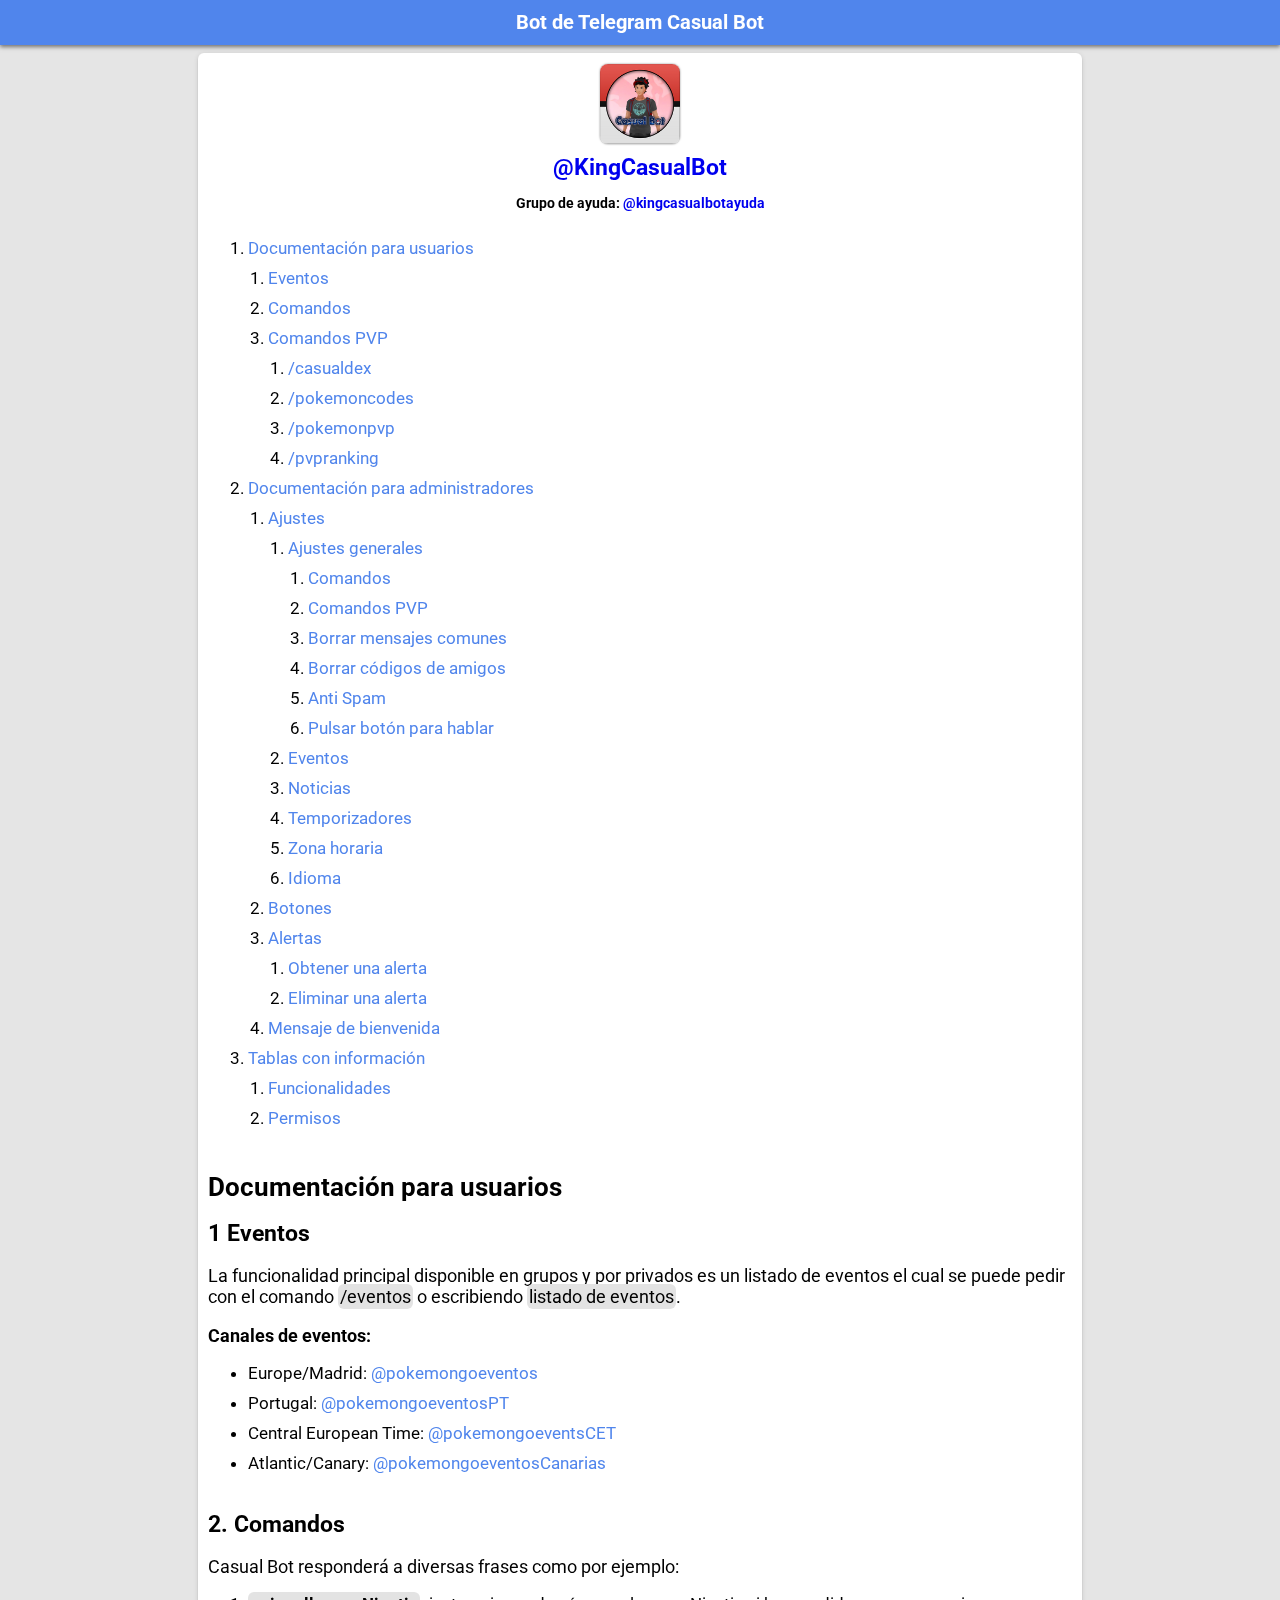
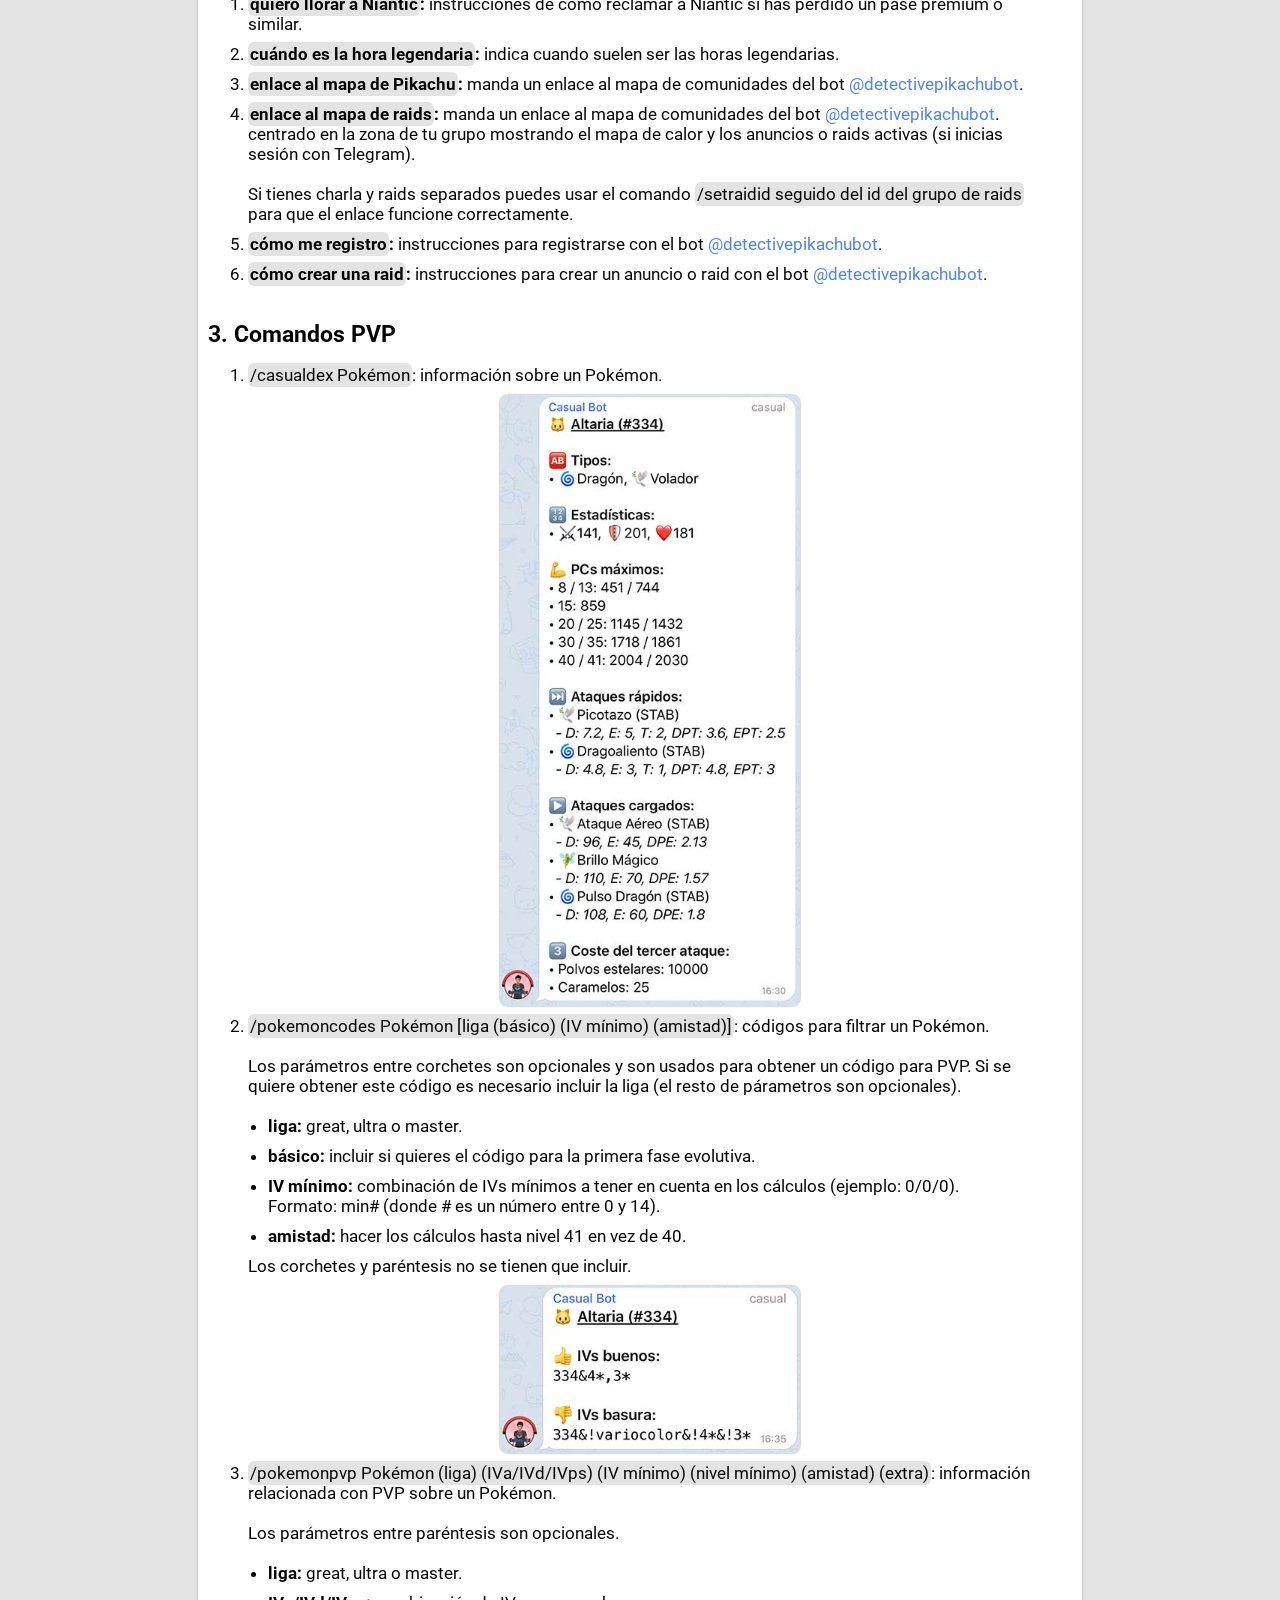
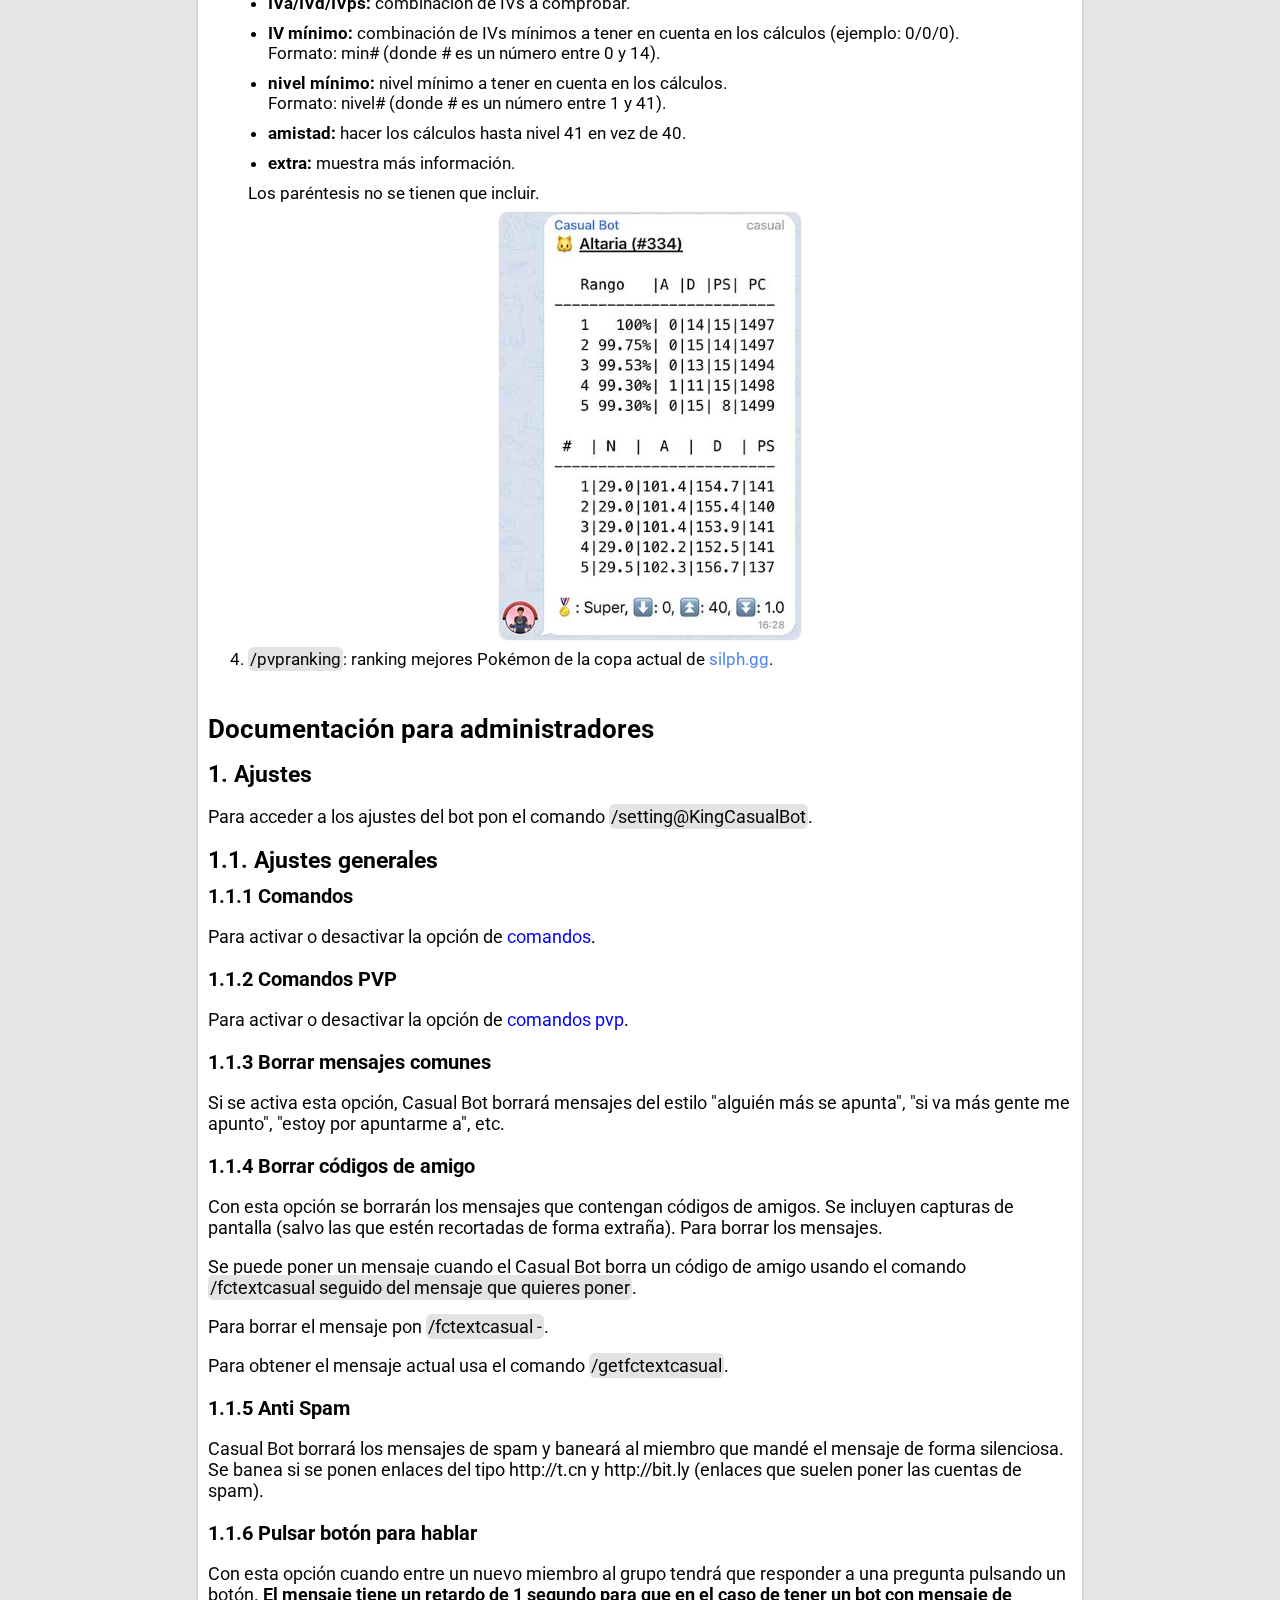
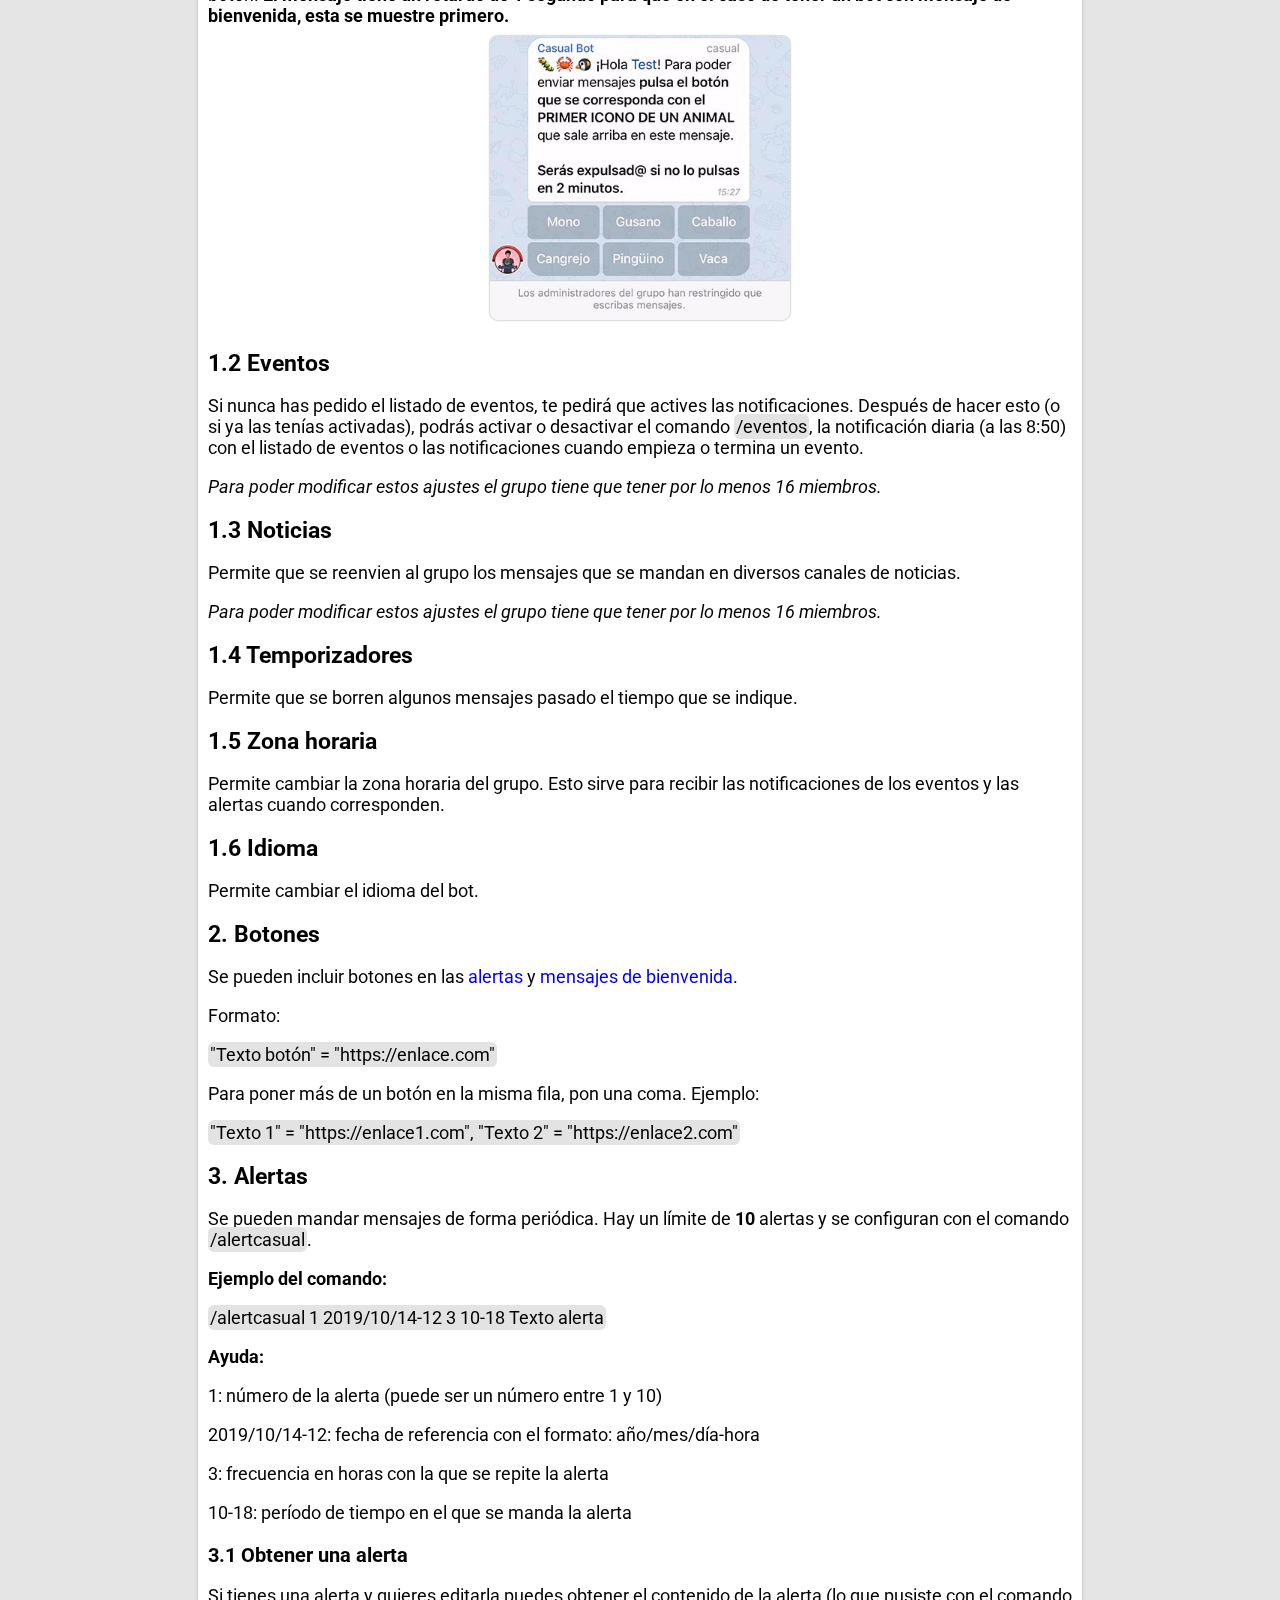
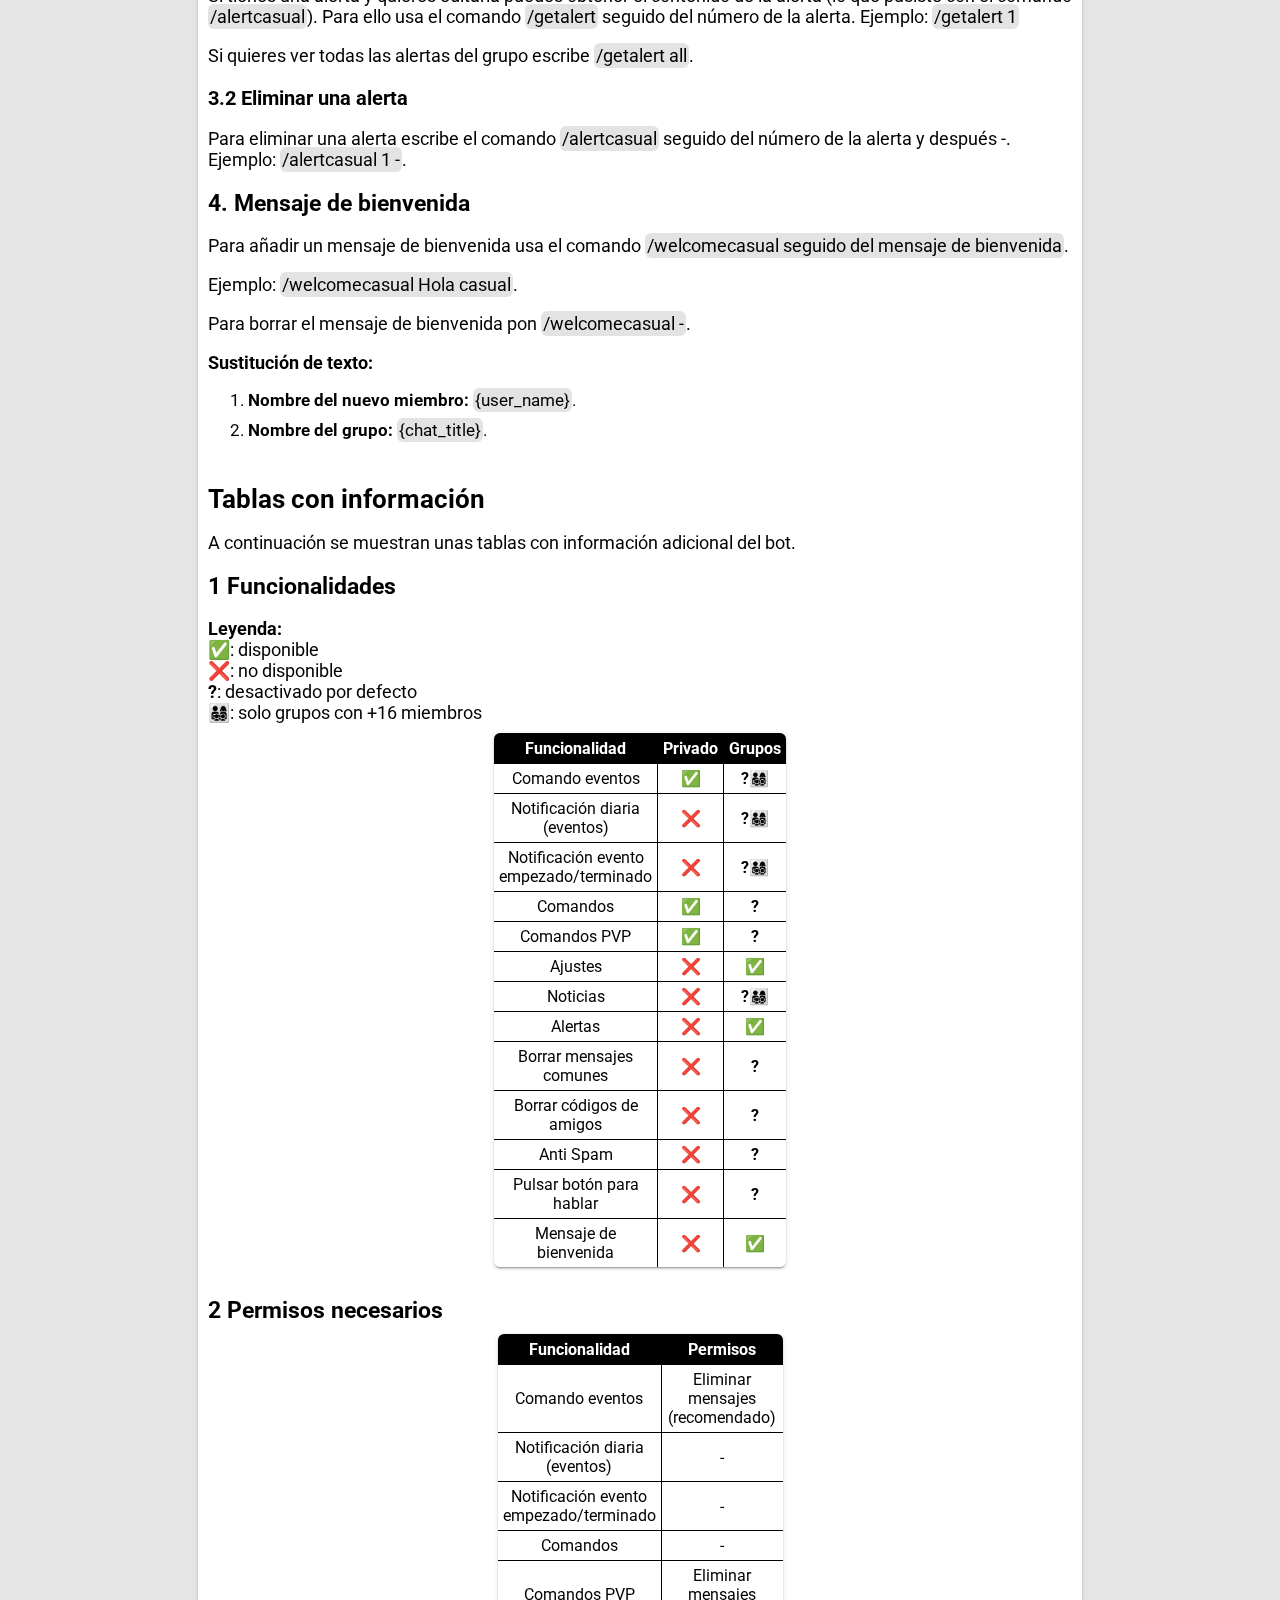
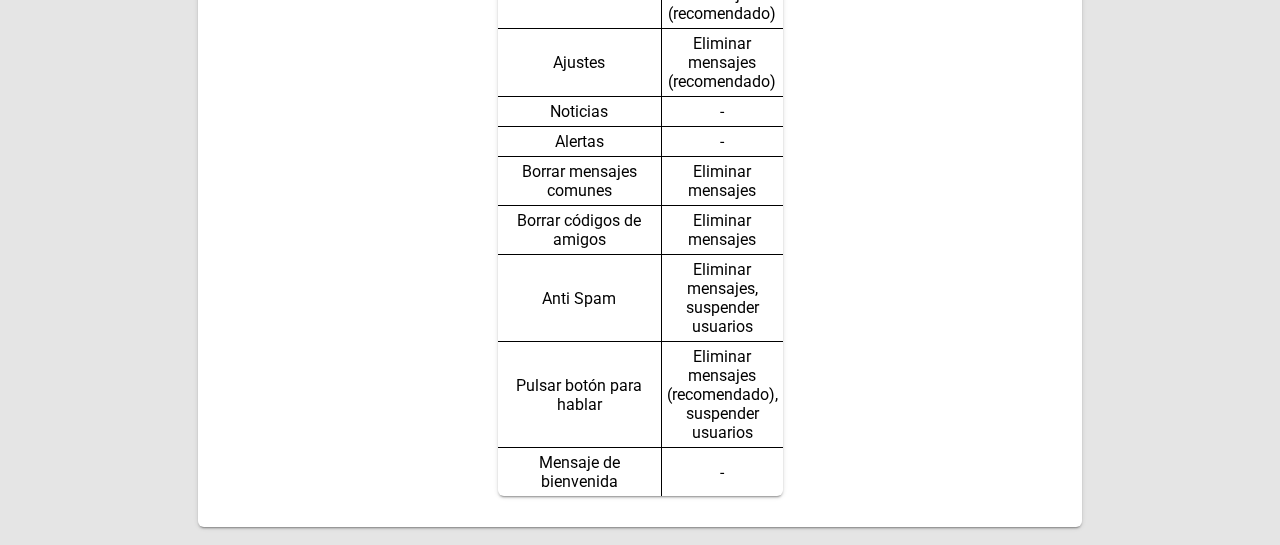
<file: index.html>
<html lang='es' xml:lang='es'>
  <head>
      <title>Documentación Casual Bot</title>
		  <meta name="title" content="Documentación Casual Bot">
      <meta name="keywords" content="Documentación Casual Bot">
      <meta name="description" content="Documentación del bot más casual de Telegram para Pokémon GO">
      <link rel="icon" sizes="192x192" href="icon_circle.png">
      <link rel="apple-touch-icon-precomposed" href="icon.png">
      <meta content="minimum-scale=1.0, width=device-width, maximum-scale=0.6667, user-scalable=no, viewport-fit=cover" name="viewport">
      <meta charset="utf-8">
      <meta http-equiv="X-UA-Compatible" content="IE=edge">
      <link href="style.css" rel="stylesheet" type="text/css">
  </head>
  <body>

    <div id="sidebar-overlay" onclick='triggerSideBar();'></div>

    <div id="navbar">
      <h1>Bot de Telegram Casual Bot</h1>
    </div>

    <div id="structure">

      <div id="card" class="padding">

        <div id="block">
          <div id="block_structure">
            <div id="element">
              <img id="icon" src="icon.png">
              <h2 class="app_title"><a href="https://t.me/KingCasualBot" target="_blank">@KingCasualBot</a></h2>

              <div class="text_block">
                <p>
                  <b>Grupo de ayuda:</b> <a href="https://t.me/kingcasualbotayuda" target="_blank"><b>@kingcasualbotayuda</b></a>
                </p>
              </div>

              <div class="text_block info">
                <ul>
                  <li><a href="#usuario_doc">Documentación para usuarios</a></li>
                  <ul>
                    <li><a href="#usuario_eventos">Eventos</a></li>
                    <li><a href="#usuario_comandos">Comandos</a></li>
                    <li><a href="#usuario_comandos_pvp">Comandos PVP</a></li>
                    <ul>
                      <li><a href="#usuario_casualdex">/casualdex</a></li>
                      <li><a href="#usuario_pokemoncodes">/pokemoncodes</a></li>
                      <li><a href="#usuario_pokemonpvp">/pokemonpvp</a></li>
                      <li><a href="#usuario_pvpranking">/pvpranking</a></li>
                    </ul>
                  </ul>
                  <li><a href="#admin_doc">Documentación para administradores</a></li>
                  <ul>
                    <li><a href="#admin_ajustes">Ajustes</a></li>
                    <ul>
                      <li><a href="#admin_ajustes_generales">Ajustes generales</a></li>
                      <ul>
                        <li><a href="#admin_comandos">Comandos</a></li>
                        <li><a href="#admin_comandos_pvp">Comandos PVP</a></li>
                        <li><a href="#admin_borrar_mensajes_comunes">Borrar mensajes comunes</a></li>
                        <li><a href="#admin_borrar_camigos">Borrar códigos de amigos</a></li>
                        <li><a href="#admin_anti_spam">Anti Spam</a></li>
                        <li><a href="#admin_pulsar_boton_hablar">Pulsar botón para hablar</a></li>
                      </ul>
                      <li><a href="#admin_eventos">Eventos</a></li>
                      <li><a href="#admin_noticias">Noticias</a></li>
                      <li><a href="#admin_temporizadores">Temporizadores</a></li>
                      <li><a href="#admin_zona_horaria">Zona horaria</a></li>
                      <li><a href="#admin_idioma">Idioma</a></li>
                    </ul>
                    <li><a href="#admin_botones">Botones</a></li>
                    <li><a href="#admin_alertas">Alertas</a></li>
                    <ul>
                      <li><a href="#admin_alertas_obtener">Obtener una alerta</a></li>
                      <li><a href="#admin_alertas_borrar">Eliminar una alerta</a></li>
                    </ul>
                    <li><a href="#admin_mensaje_bienvenida">Mensaje de bienvenida</a></li>
                  </ul>
                  <li><a href="#admin_tablas_informacion">Tablas con información</a></li>
                  <ul>
                    <li><a href="#admin_tabla_funcionalidades">Funcionalidades</a></li>
                    <li><a href="#admin_tabla_permisos">Permisos</a></li>
                  </ul>
                </ul>
              </div>

              <h1 id="usuario_doc">Documentación para usuarios</h1>
              <h2 id="usuario_eventos">1 Eventos</h2>
              <div class="text_block info">
                <p>
                  La funcionalidad principal disponible en grupos y por privados es un listado de eventos el cual se puede pedir con el comando <span class="highlight">/eventos</span> o escribiendo <span class="highlight">listado de eventos</span>.
                </p>
                <p>
                  <b>Canales de eventos:</b><br>
                  <ul style="list-style-type: disc">
                    <li>Europe/Madrid: <a href="https://t.me/pokemongoeventos" target="_blank">@pokemongoeventos</a></li>
                    <li>Portugal: <a href="https://t.me/pokemongoeventosPT" target="_blank">@pokemongoeventosPT</a></li>
                    <li>Central European Time: <a href="https://t.me/pokemongoeventsCET" target="_blank">@pokemongoeventsCET</a></li>
                    <li>Atlantic/Canary: <a href="https://t.me/pokemongoeventosCanarias" target="_blank">@pokemongoeventosCanarias</a></li>
                  </ul>
                </p>
              </div>

              <h2 id="usuario_comandos">2. Comandos</h2>
              <div class="text_block info">
                <p>
                  Casual Bot responderá a diversas frases como por ejemplo:
                </p>
                <ul>
                  <li><b><span class="highlight">quiero llorar a Niantic</span>:</b> instrucciones de cómo reclamar a Niantic si has perdido un pase premium o similar.</li>
                  <li><b><span class="highlight">cuándo es la hora legendaria</span>:</b> indica cuando suelen ser las horas legendarias.</li>
                  <li><b><span class="highlight">enlace al mapa de Pikachu</span>:</b> manda un enlace al mapa de comunidades del bot <a href="https://t.me/detectivepikachubot" target="_blank">@detectivepikachubot</a>.</li>
                  <li><b><span class="highlight">enlace al mapa de raids</span>:</b> manda un enlace al mapa de comunidades del bot <a href="https://t.me/detectivepikachubot" target="_blank">@detectivepikachubot</a>. centrado en la zona de tu grupo mostrando el mapa de calor y los anuncios o raids activas (si inicias sesión con Telegram).<br><br>Si tienes charla y raids separados puedes usar el comando <span class="highlight">/setraidid seguido del id del grupo de raids</span> para que el enlace funcione correctamente.</li>
                  <li><b><span class="highlight">cómo me registro</span>:</b> instrucciones para registrarse con el bot <a href="https://t.me/detectivepikachubot" target="_blank">@detectivepikachubot</a>.</li>
                  <li><b><span class="highlight">cómo crear una raid</span>:</b> instrucciones para crear un anuncio o raid con el bot <a href="https://t.me/detectivepikachubot" target="_blank">@detectivepikachubot</a>.</li>
                </ul>
              </div>

              <h2 id="usuario_comandos_pvp">3. Comandos PVP</h2>
              <div class="text_block info">
                <ul>
                  <li id="usuario_casualdex">
                    <span class="highlight">/casualdex Pokémon</span>: información sobre un Pokémon.
                    <img id="example" src="images/casualdex.jpg">
                  </li>
                  <li id="usuario_pokemoncodes">
                    <span class="highlight">/pokemoncodes Pokémon [liga (básico) (IV mínimo) (amistad)]</span>: códigos para filtrar un Pokémon.
                    <br><br>
                    Los parámetros entre corchetes son opcionales y son usados para obtener un código para PVP. Si se quiere obtener este código es necesario incluir la liga (el resto de párametros son opcionales).
                    <br><br>
                    <ul style="list-style-type: disc">
                      <li><b>liga:</b> great, ultra o master.</li>
                      <li><b>básico:</b> incluir si quieres el código para la primera fase evolutiva.</li>
                      <li><b>IV mínimo:</b> combinación de IVs mínimos a tener en cuenta en los cálculos (ejemplo: 0/0/0).<br>Formato: min# (donde # es un número entre 0 y 14).</li>
                      <li><b>amistad:</b> hacer los cálculos hasta nivel 41 en vez de 40.</li>
                    </ul>
                    Los corchetes y paréntesis no se tienen que incluir.
                    <img id="example" src="images/pokemoncodes.jpg">
                  </li>
                  <li id="usuario_pokemonpvp">
                    <span class="highlight">/pokemonpvp Pokémon (liga) (IVa/IVd/IVps) (IV mínimo) (nivel mínimo) (amistad) (extra)</span>: información relacionada con PVP sobre un Pokémon.
                    <br><br>
                    Los parámetros entre paréntesis son opcionales.
                    <br><br>
                    <ul style="list-style-type: disc">
                      <li><b>liga:</b> great, ultra o master.</li>
                      <li><b>IVa/IVd/IVps:</b> combinación de IVs a comprobar.</li>
                      <li><b>IV mínimo:</b> combinación de IVs mínimos a tener en cuenta en los cálculos (ejemplo: 0/0/0).<br>Formato: min# (donde # es un número entre 0 y 14).</li>
                      <li><b>nivel mínimo:</b> nivel mínimo a tener en cuenta en los cálculos.<br>Formato: nivel# (donde # es un número entre 1 y 41).</li>
                      <li><b>amistad:</b> hacer los cálculos hasta nivel 41 en vez de 40.</li>
                      <li><b>extra:</b> muestra más información.</li>
                    </ul>
                    Los paréntesis no se tienen que incluir.
                    <img id="example" src="images/pokemonpvp.jpg">
                  </li>
                  <li id="usuario_pvpranking"><span class="highlight">/pvpranking</span>: ranking mejores Pokémon de la copa actual de <a href="https://silph.gg/" target="_blank">silph.gg</a>.</li>
                </ul>
              </div>

              <h1 id="admin_doc">Documentación para administradores</h1>
              <h2 id="admin_ajustes">1. Ajustes</h2>
              <div class="text_block info">
                <p>
                  Para acceder a los ajustes del bot pon el comando <span class="highlight">/setting@KingCasualBot</span>.
                </p>
              </div>
              <h2 id="admin_ajustes_generales">1.1. Ajustes generales</h2>
              <h3 id="admin_comandos">1.1.1 Comandos</h3>
              <div class="text_block info">
                <p>
                  Para activar o desactivar la opción de <a href="#usuario_comandos">comandos</a>.
                </p>
              </div>
              <h3 id="admin_comandos_pvp">1.1.2 Comandos PVP</h3>
              <div class="text_block info">
                <p>
                  Para activar o desactivar la opción de <a href="#usuario_comandos_pvp">comandos pvp</a>.
                </p>
              </div>

              <h3 id="admin_borrar_mensajes_comunes">1.1.3 Borrar mensajes comunes</h3>
              <div class="text_block info">
                <p>
                  Si se activa esta opción, Casual Bot borrará mensajes del estilo "alguién más se apunta", "si va más gente me apunto", "estoy por apuntarme a", etc.
                </p>
              </div>

              <h3 id="admin_borrar_camigos">1.1.4 Borrar códigos de amigo</h3>
              <div class="text_block info">
                <p>
                  Con esta opción se borrarán los mensajes que contengan códigos de amigos. Se incluyen capturas de pantalla (salvo las que estén recortadas de forma extraña). Para borrar los mensajes.
                </p>
                <p>
                  Se puede poner un mensaje cuando el Casual Bot borra un código de amigo usando el comando <span class="highlight">/fctextcasual seguido del mensaje que quieres poner</span>.
                </p>
                <p>
                  Para borrar el mensaje pon <span class="highlight">/fctextcasual -</span>.
                </p>
                <p>
                  Para obtener el mensaje actual usa el comando <span class="highlight">/getfctextcasual</span>.
                </p>
              </div>

              <h3 id="admin_anti_spam">1.1.5 Anti Spam</h3>
              <div class="text_block info">
                <p>
                  Casual Bot borrará los mensajes de spam y baneará al miembro que mandé el mensaje de forma silenciosa. Se banea si se ponen enlaces del tipo http://t.cn y http://bit.ly (enlaces que suelen poner las cuentas de spam).
                </p>
              </div>

              <h3 id="admin_pulsar_boton_hablar">1.1.6 Pulsar botón para hablar</h3>
              <div class="text_block info">
                <p>
                  Con esta opción cuando entre un nuevo miembro al grupo tendrá que responder a una pregunta pulsando un botón. <b>El mensaje tiene un retardo de 1 segundo para que en el caso de tener un bot con mensaje de bienvenida, esta se muestre primero.</b>
                </p>
                <img id="example" src="images/press_button_to_talk.jpg">
              </div>

              <h2 id="admin_eventos">1.2 Eventos</h2>
              <div class="text_block info">
                <p>
                  Si nunca has pedido el listado de eventos, te pedirá que actives las notificaciones. Después de hacer esto (o si ya las tenías activadas), podrás activar o desactivar el comando <span class="highlight">/eventos</span>, la notificación diaria (a las 8:50) con el listado de eventos o las notificaciones cuando empieza o termina un evento.
                </p>
                <p>
                  <i>Para poder modificar estos ajustes el grupo tiene que tener por lo menos 16 miembros.</i>
                </p>
              </div>

              <h2 id="admin_noticias">1.3 Noticias</h2>
              <div class="text_block info">
                <p>
                  Permite que se reenvien al grupo los mensajes que se mandan en diversos canales de noticias.
                </p>
                <p>
                  <i>Para poder modificar estos ajustes el grupo tiene que tener por lo menos 16 miembros.</i>
                </p>
              </div>

              <h2 id="admin_temporizadores">1.4 Temporizadores</h2>
              <div class="text_block info">
                <p>
                  Permite que se borren algunos mensajes pasado el tiempo que se indique.
                </p>
              </div>

              <h2 id="admin_zona_horaria">1.5 Zona horaria</h2>
              <div class="text_block info">
                <p>
                  Permite cambiar la zona horaria del grupo. Esto sirve para recibir las notificaciones de los eventos y las alertas cuando corresponden.
                </p>
              </div>

              <h2 id="admin_idioma">1.6 Idioma</h2>
              <div class="text_block info">
                <p>
                  Permite cambiar el idioma del bot.
                </p>
              </div>

              <h2 id="admin_botones">2. Botones</h2>
              <div class="text_block info">
                <p>
                  Se pueden incluir botones en las <a href="#admin_alertas">alertas</a> y <a href="#admin_mensaje_bienvenida">mensajes de bienvenida</a>.
                </p>
                <p>
                  Formato:
                </p>
                <p>
                  <span class="highlight">"Texto botón" = "https://enlace.com"</span>
                </p>
                <p>
                  Para poner más de un botón en la misma fila, pon una coma. Ejemplo:
                </p>
                <p>
                  <span class="highlight">"Texto 1" = "https://enlace1.com", "Texto 2" = "https://enlace2.com"</span>
                </p>
              </div>

              <h2 id="admin_alertas">3. Alertas</h2>
              <div class="text_block info">
                <p>
                  Se pueden mandar mensajes de forma periódica. Hay un límite de <b>10</b> alertas y se configuran con el comando <span class="highlight">/alertcasual</span>.
                </p>
                <p>
                  <b>Ejemplo del comando:</b>
                </p>
                <p>
                  <span class="highlight">/alertcasual 1 2019/10/14-12 3 10-18 Texto alerta</span>
                </p>
                <p>
                  <b>Ayuda:</b>
                </p>
                <p>
                  1: número de la alerta (puede ser un número entre 1 y 10)
                </p>
                <p>
                  2019/10/14-12: fecha de referencia con el formato: año/mes/día-hora
                </p>
                <p>
                  3: frecuencia en horas con la que se repite la alerta
                </p>
                <p>
                  10-18: período de tiempo en el que se manda la alerta
                </p>
              </div>

              <h3 id="admin_alertas_obtener">3.1 Obtener una alerta</h3>
              <div class="text_block info">
                <p>
                  Si tienes una alerta y quieres editarla puedes obtener el contenido de la alerta (lo que pusiste con el comando <span class="highlight">/alertcasual</span>). Para ello usa el comando <span class="highlight">/getalert</span> seguido del número de la alerta. Ejemplo: <span class="highlight">/getalert 1</span>
                </p>
                <p>
                  Si quieres ver todas las alertas del grupo escribe <span class="highlight">/getalert all</span>.
                </p>
              </div>

              <h3 id="admin_alertas_borrar">3.2 Eliminar una alerta</h3>
              <div class="text_block info">
                <p>
                  Para eliminar una alerta escribe el comando <span class="highlight">/alertcasual</span> seguido del número de la alerta y después -. Ejemplo: <span class="highlight">/alertcasual 1 -</span>.
                </p>
              </div>

              <h2 id="admin_mensaje_bienvenida">4. Mensaje de bienvenida</h2>
              <div class="text_block info">
                <p>
                  Para añadir un mensaje de bienvenida usa el comando <span class="highlight">/welcomecasual seguido del mensaje de bienvenida</span>.
                </p>
                <p>
                  Ejemplo: <span class="highlight">/welcomecasual Hola casual</span>.
                </p>
                <p>
                  Para borrar el mensaje de bienvenida pon <span class="highlight">/welcomecasual -</span>.
                </p>
                <p>
                  <b>Sustitución de texto:</b>
                </p>
                <ul>
                  <li><b>Nombre del nuevo miembro:</b> <span class="highlight">{user_name}</span>.</li>
                  <li><b>Nombre del grupo:</b> <span class="highlight">{chat_title}</span>.</li>
                </ul>
              </div>

              <h1 id="admin_tablas_informacion">Tablas con información</h1>
              <div class="text_block info">
                <p>
                  A continuación se muestran unas tablas con información adicional del bot.
                </p>
              </div>

              <h2 id="admin_tabla_funcionalidades">1 Funcionalidades</h2>
              <div class="text_block info">
                <p>
                  <b>Leyenda:</b><br>
                  ✅: disponible<br>
                  ❌: no disponible<br>
                  <b>?</b>: desactivado por defecto<br>
                  👨‍👩‍👧‍👦: solo grupos con +16 miembros
                </p>
                <table id="Output_table_data">
                  <tr>
                    <th>Funcionalidad</th>
                    <th>Privado</th>
                    <th>Grupos</th>
                  </tr>
                  <tr>
                    <td>Comando eventos</td>
                    <td>✅</td>
                    <td><b>?</b>👨‍👩‍👧‍👦</td>
                  </tr>
                  <tr>
                    <td>Notificación diaria (eventos)</td>
                    <td>❌</td>
                    <td><b>?</b>👨‍👩‍👧‍👦</td>
                  </tr>
                  <tr>
                    <td>Notificación evento empezado/terminado</td>
                    <td>❌</td>
                    <td><b>?</b>👨‍👩‍👧‍👦</td>
                  </tr>
                  <tr>
                    <td>Comandos</td>
                    <td>✅</td>
                    <td><b>?</b></td>
                  </tr>
                  <tr>
                    <td>Comandos PVP</td>
                    <td>✅</td>
                    <td><b>?</b></td>
                  </tr>
                  <tr>
                    <td>Ajustes</td>
                    <td>❌</td>
                    <td>✅</td>
                  </tr>
                  <tr>
                    <td>Noticias</td>
                    <td>❌</td>
                    <td><b>?</b>👨‍👩‍👧‍👦</td>
                  </tr>
                  <tr>
                    <td>Alertas</td>
                    <td>❌</td>
                    <td>✅</td>
                  </tr>
                  <tr>
                    <td>Borrar mensajes comunes</td>
                    <td>❌</td>
                    <td><b>?</b></td>
                  </tr>
                  <tr>
                    <td>Borrar códigos de amigos</td>
                    <td>❌</td>
                    <td><b>?</b></td>
                  </tr>
                  <tr>
                    <td>Anti Spam</td>
                    <td>❌</td>
                    <td><b>?</b></td>
                  </tr>
                  <tr>
                    <td>Pulsar botón para hablar</td>
                    <td>❌</td>
                    <td><b>?</b></td>
                  </tr>
                  <tr>
                    <td>Mensaje de bienvenida</td>
                    <td>❌</td>
                    <td>✅</td>
                  </tr>
                </table>
              </div>

              <h2 id="admin_tabla_permisos">2 Permisos necesarios</h2>
              <div class="text_block info">
                <table id="Output_table_data">
                  <tr>
                    <th>Funcionalidad</th>
                    <th>Permisos</th>
                  </tr>
                  <tr>
                    <td>Comando eventos</td>
                    <td>Eliminar mensajes (recomendado)</td> 
                  </tr>
                  <tr>
                    <td>Notificación diaria (eventos)</td>
                    <td>-</td>
                  </tr>
                  <tr>
                    <td>Notificación evento empezado/terminado</td>
                    <td>-</td>
                  </tr>
                  <tr>
                    <td>Comandos</td>
                    <td>-</td>
                  </tr>
                  <tr>
                    <td>Comandos PVP</td>
                    <td>Eliminar mensajes (recomendado)</td>
                  </tr>
                  <tr>
                    <td>Ajustes</td>
                    <td>Eliminar mensajes (recomendado)</td>
                  </tr>
                  <tr>
                    <td>Noticias</td>
                    <td>-</td>
                  </tr>
                  <tr>
                    <td>Alertas</td>
                    <td>-</td>
                  </tr>
                  <tr>
                    <td>Borrar mensajes comunes</td>
                    <td>Eliminar mensajes</td>
                  </tr>
                  <tr>
                    <td>Borrar códigos de amigos</td>
                    <td>Eliminar mensajes</td>
                  </tr>
                  <tr>
                    <td>Anti Spam</td>
                    <td>Eliminar mensajes, suspender usuarios</td>
                  </tr>
                  <tr>
                    <td>Pulsar botón para hablar</td>
                    <td>Eliminar mensajes (recomendado), suspender usuarios</td>
                  </tr>
                  <tr>
                    <td>Mensaje de bienvenida</td>
                    <td>-</td>
                  </tr>
                </table>
              </div>

            </div>

          </div>
        </div>

      </div>
       
    </div>

  </bod>
</html>
</file>
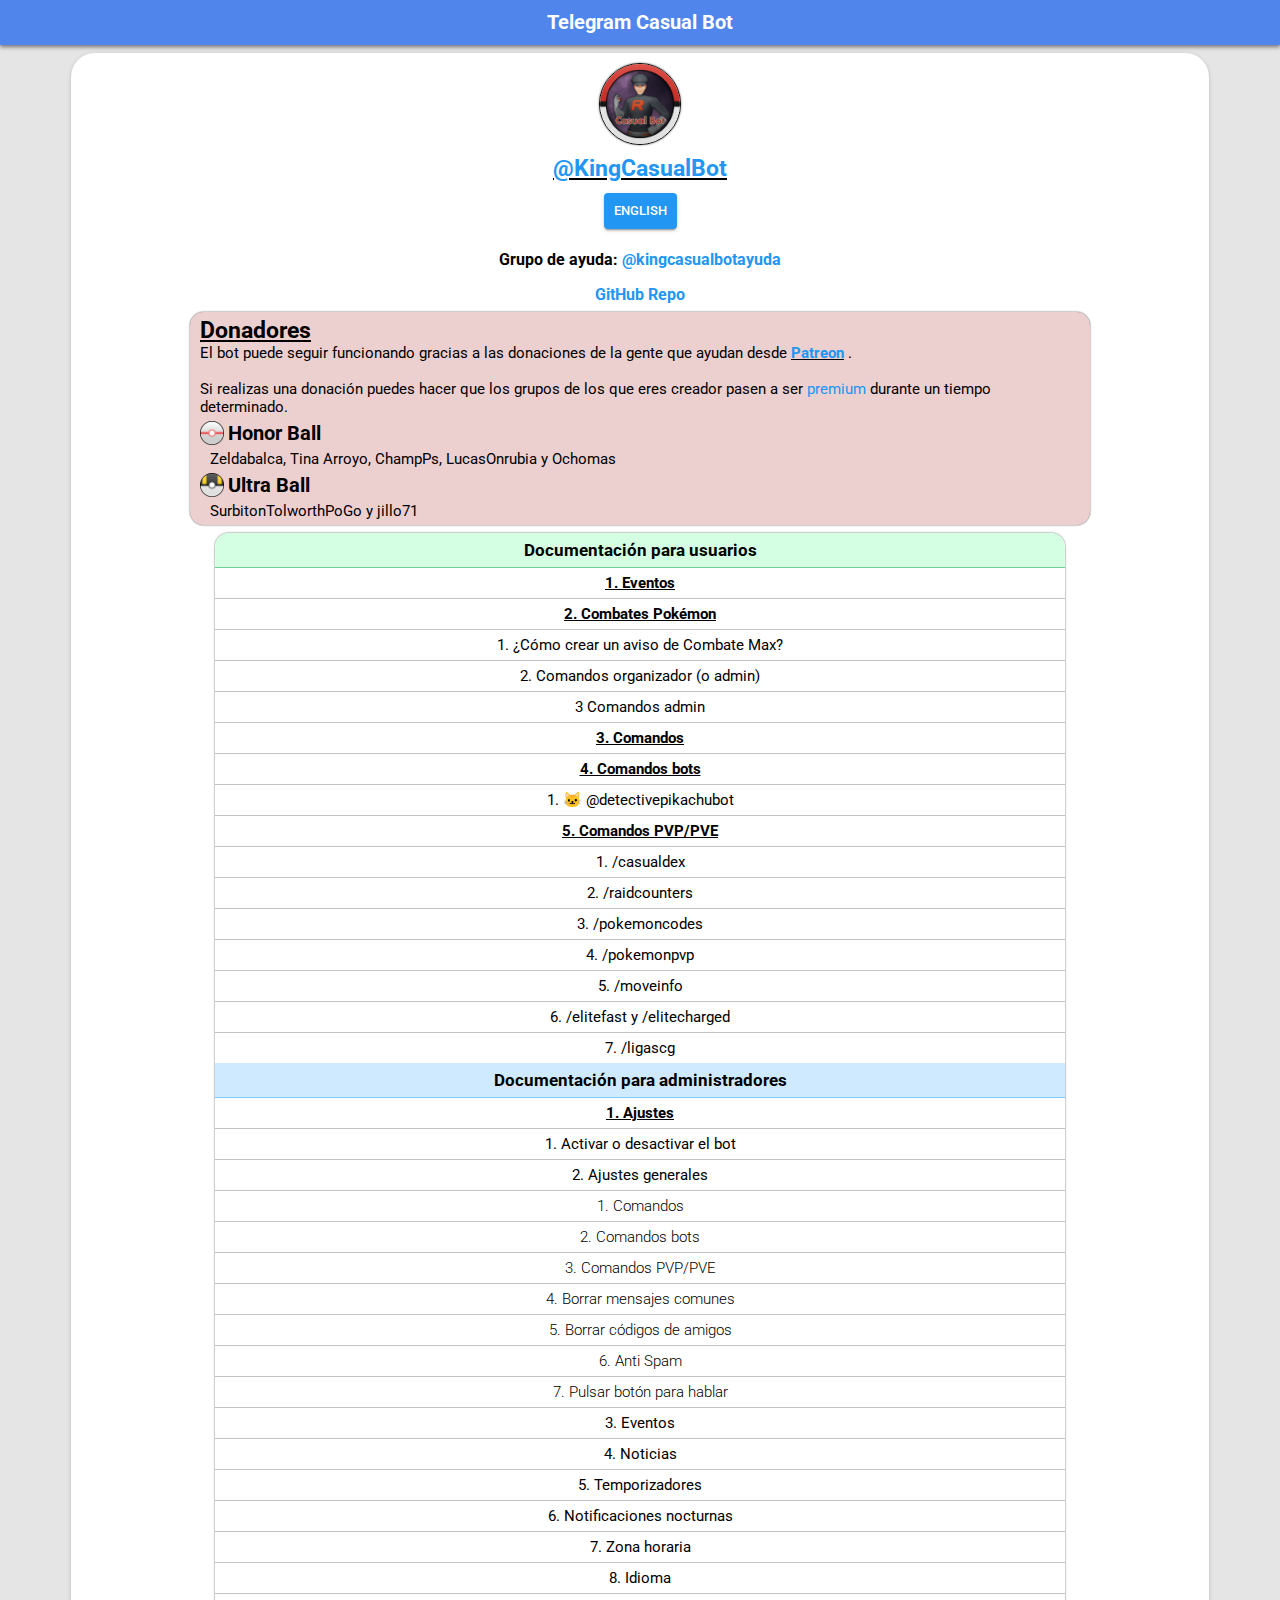
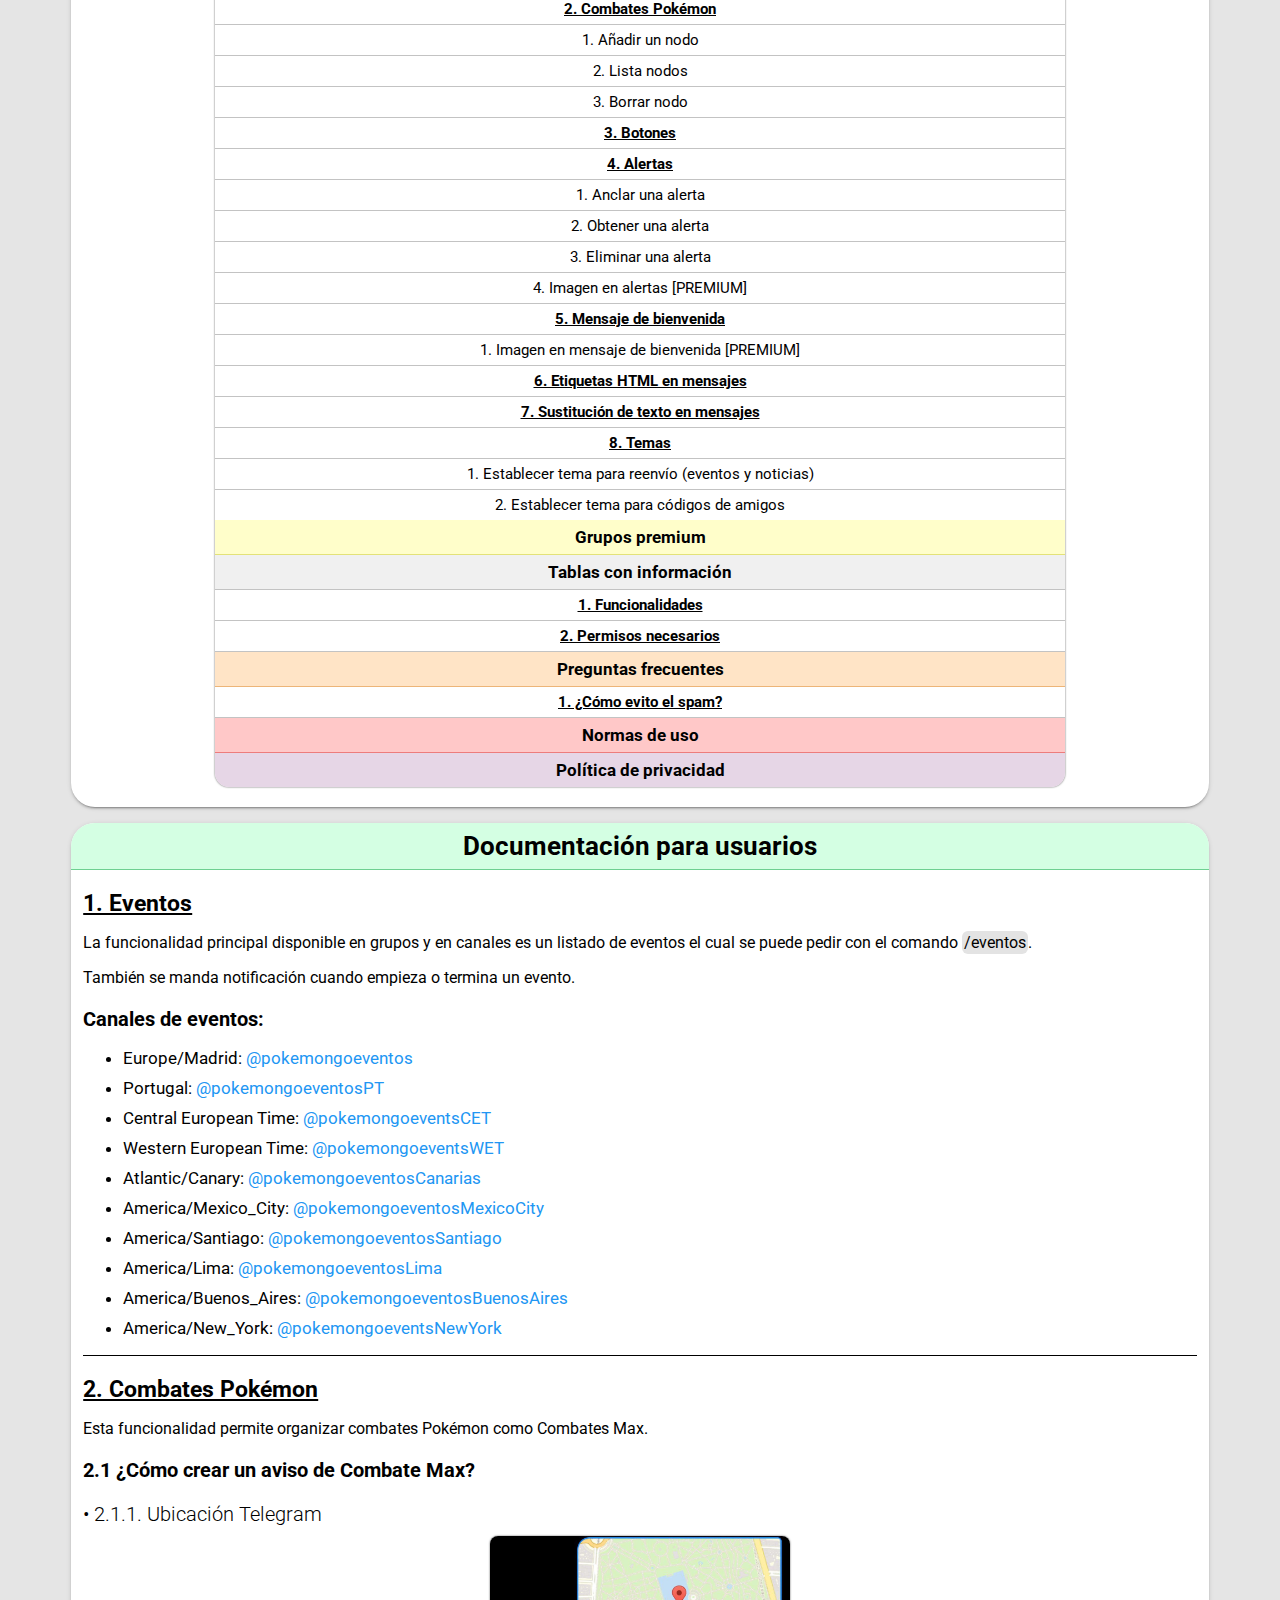
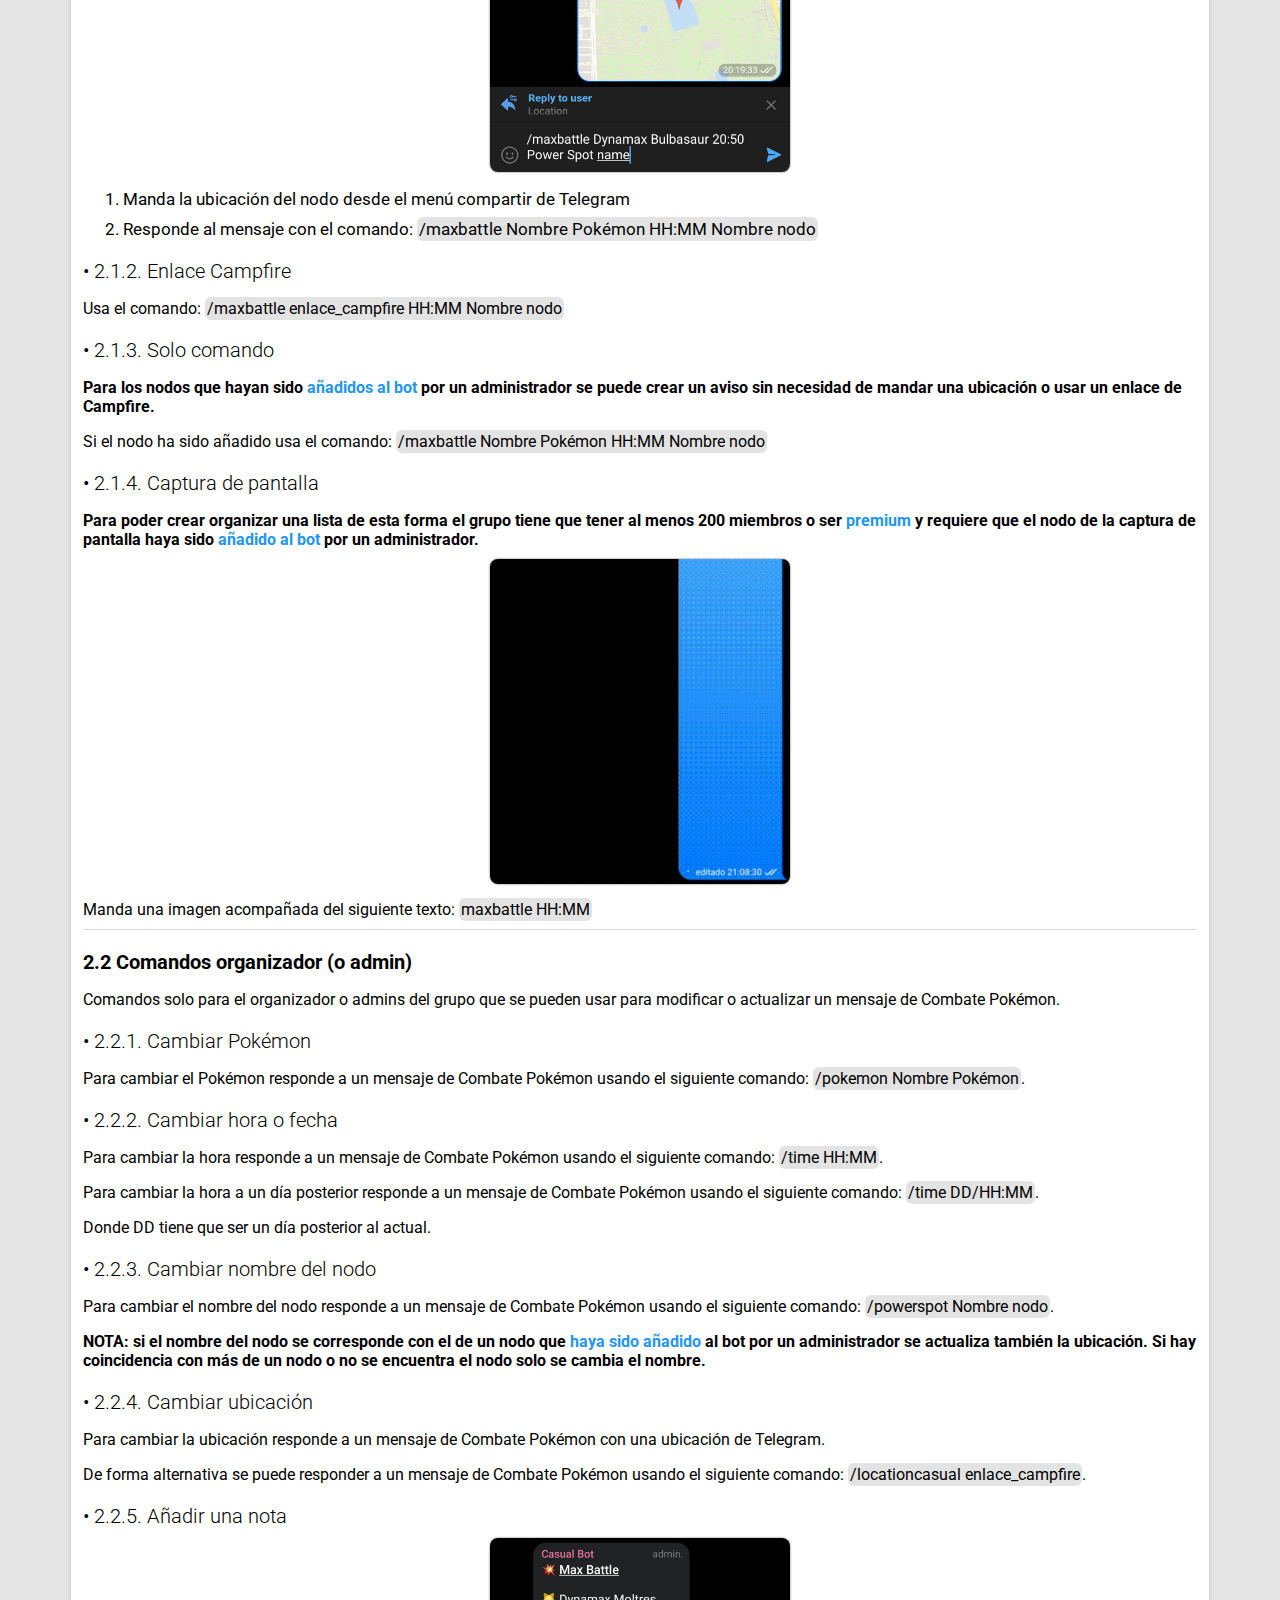
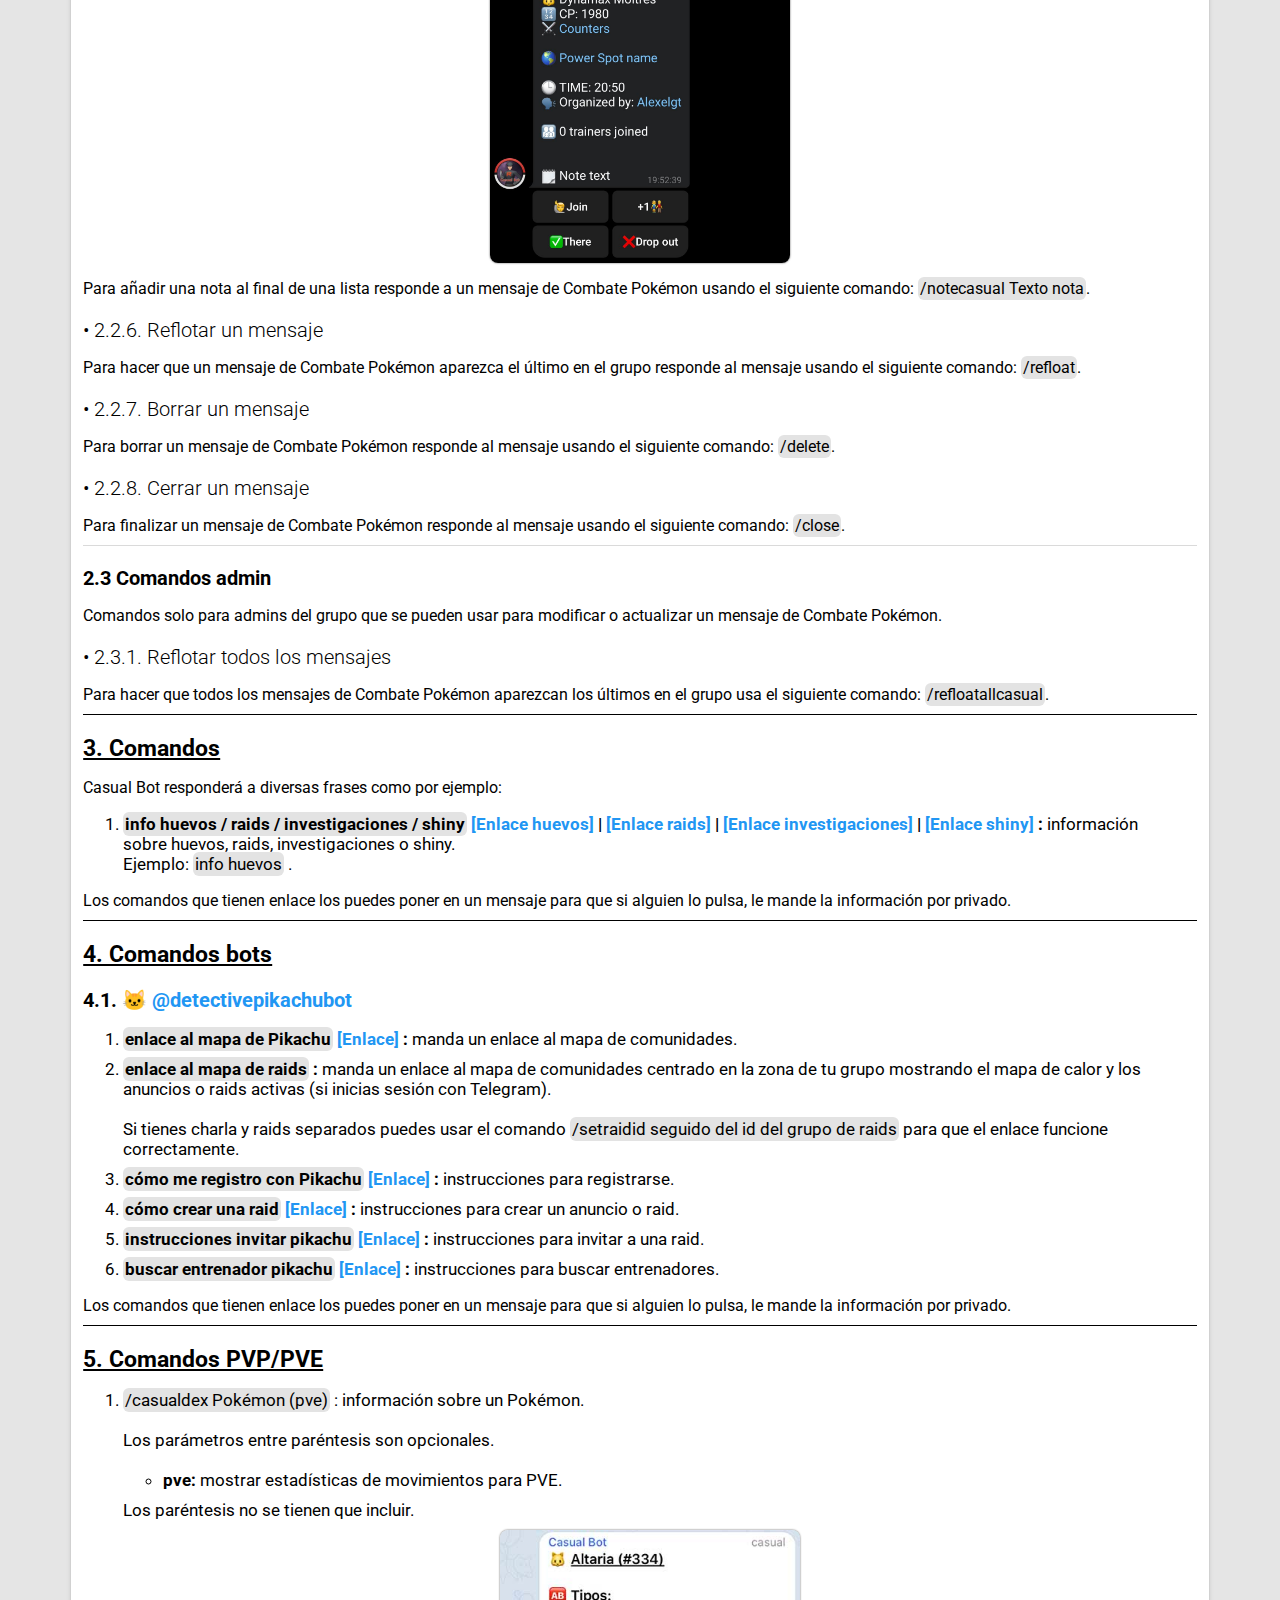
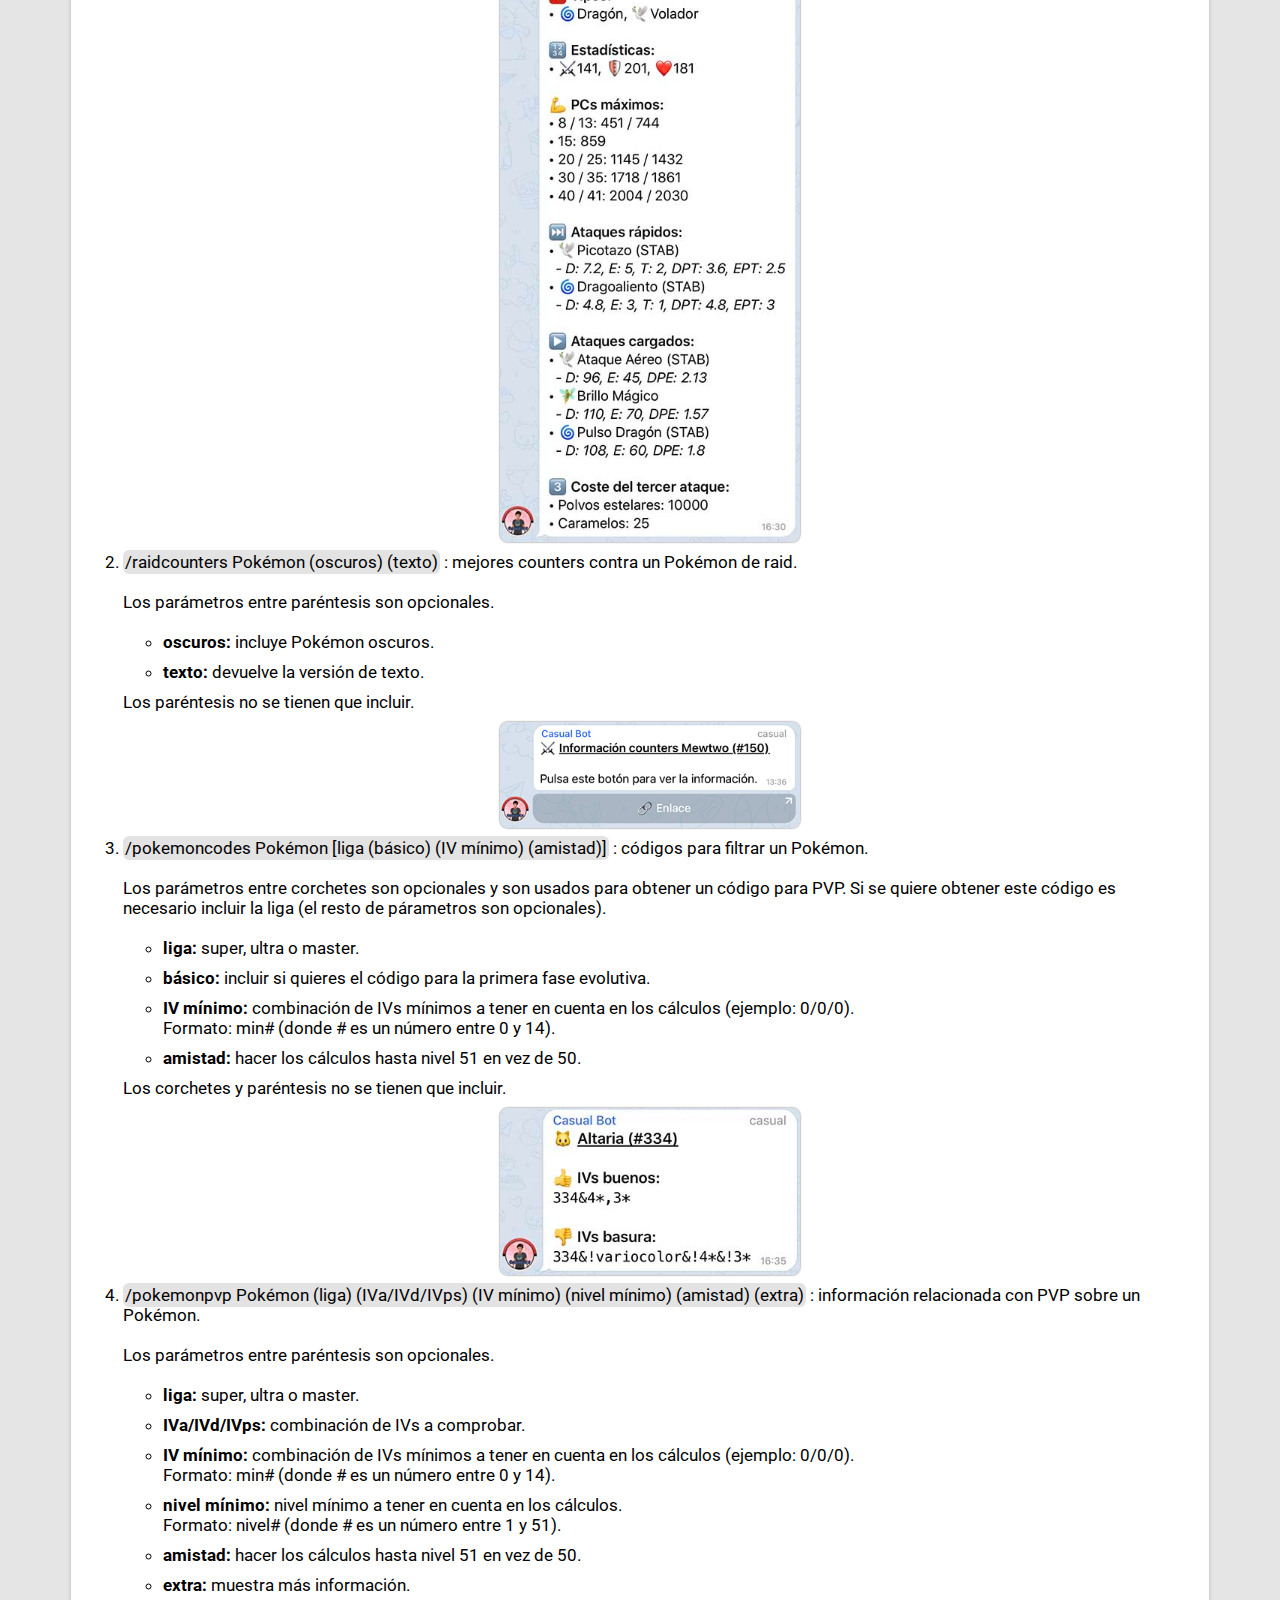
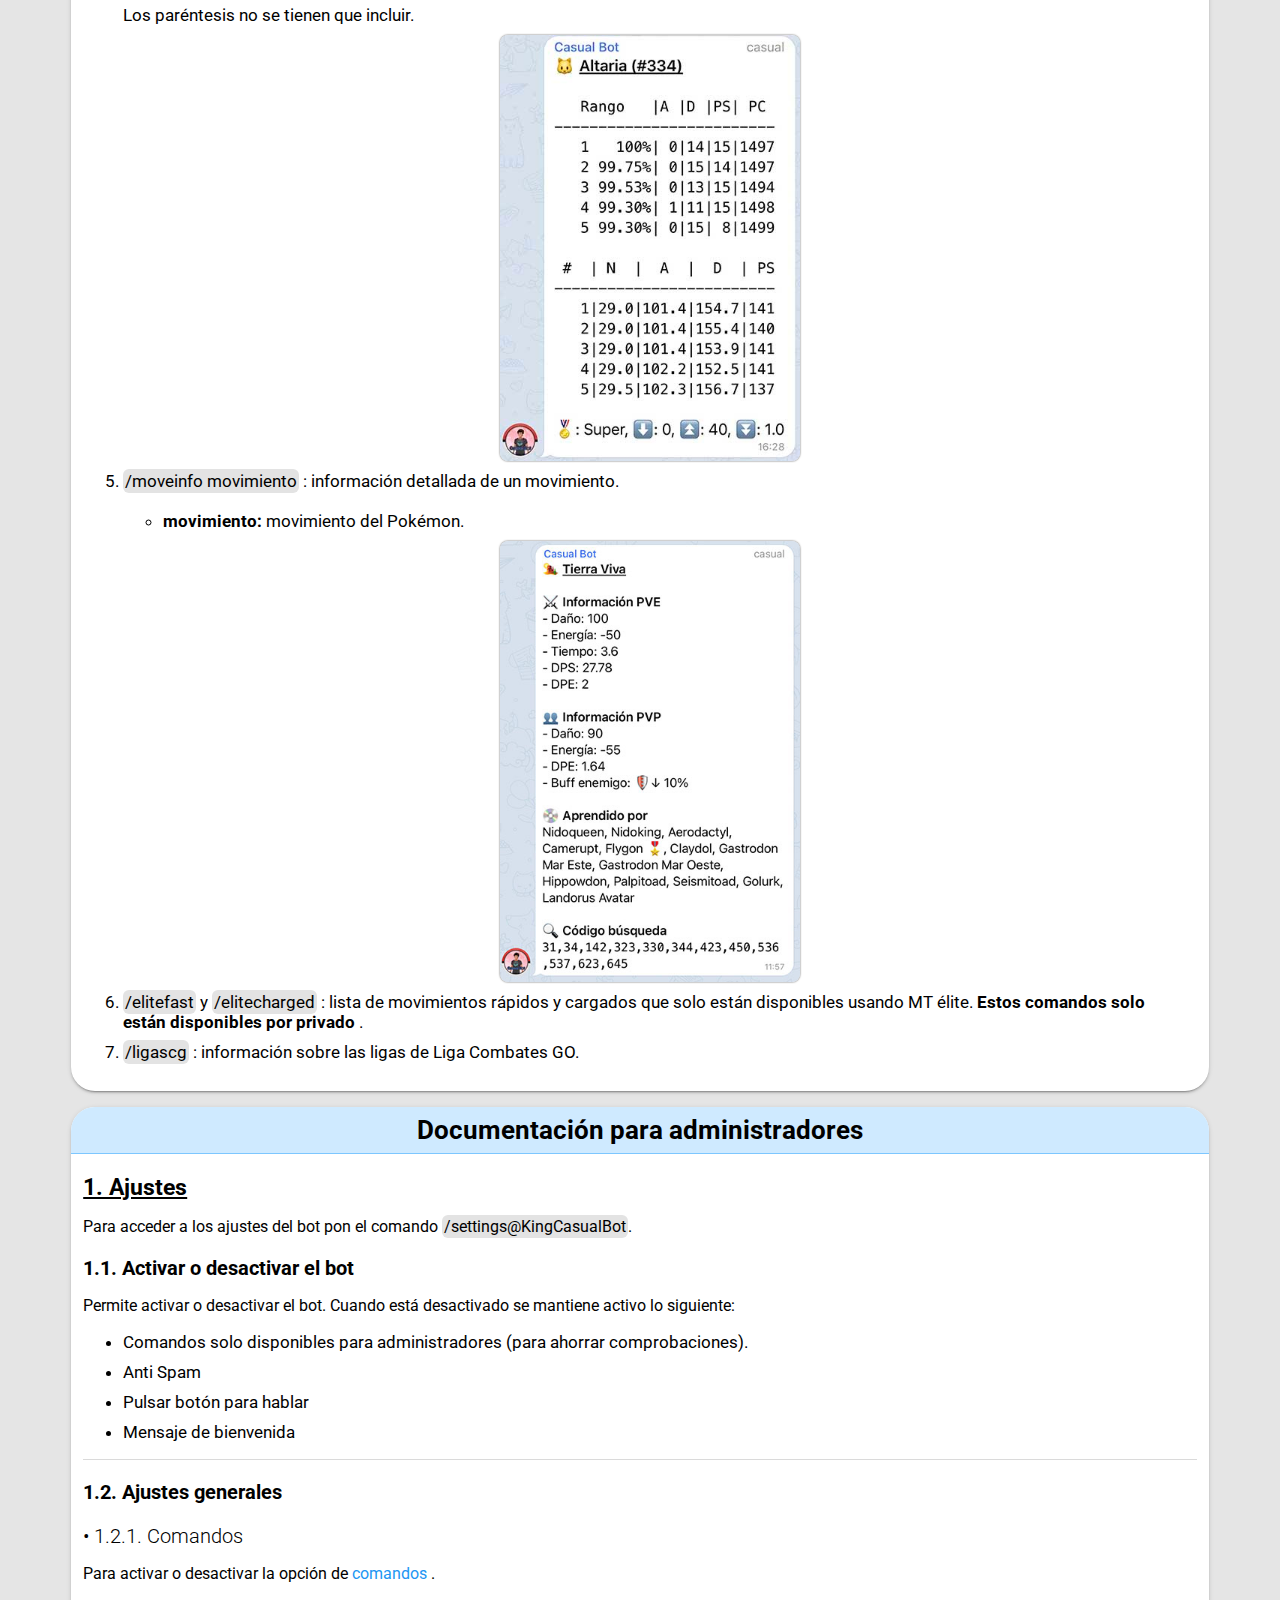
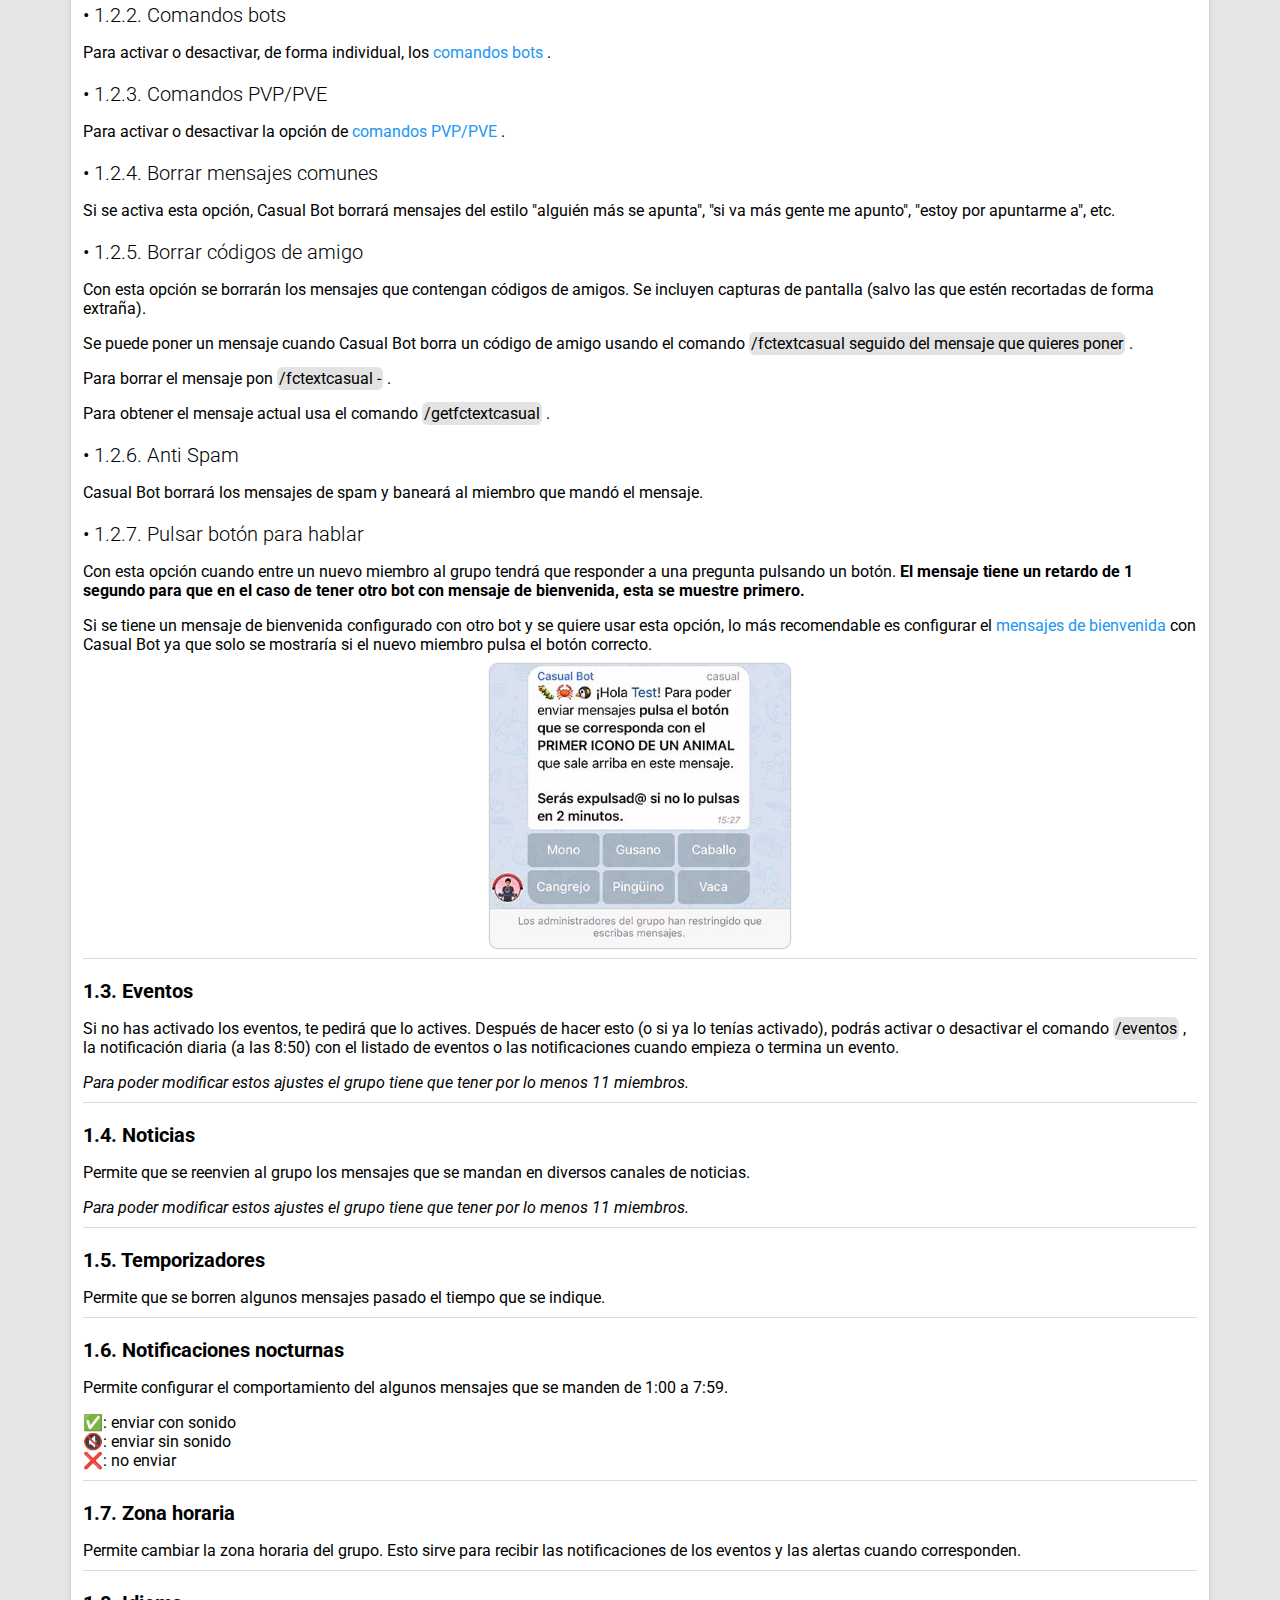
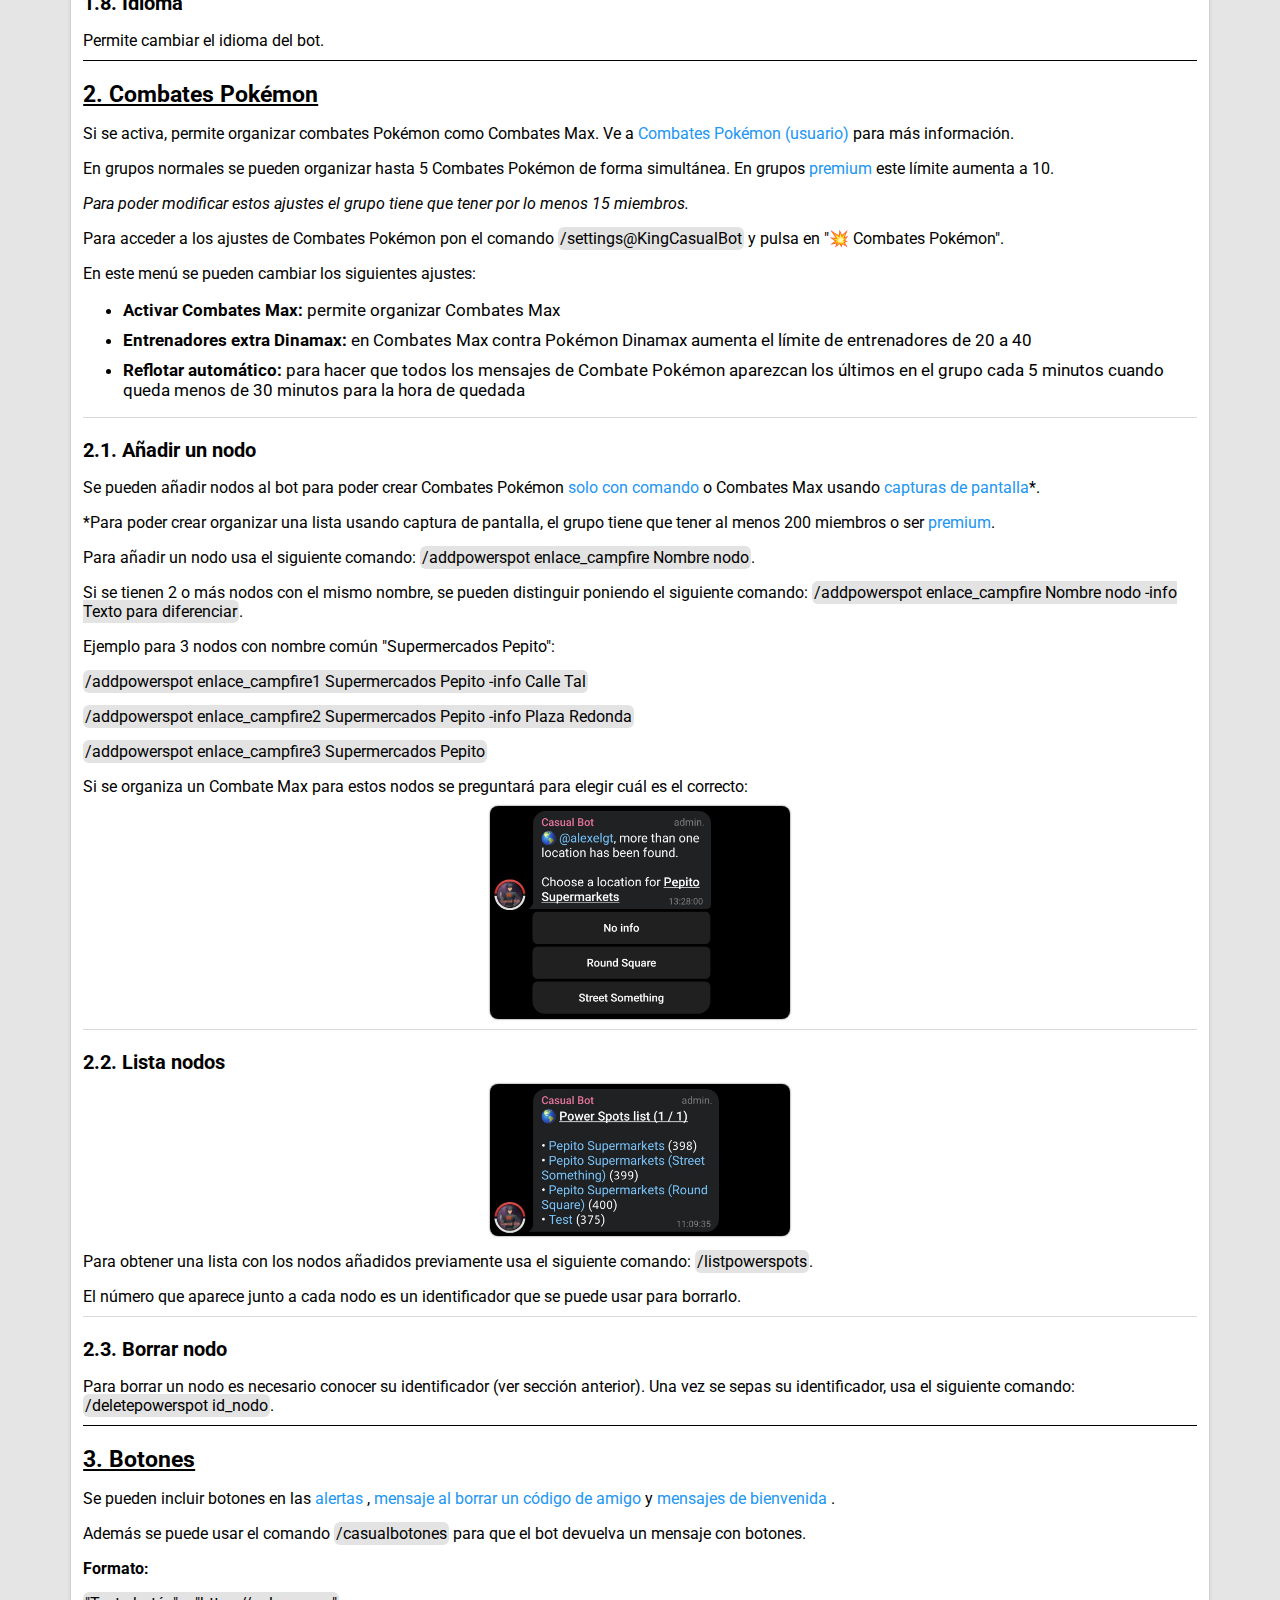
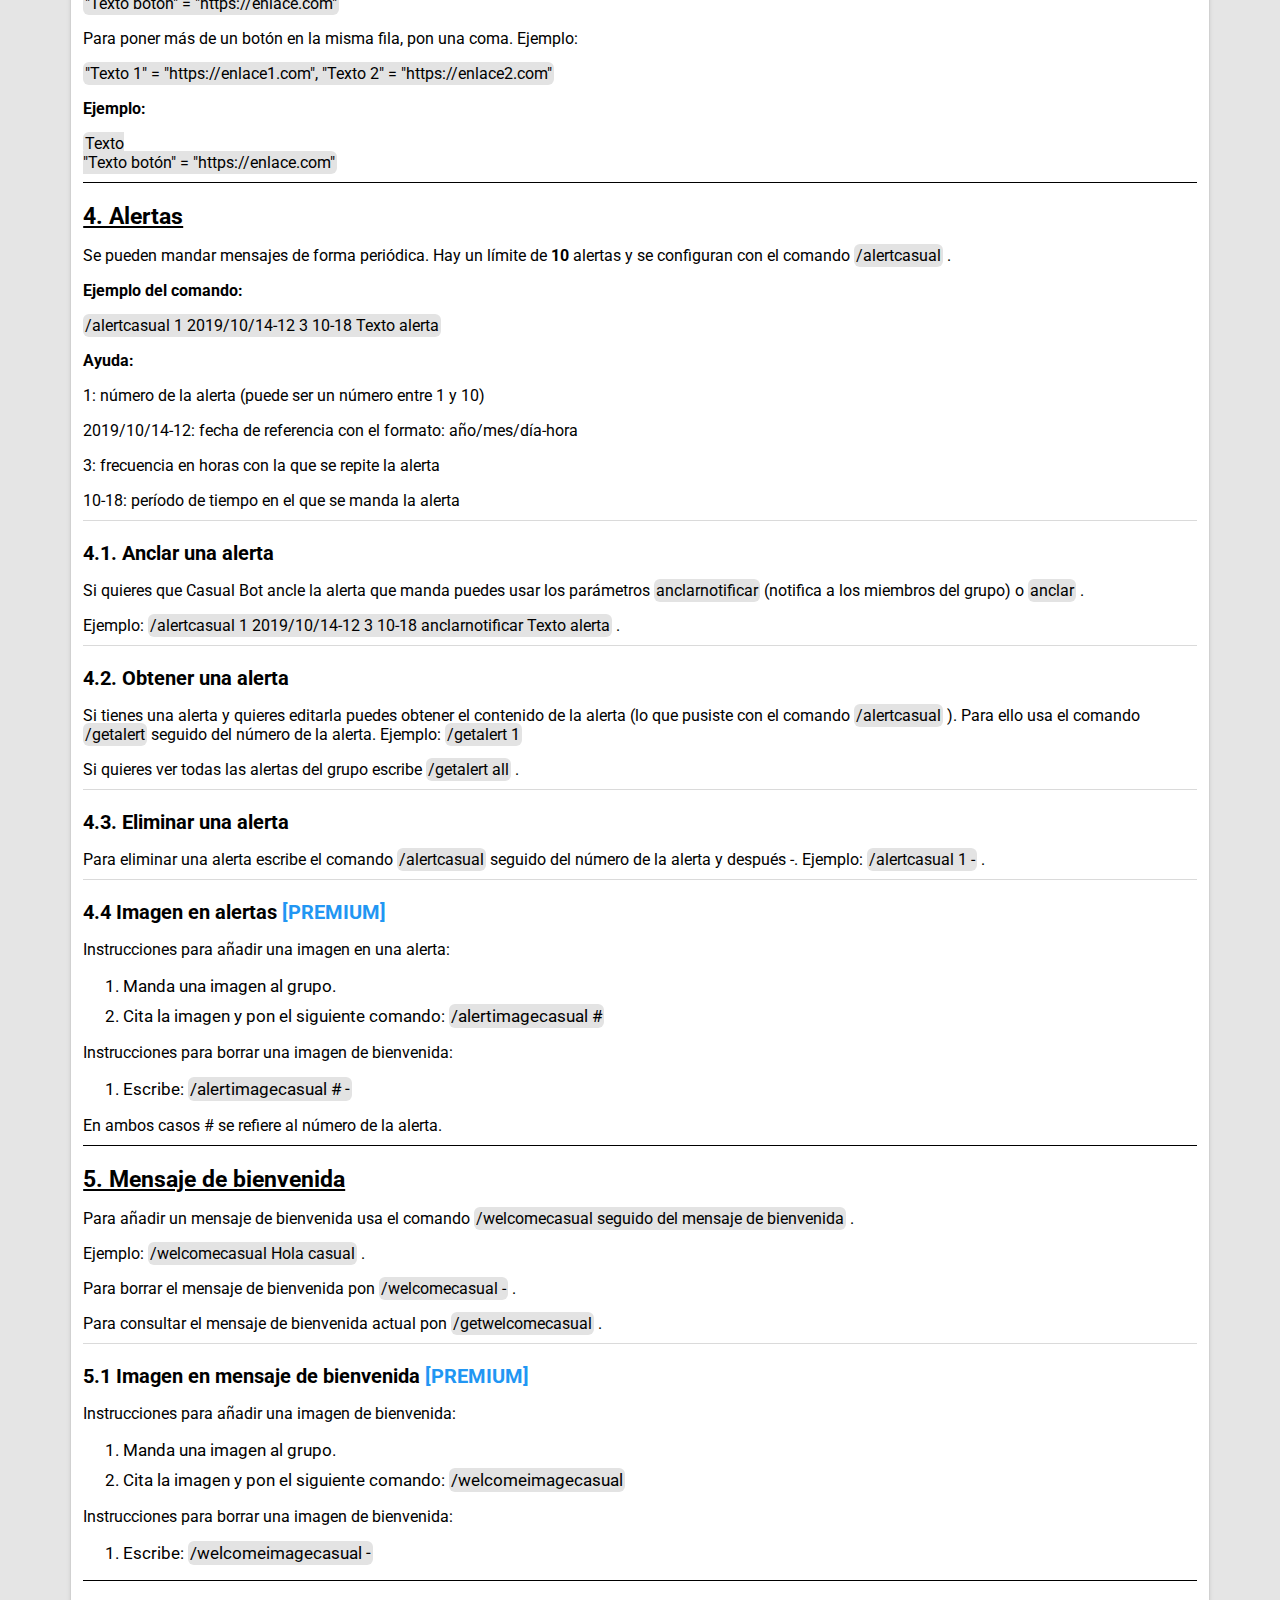
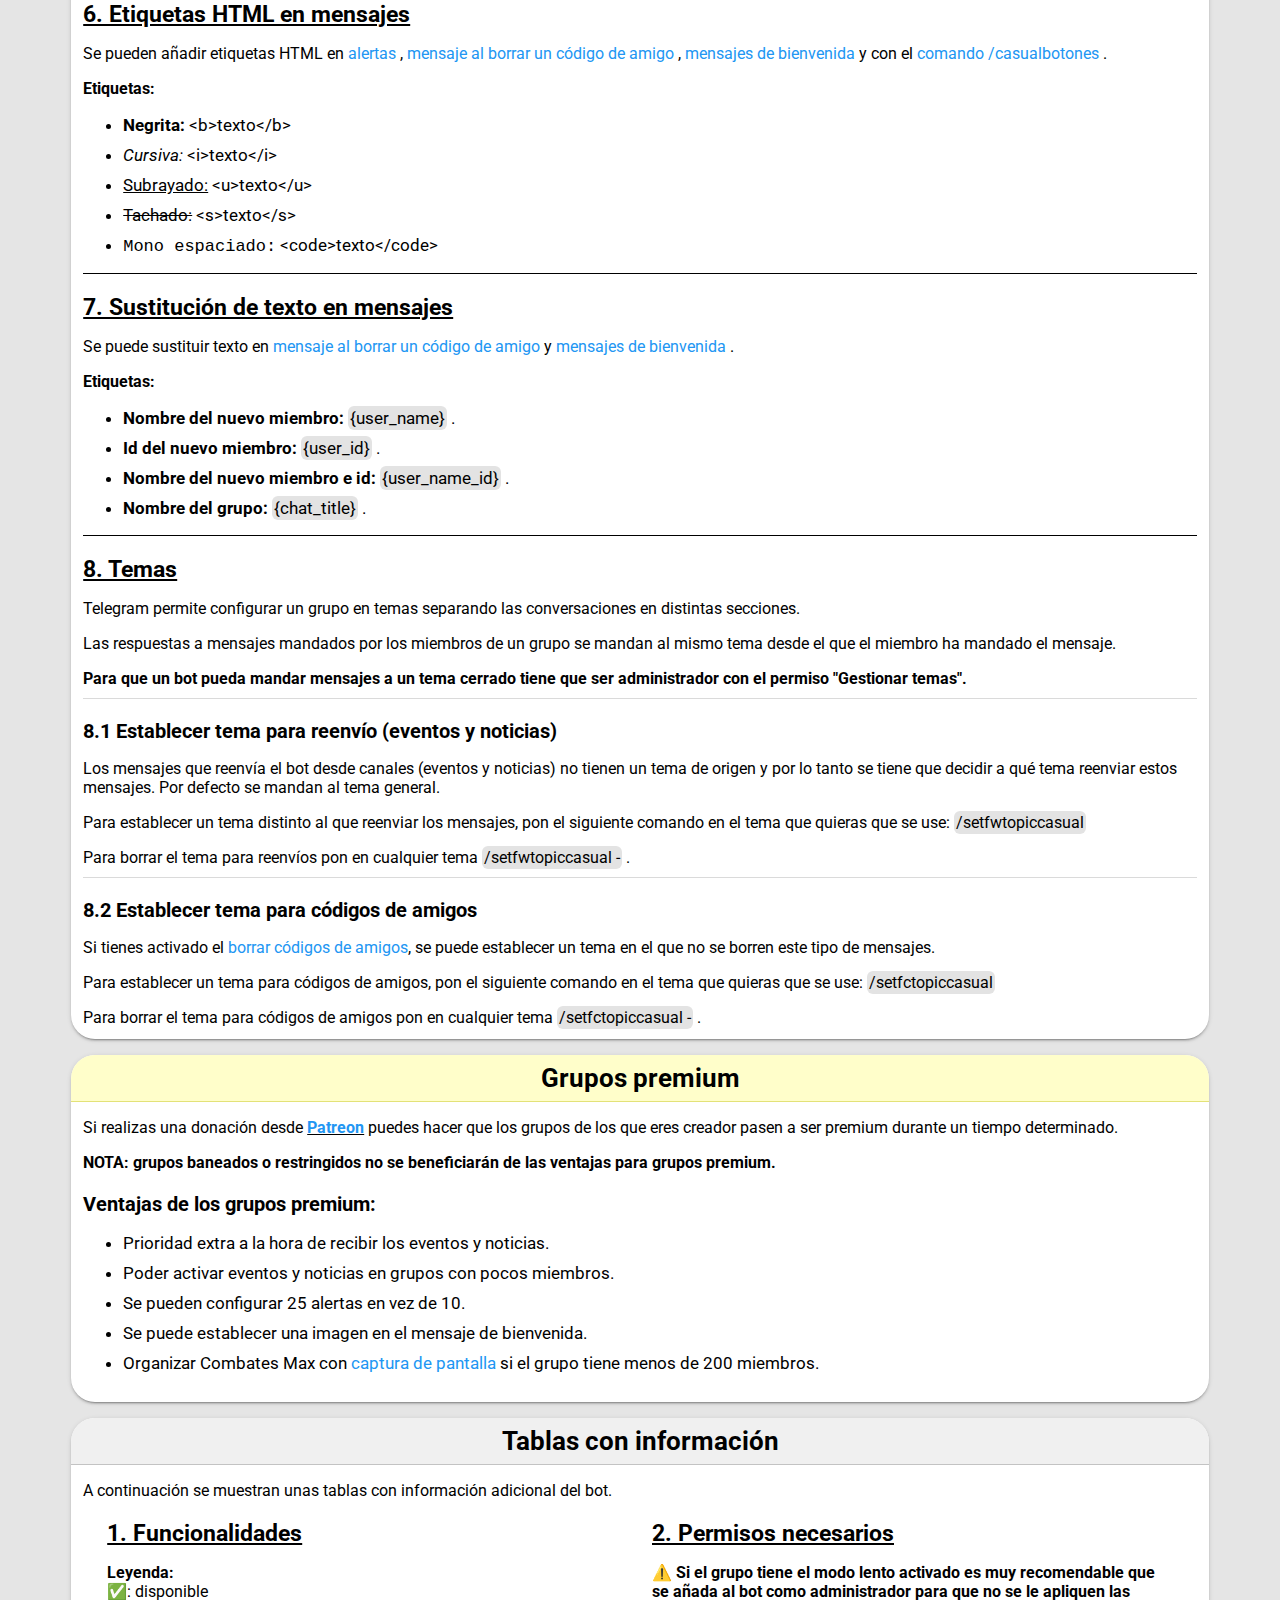
<file: docs/index.html>
<!DOCTYPE html>
<html lang="es" xml:lang="es">
  <head>
    <meta charset="UTF-8" />
    <title>Documentación Casual Bot</title>
    <meta name="title" content="Documentación Casual Bot" />
    <meta name="keywords" content="Documentación Casual Bot" />
    <meta name="description" content="Documentación del bot más casual de Telegram para Pokémon GO" />
    <meta name="author" content="Alexelgt" />
    <link rel="icon" sizes="192x192" href="icon.png" />
    <link rel="apple-touch-icon-precomposed" href="icon.png" />
    <meta content="minimum-scale=1.0, width=device-width, maximum-scale=0.6667, viewport-fit=cover" name="viewport" />
    <meta http-equiv="X-UA-Compatible" content="IE=edge" />
    <meta name="theme-color" content="#5085ec" />
    <link href="style.css" rel="stylesheet" type="text/css" />
    <script src="sideBar.js" async></script>
  </head>
  <body>
    <header>
      <!-- <div id="hamburger" onclick="triggerSideBar();"></div> -->
      <h1>Telegram Casual Bot</h1>
    </header>

    <main class="flex">
      <section>
        <div>
          <img class="icon" src="icon.png" alt="icon" />
          <h3 class="text-center">
            <a href="https://t.me/KingCasualBot" target="_blank" rel="noopener">@KingCasualBot</a>
          </h3>

          <div class="buttons flex">
            <a href="en/" class="btn">English</a>
          </div>

          <p class="text-center">
            <b>Grupo de ayuda:</b>
            <a href="https://t.me/kingcasualbotayuda" target="_blank" rel="noopener"><b>@kingcasualbotayuda</b></a>
            <br />
          </p>
          <p class="text-center">
            <a href="https://github.com/alexelgt/Casual-Bot-Telegram-Bot" target="_blank" rel="noopener"><b>GitHub Repo</b></a>
          </p>

          <section class="donors">
            <h3>Donadores</h3>
            <p>
              El bot puede seguir funcionando gracias a las donaciones de la gente que ayudan desde
              <b>
                <u><a href="https://www.patreon.com/alexelgt" target="_blank" rel="noopener">Patreon</a></u>
              </b>
              .
              <br />
              <br />
              Si realizas una donación puedes hacer que los grupos de los que eres creador pasen a ser
              <a href="#admin_grupos_premium">premium</a>
              durante un tiempo determinado.
            </p>
            <img class="ball" src="images/HonorBall.png" alt="Honor Ball" />
            <h4>Honor Ball</h4>
            <p class="donors">Zeldabalca, Tina Arroyo, ChampPs, LucasOnrubia y Ochomas</p>

            <img class="ball" src="images/UltraBall.png" alt="Ultra Ball" />
            <h4>Ultra Ball</h4>
            <p class="donors">SurbitonTolworthPoGo y jillo71</p>

            <!-- <img class="ball" src="images/MasterBall.png" alt="Master Ball" />
            <h4>Master Ball</h4>
            <p class="donors">Holo</p>

            <img class="ball" src="images/SuperBall.png" alt="Super Ball" />
            <h4>Super Ball</h4>
            <p class="donors">Holo</p>

            <h4>Desconocido</h4>
            <p class="donors">Holo</p> -->
          </section>

          <nav>
            <ul>
              <li>
                <a class="green" href="#usuario_doc">Documentación para usuarios</a>
                <ol>
                  <li><a href="#usuario_eventos">1. Eventos</a></li>
                  <li>
                    <a href="#usuario_combates">2. Combates Pokémon</a>
                    <ol>
                      <li><a href="#usuario_combates_organizar">1. ¿Cómo crear un aviso de Combate Max?</a></li>
                      <li><a href="#usuario_combates_comandos">2. Comandos organizador (o admin)</a></li>
                      <li><a href="#usuario_combates_comandos_admin">3 Comandos admin</a></li>
                    </ol>
                  </li>
                  <li><a href="#usuario_comandos">3. Comandos</a></li>
                  <li>
                    <a href="#usuario_comandos_bots">4. Comandos bots</a>
                    <ol>
                      <li>
                        <a href="#usuario_comandos_detectivepikachubot">1. 🐱 @detectivepikachubot</a>
                      </li>
                    </ol>
                  </li>
                  <li>
                    <a href="#usuario_comandos_pvp_pve">5. Comandos PVP/PVE</a>
                    <ol>
                      <li><a href="#usuario_casualdex">1. /casualdex</a></li>
                      <li><a href="#usuario_raidcounters">2. /raidcounters</a></li>
                      <li><a href="#usuario_pokemoncodes">3. /pokemoncodes</a></li>
                      <li><a href="#usuario_pokemonpvp">4. /pokemonpvp</a></li>
                      <li><a href="#usuario_moveinfo">5. /moveinfo</a></li>
                      <li><a href="#usuario_movimientoselite">6. /elitefast y /elitecharged</a></li>
                      <li><a href="#usuario_ligascombates">7. /ligascg</a></li>
                    </ol>
                  </li>
                </ol>
              </li>
              <li>
                <a class="blue" href="#admin_doc">Documentación para administradores</a>
                <ol>
                  <li>
                    <a href="#admin_ajustes">1. Ajustes</a>
                    <ol>
                      <li>
                        <a href="#admin_activar_o_desactivar_bot">1. Activar o desactivar el bot</a>
                      </li>
                      <li>
                        <a href="#admin_ajustes_generales">2. Ajustes generales</a>
                        <ol>
                          <li><a href="#admin_comandos">1. Comandos</a></li>
                          <li>
                            <a href="#admin_comandos_bots">2. Comandos bots</a>
                          </li>
                          <li>
                            <a href="#admin_comandos_pvp_pve">3. Comandos PVP/PVE</a>
                          </li>
                          <li>
                            <a href="#admin_borrar_mensajes_comunes">4. Borrar mensajes comunes</a>
                          </li>
                          <li>
                            <a href="#admin_borrar_camigos">5. Borrar códigos de amigos</a>
                          </li>
                          <li><a href="#admin_anti_spam">6. Anti Spam</a></li>
                          <li>
                            <a href="#admin_pulsar_boton_hablar">7. Pulsar botón para hablar</a>
                          </li>
                        </ol>
                      </li>
                      <li><a href="#admin_eventos">3. Eventos</a></li>
                      <li><a href="#admin_noticias">4. Noticias</a></li>
                      <li>
                        <a href="#admin_temporizadores">5. Temporizadores</a>
                      </li>
                      <li>
                        <a href="#admin_notificaciones_nocturnas">6. Notificaciones nocturnas</a>
                      </li>
                      <li><a href="#admin_zona_horaria">7. Zona horaria</a></li>
                      <li><a href="#admin_idioma">8. Idioma</a></li>
                    </ol>
                  </li>
                  <li>
                    <a href="#admin_combates">2. Combates Pokémon</a>
                    <ol>
                      <li><a href="#admin_combates_add_nodo">1. Añadir un nodo</a></li>
                      <li><a href="#admin_combates_lista_nodos">2. Lista nodos</a></li>
                      <li><a href="#admin_combates_borrar_nodo">3. Borrar nodo</a></li>
                    </ol>
                  </li>
                  <li><a href="#admin_botones">3. Botones</a></li>
                  <li>
                    <a href="#admin_alertas">4. Alertas</a>
                    <ol>
                      <li>
                        <a href="#admin_alertas_anclar">1. Anclar una alerta</a>
                      </li>
                      <li>
                        <a href="#admin_alertas_obtener">2. Obtener una alerta</a>
                      </li>
                      <li>
                        <a href="#admin_alertas_borrar">3. Eliminar una alerta</a>
                      </li>
                      <li>
                        <a href="#admin_img_alertas">4. Imagen en alertas [PREMIUM]</a>
                      </li>
                    </ol>
                  </li>
                  <li>
                    <a href="#admin_mensaje_bienvenida">5. Mensaje de bienvenida</a>
                    <ol>
                      <li>
                        <a href="#admin_img_mensaje_bienvenida">1. Imagen en mensaje de bienvenida [PREMIUM]</a>
                      </li>
                    </ol>
                  </li>
                  <li>
                    <a href="#admin_etiquetas_html">6. Etiquetas HTML en mensajes</a>
                  </li>
                  <li>
                    <a href="#admin_sustitucion_texto">7. Sustitución de texto en mensajes</a>
                  </li>
                  <li>
                    <a href="#admin_temas">8. Temas</a>
                    <ol>
                      <li>
                        <a href="#admin_tema_reenvios">1. Establecer tema para reenvío (eventos y noticias)</a>
                      </li>
                      <li>
                        <a href="#admin_tema_codigos_amigos">2. Establecer tema para códigos de amigos</a>
                      </li>
                    </ol>
                  </li>
                </ol>
              </li>
              <li>
                <a class="yellow" href="#admin_grupos_premium">Grupos premium</a>
              </li>
              <li>
                <a class="gray" href="#admin_tablas_informacion">Tablas con información</a>
                <ol>
                  <li>
                    <a href="#admin_tabla_funcionalidades">1. Funcionalidades</a>
                  </li>
                  <li>
                    <a href="#admin_tabla_permisos">2. Permisos necesarios</a>
                  </li>
                </ol>
              </li>
              <li>
                <a class="orange" href="#faq">Preguntas frecuentes</a>
                <ol>
                  <li>
                    <a href="#faq_evitar_spam">1. ¿Cómo evito el spam?</a>
                  </li>
                </ol>
              </li>
              <li><a class="red" href="#normas_uso">Normas de uso</a></li>
              <li><a class="purple" href="#politica_privacidad">Política de privacidad</a></li>
            </ul>
          </nav>
        </div>
      </section>

      <section>
        <h2 id="usuario_doc" class="green">Documentación para usuarios</h2>

        <div>
          <h3 id="usuario_eventos">1. Eventos</h3>

          <p>La funcionalidad principal disponible en grupos y en canales es un listado de eventos el cual se puede pedir con el comando <span class="highlight">/eventos</span>.</p>
          <p>También se manda notificación cuando empieza o termina un evento.</p>
          <h4>Canales de eventos:</h4>
          <ul>
            <li>
              Europe/Madrid:
              <a href="https://t.me/pokemongoeventos" target="_blank" rel="noopener">@pokemongoeventos</a>
            </li>
            <li>
              Portugal:
              <a href="https://t.me/pokemongoeventosPT" target="_blank" rel="noopener">@pokemongoeventosPT</a>
            </li>
            <li>
              Central European Time:
              <a href="https://t.me/pokemongoeventsCET" target="_blank" rel="noopener">@pokemongoeventsCET</a>
            </li>
            <li>
              Western European Time:
              <a href="https://t.me/pokemongoeventsWET" target="_blank" rel="noopener">@pokemongoeventsWET</a>
            </li>
            <li>
              Atlantic/Canary:
              <a href="https://t.me/pokemongoeventosCanarias" target="_blank" rel="noopener">@pokemongoeventosCanarias</a>
            </li>
            <li>
              America/Mexico_City:
              <a href="https://t.me/pokemongoeventosMexicoCity" target="_blank" rel="noopener">@pokemongoeventosMexicoCity</a>
            </li>
            <li>
              America/Santiago:
              <a href="https://t.me/pokemongoeventosSantiago" target="_blank" rel="noopener">@pokemongoeventosSantiago</a>
            </li>
            <li>
              America/Lima:
              <a href="https://t.me/pokemongoeventosLima" target="_blank" rel="noopener">@pokemongoeventosLima</a>
            </li>
            <li>
              America/Buenos_Aires:
              <a href="https://t.me/pokemongoeventosBuenosAires" target="_blank" rel="noopener">@pokemongoeventosBuenosAires</a>
            </li>
            <li>
              America/New_York:
              <a href="https://t.me/pokemongoeventsNewYork" target="_blank" rel="noopener">@pokemongoeventsNewYork</a>
            </li>
          </ul>

          <hr class="main" />

          <h3 id="usuario_combates">2. Combates Pokémon</h3>

          <p>Esta funcionalidad permite organizar combates Pokémon como Combates Max.</p>

          <h4 id="usuario_combates_organizar">2.1 ¿Cómo crear un aviso de Combate Max?</h4>

          <h5 id="usuario_combates_organizar_ubicacion">2.1.1. Ubicación Telegram</h5>

          <img class="example" src="images/maxbattle_telegram_location.jpeg" alt="Combate Pokémon ejemplo ubicación Telegram" />

          <ol>
            <li>Manda la ubicación del nodo desde el menú compartir de Telegram</li>
            <li>
              Responde al mensaje con el comando:

              <span class="highlight">/maxbattle Nombre Pokémon HH:MM Nombre nodo</span>
            </li>
          </ol>

          <h5 id="usuario_combates_organizar_link">2.1.2. Enlace Campfire</h5>

          <p>Usa el comando: <span class="highlight">/maxbattle enlace_campfire HH:MM Nombre nodo</span></p>

          <h5 id="usuario_combates_organizar_noubicacion">2.1.3. Solo comando</h5>

          <p>
            <b>
              Para los nodos que hayan sido <a href="#admin_combates_add_nodo">añadidos al bot</a>
              por un administrador se puede crear un aviso sin necesidad de mandar una ubicación o usar un enlace de Campfire.
            </b>
          </p>

          <p>Si el nodo ha sido añadido usa el comando: <span class="highlight">/maxbattle Nombre Pokémon HH:MM Nombre nodo</span></p>

          <h5 id="usuario_combates_organizar_imagen">2.1.4. Captura de pantalla</h5>

          <p>
            <b>
              Para poder crear organizar una lista de esta forma el grupo tiene que tener al menos 200 miembros o ser
              <a href="#admin_grupos_premium">premium</a> y requiere que el nodo de la captura de pantalla haya sido <a href="#admin_combates_add_nodo">añadido al bot</a> por un administrador.
            </b>
          </p>

          <img class="example" src="images/maxbattle_telegram_image.gif" alt="Combate Max ejemplo captura de pantalla" />

          <p>Manda una imagen acompañada del siguiente texto: <span class="highlight">maxbattle HH:MM</span></p>

          <hr />

          <h4 id="usuario_combates_comandos">2.2 Comandos organizador (o admin)</h4>

          <p>Comandos solo para el organizador o admins del grupo que se pueden usar para modificar o actualizar un mensaje de Combate Pokémon.</p>

          <h5 id="usuario_combates_cambiar_pokemon">2.2.1. Cambiar Pokémon</h5>

          <p>Para cambiar el Pokémon responde a un mensaje de Combate Pokémon usando el siguiente comando: <span class="highlight">/pokemon Nombre Pokémon</span>.</p>

          <h5 id="usuario_combates_cambiar_hora">2.2.2. Cambiar hora o fecha</h5>

          <p>Para cambiar la hora responde a un mensaje de Combate Pokémon usando el siguiente comando: <span class="highlight">/time HH:MM</span>.</p>

          <p>Para cambiar la hora a un día posterior responde a un mensaje de Combate Pokémon usando el siguiente comando: <span class="highlight">/time DD/HH:MM</span>.</p>

          <p>Donde DD tiene que ser un día posterior al actual.</p>

          <h5 id="usuario_combates_cambiar_nombre">2.2.3. Cambiar nombre del nodo</h5>

          <p>Para cambiar el nombre del nodo responde a un mensaje de Combate Pokémon usando el siguiente comando: <span class="highlight">/powerspot Nombre nodo</span>.</p>

          <p>
            <b>
              NOTA: si el nombre del nodo se corresponde con el de un nodo que <a href="#admin_combates_add_nodo">haya sido añadido</a>
              al bot por un administrador se actualiza también la ubicación. Si hay coincidencia con más de un nodo o no se encuentra el nodo solo se cambia el nombre.
            </b>
          </p>

          <h5 id="usuario_combates_cambiar_ubicacion">2.2.4. Cambiar ubicación</h5>

          <p>Para cambiar la ubicación responde a un mensaje de Combate Pokémon con una ubicación de Telegram.</p>

          <p>De forma alternativa se puede responder a un mensaje de Combate Pokémon usando el siguiente comando: <span class="highlight">/locationcasual enlace_campfire</span>.</p>

          <h5 id="usuario_combates_nota">2.2.5. Añadir una nota</h5>

          <img class="example" src="images/maxbattle_note.jpeg" alt="Combate Pokémon ejemplo nota" />

          <p>Para añadir una nota al final de una lista responde a un mensaje de Combate Pokémon usando el siguiente comando: <span class="highlight">/notecasual Texto nota</span>.</p>

          <h5 id="usuario_combates_reflotar">2.2.6. Reflotar un mensaje</h5>

          <p>Para hacer que un mensaje de Combate Pokémon aparezca el último en el grupo responde al mensaje usando el siguiente comando: <span class="highlight">/refloat</span>.</p>

          <h5 id="usuario_combates_borrar">2.2.7. Borrar un mensaje</h5>

          <p>Para borrar un mensaje de Combate Pokémon responde al mensaje usando el siguiente comando: <span class="highlight">/delete</span>.</p>

          <h5 id="usuario_combates_cerrar">2.2.8. Cerrar un mensaje</h5>

          <p>Para finalizar un mensaje de Combate Pokémon responde al mensaje usando el siguiente comando: <span class="highlight">/close</span>.</p>

          <hr />

          <h4 id="usuario_combates_comandos_admin">2.3 Comandos admin</h4>

          <p>Comandos solo para admins del grupo que se pueden usar para modificar o actualizar un mensaje de Combate Pokémon.</p>

          <h5 id="usuario_combates_cambiar_pokemon">2.3.1. Reflotar todos los mensajes</h5>

          <p>Para hacer que todos los mensajes de Combate Pokémon aparezcan los últimos en el grupo usa el siguiente comando: <span class="highlight">/refloatallcasual</span>.</p>

          <hr class="main" />

          <h3 id="usuario_comandos">3. Comandos</h3>
          <p>Casual Bot responderá a diversas frases como por ejemplo:</p>
          <ol>
            <li>
              <b>
                <span class="highlight">info huevos / raids / investigaciones / shiny</span>
                <a href="https://t.me/KingCasualBot?start=cmd-infoeggs" target="_blank" rel="noopener">[Enlace huevos]</a>
                |
                <a href="https://t.me/KingCasualBot?start=cmd-inforaids" target="_blank" rel="noopener">[Enlace raids]</a>
                |
                <a href="https://t.me/KingCasualBot?start=cmd-infortasks" target="_blank" rel="noopener">[Enlace investigaciones]</a>
                |
                <a href="https://t.me/KingCasualBot?start=cmd-infoshinypokemon" target="_blank" rel="noopener">[Enlace shiny]</a>
                :
              </b>
              información sobre huevos, raids, investigaciones o shiny.
              <br />
              Ejemplo:
              <span class="highlight">info huevos</span>
              .
            </li>
          </ol>
          <p>Los comandos que tienen enlace los puedes poner en un mensaje para que si alguien lo pulsa, le mande la información por privado.</p>

          <hr class="main" />

          <h3 id="usuario_comandos_bots">4. Comandos bots</h3>

          <h4 id="usuario_comandos_detectivepikachubot">
            4.1. 🐱
            <a href="https://t.me/detectivepikachubot" target="_blank" rel="noopener">@detectivepikachubot</a>
          </h4>

          <ol>
            <li>
              <b>
                <span class="highlight">enlace al mapa de Pikachu</span>
                <a href="https://t.me/KingCasualBot?start=cmd-pikachumap" target="_blank" rel="noopener">[Enlace]</a>
                :
              </b>
              manda un enlace al mapa de comunidades.
            </li>
            <li>
              <b>
                <span class="highlight">enlace al mapa de raids</span>
                :
              </b>
              manda un enlace al mapa de comunidades centrado en la zona de tu grupo mostrando el mapa de calor y los anuncios o raids activas (si inicias sesión con Telegram).
              <br />
              <br />
              Si tienes charla y raids separados puedes usar el comando
              <span class="highlight">/setraidid seguido del id del grupo de raids</span>
              para que el enlace funcione correctamente.
            </li>
            <li>
              <b>
                <span class="highlight">cómo me registro con Pikachu</span>
                <a href="https://t.me/KingCasualBot?start=cmd-registerpikachu" target="_blank" rel="noopener">[Enlace]</a>
                :
              </b>
              instrucciones para registrarse.
            </li>
            <li>
              <b>
                <span class="highlight">cómo crear una raid</span>
                <a href="https://t.me/KingCasualBot?start=cmd-createraid" target="_blank" rel="noopener">[Enlace]</a>
                :
              </b>
              instrucciones para crear un anuncio o raid.
            </li>
            <li>
              <b>
                <span class="highlight">instrucciones invitar pikachu</span>
                <a href="https://t.me/KingCasualBot?start=cmd-invitepikachu" target="_blank" rel="noopener">[Enlace]</a>
                :
              </b>
              instrucciones para invitar a una raid.
            </li>
            <li>
              <b>
                <span class="highlight">buscar entrenador pikachu</span>
                <a href="https://t.me/KingCasualBot?start=cmd-findtrainerpikachu" target="_blank" rel="noopener">[Enlace]</a>
                :
              </b>
              instrucciones para buscar entrenadores.
            </li>
          </ol>
          <p>Los comandos que tienen enlace los puedes poner en un mensaje para que si alguien lo pulsa, le mande la información por privado.</p>

          <hr class="main" />

          <h3 id="usuario_comandos_pvp_pve">5. Comandos PVP/PVE</h3>
          <ol>
            <li id="usuario_casualdex">
              <span class="highlight">/casualdex Pokémon (pve)</span>
              : información sobre un Pokémon.
              <br />
              <br />
              Los parámetros entre paréntesis son opcionales.
              <br />
              <br />
              <ul>
                <li>
                  <b>pve:</b>
                  mostrar estadísticas de movimientos para PVE.
                </li>
              </ul>
              Los paréntesis no se tienen que incluir.
              <img class="example" src="images/casualdex.jpg" alt="casualdex" />
            </li>
            <li id="usuario_raidcounters">
              <span class="highlight">/raidcounters Pokémon (oscuros) (texto)</span>
              : mejores counters contra un Pokémon de raid.
              <br />
              <br />
              Los parámetros entre paréntesis son opcionales.
              <br />
              <br />
              <ul>
                <li>
                  <b>oscuros:</b>
                  incluye Pokémon oscuros.
                </li>
                <li>
                  <b>texto:</b>
                  devuelve la versión de texto.
                </li>
              </ul>
              Los paréntesis no se tienen que incluir.
              <img class="example" src="images/raidcounters.jpg" alt="raidcounters" />
            </li>
            <li id="usuario_pokemoncodes">
              <span class="highlight">/pokemoncodes Pokémon [liga (básico) (IV mínimo) (amistad)]</span>
              : códigos para filtrar un Pokémon.
              <br />
              <br />
              Los parámetros entre corchetes son opcionales y son usados para obtener un código para PVP. Si se quiere obtener este código es necesario incluir la liga (el resto de párametros son opcionales).
              <br />
              <br />
              <ul>
                <li>
                  <b>liga:</b>
                  super, ultra o master.
                </li>
                <li>
                  <b>básico:</b>
                  incluir si quieres el código para la primera fase evolutiva.
                </li>
                <li>
                  <b>IV mínimo:</b>
                  combinación de IVs mínimos a tener en cuenta en los cálculos (ejemplo: 0/0/0).
                  <br />
                  Formato: min# (donde # es un número entre 0 y 14).
                </li>
                <li>
                  <b>amistad:</b>
                  hacer los cálculos hasta nivel 51 en vez de 50.
                </li>
              </ul>
              Los corchetes y paréntesis no se tienen que incluir.
              <img class="example" src="images/pokemoncodes.jpg" alt="pokemoncodes" />
            </li>
            <li id="usuario_pokemonpvp">
              <span class="highlight">/pokemonpvp Pokémon (liga) (IVa/IVd/IVps) (IV mínimo) (nivel mínimo) (amistad) (extra)</span>
              : información relacionada con PVP sobre un Pokémon.
              <br />
              <br />
              Los parámetros entre paréntesis son opcionales.
              <br />
              <br />
              <ul>
                <li>
                  <b>liga:</b>
                  super, ultra o master.
                </li>
                <li>
                  <b>IVa/IVd/IVps:</b>
                  combinación de IVs a comprobar.
                </li>
                <li>
                  <b>IV mínimo:</b>
                  combinación de IVs mínimos a tener en cuenta en los cálculos (ejemplo: 0/0/0).
                  <br />
                  Formato: min# (donde # es un número entre 0 y 14).
                </li>
                <li>
                  <b>nivel mínimo:</b>
                  nivel mínimo a tener en cuenta en los cálculos.
                  <br />
                  Formato: nivel# (donde # es un número entre 1 y 51).
                </li>
                <li>
                  <b>amistad:</b>
                  hacer los cálculos hasta nivel 51 en vez de 50.
                </li>
                <li>
                  <b>extra:</b>
                  muestra más información.
                </li>
              </ul>
              Los paréntesis no se tienen que incluir.
              <img class="example" src="images/pokemonpvp.jpg" alt="pokemonpvp" />
            </li>
            <li id="usuario_moveinfo">
              <span class="highlight">/moveinfo movimiento</span>
              : información detallada de un movimiento.
              <br />
              <br />
              <ul>
                <li>
                  <b>movimiento:</b>
                  movimiento del Pokémon.
                </li>
              </ul>
              <img class="example" src="images/moveinfo.jpg" alt="moveinfo" />
            </li>
            <li id="usuario_movimientoselite">
              <span class="highlight">/elitefast</span>
              y
              <span class="highlight">/elitecharged</span>
              : lista de movimientos rápidos y cargados que solo están disponibles usando MT élite.
              <b>Estos comandos solo están disponibles por privado</b>
              .
            </li>
            <li id="usuario_ligascombates">
              <span class="highlight">/ligascg</span>
              : información sobre las ligas de Liga Combates GO.
            </li>
          </ol>
        </div>
      </section>

      <section>
        <h2 id="admin_doc" class="blue">Documentación para administradores</h2>

        <div>
          <h3 id="admin_ajustes">1. Ajustes</h3>

          <p>Para acceder a los ajustes del bot pon el comando <span class="highlight">/settings@KingCasualBot</span>.</p>

          <h4 id="admin_activar_o_desactivar_bot">1.1. Activar o desactivar el bot</h4>

          <p>Permite activar o desactivar el bot. Cuando está desactivado se mantiene activo lo siguiente:</p>

          <ul>
            <li>Comandos solo disponibles para administradores (para ahorrar comprobaciones).</li>
            <li>Anti Spam</li>
            <li>Pulsar botón para hablar</li>
            <li>Mensaje de bienvenida</li>
          </ul>

          <hr />

          <h4 id="admin_ajustes_generales">1.2. Ajustes generales</h4>
          <h5 id="admin_comandos">1.2.1. Comandos</h5>

          <p>
            Para activar o desactivar la opción de
            <a href="#usuario_comandos">comandos</a>
            .
          </p>

          <h5 id="admin_comandos_bots">1.2.2. Comandos bots</h5>

          <p>
            Para activar o desactivar, de forma individual, los
            <a href="#usuario_comandos_bots">comandos bots</a>
            .
          </p>

          <h5 id="admin_comandos_pvp_pve">1.2.3. Comandos PVP/PVE</h5>

          <p>
            Para activar o desactivar la opción de
            <a href="#usuario_comandos_pvp_pve">comandos PVP/PVE</a>
            .
          </p>

          <h5 id="admin_borrar_mensajes_comunes">1.2.4. Borrar mensajes comunes</h5>

          <p>Si se activa esta opción, Casual Bot borrará mensajes del estilo "alguién más se apunta", "si va más gente me apunto", "estoy por apuntarme a", etc.</p>

          <h5 id="admin_borrar_camigos">1.2.5. Borrar códigos de amigo</h5>

          <p>Con esta opción se borrarán los mensajes que contengan códigos de amigos. Se incluyen capturas de pantalla (salvo las que estén recortadas de forma extraña).</p>
          <p>
            Se puede poner un mensaje cuando Casual Bot borra un código de amigo usando el comando
            <span class="highlight">/fctextcasual seguido del mensaje que quieres poner</span>
            .
          </p>
          <p>
            Para borrar el mensaje pon
            <span class="highlight">/fctextcasual -</span>
            .
          </p>
          <p>
            Para obtener el mensaje actual usa el comando
            <span class="highlight">/getfctextcasual</span>
            .
          </p>

          <h5 id="admin_anti_spam">1.2.6. Anti Spam</h5>

          <p>Casual Bot borrará los mensajes de spam y baneará al miembro que mandó el mensaje.</p>

          <h5 id="admin_pulsar_boton_hablar">1.2.7. Pulsar botón para hablar</h5>

          <p>
            Con esta opción cuando entre un nuevo miembro al grupo tendrá que responder a una pregunta pulsando un botón.
            <b>El mensaje tiene un retardo de 1 segundo para que en el caso de tener otro bot con mensaje de bienvenida, esta se muestre primero.</b>
          </p>
          <p>
            Si se tiene un mensaje de bienvenida configurado con otro bot y se quiere usar esta opción, lo más recomendable es configurar el
            <a href="#admin_mensaje_bienvenida">mensajes de bienvenida</a>
            con Casual Bot ya que solo se mostraría si el nuevo miembro pulsa el botón correcto.
          </p>

          <img class="example" src="images/press_button_to_talk.jpg" alt="pulsar botón para hablar" />

          <hr />

          <h4 id="admin_eventos">1.3. Eventos</h4>

          <p>
            Si no has activado los eventos, te pedirá que lo actives. Después de hacer esto (o si ya lo tenías activado), podrás activar o desactivar el comando
            <span class="highlight">/eventos</span>
            , la notificación diaria (a las 8:50) con el listado de eventos o las notificaciones cuando empieza o termina un evento.
          </p>
          <p>
            <i>Para poder modificar estos ajustes el grupo tiene que tener por lo menos 11 miembros.</i>
          </p>

          <hr />

          <h4 id="admin_noticias">1.4. Noticias</h4>

          <p>Permite que se reenvien al grupo los mensajes que se mandan en diversos canales de noticias.</p>
          <p>
            <i>Para poder modificar estos ajustes el grupo tiene que tener por lo menos 11 miembros.</i>
          </p>

          <hr />

          <h4 id="admin_temporizadores">1.5. Temporizadores</h4>

          <p>Permite que se borren algunos mensajes pasado el tiempo que se indique.</p>

          <hr />

          <h4 id="admin_notificaciones_nocturnas">1.6. Notificaciones nocturnas</h4>

          <p>Permite configurar el comportamiento del algunos mensajes que se manden de 1:00 a 7:59.</p>
          <p>
            ✅: enviar con sonido
            <br />
            🔇: enviar sin sonido
            <br />
            ❌: no enviar
          </p>

          <hr />

          <h4 id="admin_zona_horaria">1.7. Zona horaria</h4>

          <p>Permite cambiar la zona horaria del grupo. Esto sirve para recibir las notificaciones de los eventos y las alertas cuando corresponden.</p>

          <hr />

          <h4 id="admin_idioma">1.8. Idioma</h4>

          <p>Permite cambiar el idioma del bot.</p>

          <hr class="main" />

          <h3 id="admin_combates">2. Combates Pokémon</h3>

          <p>Si se activa, permite organizar combates Pokémon como Combates Max. Ve a <a href="#usuario_combates">Combates Pokémon (usuario)</a> para más información.</p>

          <p>En grupos normales se pueden organizar hasta 5 Combates Pokémon de forma simultánea. En grupos <a href="#admin_grupos_premium">premium</a> este límite aumenta a 10.</p>

          <p><i>Para poder modificar estos ajustes el grupo tiene que tener por lo menos 15 miembros.</i></p>

          <p>Para acceder a los ajustes de Combates Pokémon pon el comando <span class="highlight">/settings@KingCasualBot</span> y pulsa en "💥 Combates Pokémon".</p>

          <p>En este menú se pueden cambiar los siguientes ajustes:</p>

          <ul>
            <li><b>Activar Combates Max:</b> permite organizar Combates Max</li>
            <li><b>Entrenadores extra Dinamax:</b> en Combates Max contra Pokémon Dinamax aumenta el límite de entrenadores de 20 a 40</li>
            <li><b>Reflotar automático:</b> para hacer que todos los mensajes de Combate Pokémon aparezcan los últimos en el grupo cada 5 minutos cuando queda menos de 30 minutos para la hora de quedada</li>
          </ul>

          <hr />

          <h4 id="admin_combates_add_nodo">2.1. Añadir un nodo</h4>

          <p>
            Se pueden añadir nodos al bot para poder crear Combates Pokémon <a href="#usuario_combates_organizar_noubicacion">solo con comando</a> o Combates Max usando
            <a href="#usuario_combates_organizar_imagen">capturas de pantalla</a>*.
          </p>

          <p>*Para poder crear organizar una lista usando captura de pantalla, el grupo tiene que tener al menos 200 miembros o ser <a href="#admin_grupos_premium">premium</a>.</p>

          <p>Para añadir un nodo usa el siguiente comando: <span class="highlight">/addpowerspot enlace_campfire Nombre nodo</span>.</p>

          <p>Si se tienen 2 o más nodos con el mismo nombre, se pueden distinguir poniendo el siguiente comando: <span class="highlight">/addpowerspot enlace_campfire Nombre nodo -info Texto para diferenciar</span>.</p>

          <p>Ejemplo para 3 nodos con nombre común "Supermercados Pepito":</p>

          <p><span class="highlight">/addpowerspot enlace_campfire1 Supermercados Pepito -info Calle Tal</span></p>
          <p><span class="highlight">/addpowerspot enlace_campfire2 Supermercados Pepito -info Plaza Redonda</span></p>
          <p><span class="highlight">/addpowerspot enlace_campfire3 Supermercados Pepito</span></p>

          <p>Si se organiza un Combate Max para estos nodos se preguntará para elegir cuál es el correcto:</p>

          <img class="example" src="images/pokemonbattle_multiple_poi_example.jpeg" alt="Combate Pokémon ejemplo múltiples POI" />

          <hr />

          <h4 id="admin_combates_lista_nodos">2.2. Lista nodos</h4>

          <img class="example" src="images/maxbattle_power_spots_list.jpeg" alt="Combate Max ejemplo lista nodos" />

          <p>Para obtener una lista con los nodos añadidos previamente usa el siguiente comando: <span class="highlight">/listpowerspots</span>.</p>

          <p>El número que aparece junto a cada nodo es un identificador que se puede usar para borrarlo.</p>

          <hr />

          <h4 id="admin_combates_borrar_nodo">2.3. Borrar nodo</h4>

          <p>Para borrar un nodo es necesario conocer su identificador (ver sección anterior). Una vez se sepas su identificador, usa el siguiente comando: <span class="highlight">/deletepowerspot id_nodo</span>.</p>

          <hr class="main" />

          <h3 id="admin_botones">3. Botones</h3>

          <p>
            Se pueden incluir botones en las
            <a href="#admin_alertas">alertas</a>
            ,
            <a href="#admin_borrar_camigos">mensaje al borrar un código de amigo</a>
            y
            <a href="#admin_mensaje_bienvenida">mensajes de bienvenida</a>
            .
          </p>
          <p>
            Además se puede usar el comando
            <span class="highlight">/casualbotones</span>
            para que el bot devuelva un mensaje con botones.
          </p>
          <p>
            <b>Formato:</b>
          </p>
          <p>
            <span class="highlight">"Texto botón" = "https://enlace.com"</span>
          </p>
          <p>Para poner más de un botón en la misma fila, pon una coma. Ejemplo:</p>
          <p>
            <span class="highlight">"Texto 1" = "https://enlace1.com", "Texto 2" = "https://enlace2.com"</span>
          </p>
          <p>
            <b>Ejemplo:</b>
          </p>
          <p>
            <span class="highlight">
              Texto
              <br />
              "Texto botón" = "https://enlace.com"
            </span>
          </p>

          <hr class="main" />

          <h3 id="admin_alertas">4. Alertas</h3>

          <p>
            Se pueden mandar mensajes de forma periódica. Hay un límite de
            <b>10</b>
            alertas y se configuran con el comando
            <span class="highlight">/alertcasual</span>
            .
          </p>
          <p>
            <b>Ejemplo del comando:</b>
          </p>
          <p>
            <span class="highlight">/alertcasual 1 2019/10/14-12 3 10-18 Texto alerta</span>
          </p>
          <p>
            <b>Ayuda:</b>
          </p>
          <p>1: número de la alerta (puede ser un número entre 1 y 10)</p>
          <p>2019/10/14-12: fecha de referencia con el formato: año/mes/día-hora</p>
          <p>3: frecuencia en horas con la que se repite la alerta</p>
          <p>10-18: período de tiempo en el que se manda la alerta</p>

          <hr />

          <h4 id="admin_alertas_anclar">4.1. Anclar una alerta</h4>

          <p>
            Si quieres que Casual Bot ancle la alerta que manda puedes usar los parámetros
            <span class="highlight">anclarnotificar</span>
            (notifica a los miembros del grupo) o
            <span class="highlight">anclar</span>
            .
          </p>
          <p>
            Ejemplo:
            <span class="highlight">/alertcasual 1 2019/10/14-12 3 10-18 anclarnotificar Texto alerta</span>
            .
          </p>

          <hr />

          <h4 id="admin_alertas_obtener">4.2. Obtener una alerta</h4>

          <p>
            Si tienes una alerta y quieres editarla puedes obtener el contenido de la alerta (lo que pusiste con el comando
            <span class="highlight">/alertcasual</span>
            ). Para ello usa el comando
            <span class="highlight">/getalert</span>
            seguido del número de la alerta. Ejemplo:
            <span class="highlight">/getalert 1</span>
          </p>
          <p>
            Si quieres ver todas las alertas del grupo escribe
            <span class="highlight">/getalert all</span>
            .
          </p>

          <hr />

          <h4 id="admin_alertas_borrar">4.3. Eliminar una alerta</h4>

          <p>
            Para eliminar una alerta escribe el comando
            <span class="highlight">/alertcasual</span>
            seguido del número de la alerta y después -. Ejemplo:
            <span class="highlight">/alertcasual 1 -</span>
            .
          </p>

          <hr />

          <h4 id="admin_img_alertas">4.4 Imagen en alertas <a href="#admin_grupos_premium">[PREMIUM]</a></h4>

          <p>Instrucciones para añadir una imagen en una alerta:</p>
          <ol>
            <li>Manda una imagen al grupo.</li>
            <li>
              Cita la imagen y pon el siguiente comando:
              <span class="highlight">/alertimagecasual #</span>
            </li>
          </ol>
          <p>Instrucciones para borrar una imagen de bienvenida:</p>
          <ol>
            <li>
              Escribe:
              <span class="highlight">/alertimagecasual # -</span>
            </li>
          </ol>

          <p>En ambos casos # se refiere al número de la alerta.</p>

          <hr class="main" />

          <h3 id="admin_mensaje_bienvenida">5. Mensaje de bienvenida</h3>

          <p>
            Para añadir un mensaje de bienvenida usa el comando
            <span class="highlight">/welcomecasual seguido del mensaje de bienvenida</span>
            .
          </p>
          <p>
            Ejemplo:
            <span class="highlight">/welcomecasual Hola casual</span>
            .
          </p>
          <p>
            Para borrar el mensaje de bienvenida pon
            <span class="highlight">/welcomecasual -</span>
            .
          </p>
          <p>
            Para consultar el mensaje de bienvenida actual pon
            <span class="highlight">/getwelcomecasual</span>
            .
          </p>

          <hr />

          <h4 id="admin_img_mensaje_bienvenida">5.1 Imagen en mensaje de bienvenida <a href="#admin_grupos_premium">[PREMIUM]</a></h4>

          <p>Instrucciones para añadir una imagen de bienvenida:</p>
          <ol>
            <li>Manda una imagen al grupo.</li>
            <li>
              Cita la imagen y pon el siguiente comando:
              <span class="highlight">/welcomeimagecasual</span>
            </li>
          </ol>
          <p>Instrucciones para borrar una imagen de bienvenida:</p>
          <ol>
            <li>
              Escribe:
              <span class="highlight">/welcomeimagecasual -</span>
            </li>
          </ol>

          <hr class="main" />

          <h3 id="admin_etiquetas_html">6. Etiquetas HTML en mensajes</h3>

          <p>
            Se pueden añadir etiquetas HTML en
            <a href="#admin_alertas">alertas</a>
            ,
            <a href="#admin_borrar_camigos">mensaje al borrar un código de amigo</a>
            ,
            <a href="#admin_mensaje_bienvenida">mensajes de bienvenida</a>
            y con el
            <a href="#admin_botones">comando /casualbotones</a>
            .
          </p>
          <p>
            <b>Etiquetas:</b>
          </p>
          <ul>
            <li>
              <b>Negrita:</b>
              &lt;b&gt;texto&lt;/b&gt;
            </li>
            <li>
              <i>Cursiva:</i>
              &lt;i&gt;texto&lt;/i&gt;
            </li>
            <li>
              <u>Subrayado:</u>
              &lt;u&gt;texto&lt;/u&gt;
            </li>
            <li>
              <s>Tachado:</s>
              &lt;s&gt;texto&lt;/s&gt;
            </li>
            <li>
              <code>Mono espaciado:</code>
              &lt;code&gt;texto&lt;/code&gt;
            </li>
          </ul>

          <hr class="main" />

          <h3 id="admin_sustitucion_texto">7. Sustitución de texto en mensajes</h3>

          <p>
            Se puede sustituir texto en
            <a href="#admin_borrar_camigos">mensaje al borrar un código de amigo</a>
            y
            <a href="#admin_mensaje_bienvenida">mensajes de bienvenida</a>
            .
          </p>
          <p>
            <b>Etiquetas:</b>
          </p>
          <ul>
            <li>
              <b>Nombre del nuevo miembro:</b>
              <span class="highlight">{user_name}</span>
              .
            </li>
            <li>
              <b>Id del nuevo miembro:</b>
              <span class="highlight">{user_id}</span>
              .
            </li>
            <li>
              <b>Nombre del nuevo miembro e id:</b>
              <span class="highlight">{user_name_id}</span>
              .
            </li>
            <li>
              <b>Nombre del grupo:</b>
              <span class="highlight">{chat_title}</span>
              .
            </li>
          </ul>

          <hr class="main" />

          <h3 id="admin_temas">8. Temas</h3>

          <p>Telegram permite configurar un grupo en temas separando las conversaciones en distintas secciones.</p>
          <p>Las respuestas a mensajes mandados por los miembros de un grupo se mandan al mismo tema desde el que el miembro ha mandado el mensaje.</p>
          <p><b>Para que un bot pueda mandar mensajes a un tema cerrado tiene que ser administrador con el permiso "Gestionar temas".</b></p>

          <hr />

          <h4 id="admin_tema_reenvios">8.1 Establecer tema para reenvío (eventos y noticias)</h4>

          <p>
            Los mensajes que reenvía el bot desde canales (eventos y noticias) no tienen un tema de origen y por lo tanto se tiene que decidir a qué tema reenviar estos mensajes. Por defecto se mandan al tema general.
          </p>
          <p>
            Para establecer un tema distinto al que reenviar los mensajes, pon el siguiente comando en el tema que quieras que se use:
            <span class="highlight">/setfwtopiccasual</span>
          </p>
          <p>
            Para borrar el tema para reenvíos pon en cualquier tema
            <span class="highlight">/setfwtopiccasual -</span>
            .
          </p>

          <hr />

          <h4 id="admin_tema_codigos_amigos">8.2 Establecer tema para códigos de amigos</h4>

          <p>Si tienes activado el <a href="#admin_borrar_camigos">borrar códigos de amigos</a>, se puede establecer un tema en el que no se borren este tipo de mensajes.</p>
          <p>
            Para establecer un tema para códigos de amigos, pon el siguiente comando en el tema que quieras que se use:
            <span class="highlight">/setfctopiccasual</span>
          </p>
          <p>
            Para borrar el tema para códigos de amigos pon en cualquier tema
            <span class="highlight">/setfctopiccasual -</span>
            .
          </p>
        </div>
      </section>

      <section>
        <h2 id="admin_grupos_premium" class="yellow">Grupos premium</h2>

        <div>
          <p>
            Si realizas una donación desde
            <b>
              <u><a href="https://www.patreon.com/alexelgt" target="_blank" rel="noopener">Patreon</a></u>
            </b>
            puedes hacer que los grupos de los que eres creador pasen a ser premium durante un tiempo determinado.
          </p>
          <p><b>NOTA: grupos baneados o restringidos no se beneficiarán de las ventajas para grupos premium.</b></p>
          <h4>Ventajas de los grupos premium:</h4>
          <ul>
            <li>Prioridad extra a la hora de recibir los eventos y noticias.</li>
            <li>Poder activar eventos y noticias en grupos con pocos miembros.</li>
            <li>Se pueden configurar 25 alertas en vez de 10.</li>
            <li>Se puede establecer una imagen en el mensaje de bienvenida.</li>
            <li>Organizar Combates Max con <a href="#usuario_combates_organizar_imagen">captura de pantalla</a> si el grupo tiene menos de 200 miembros.</li>
          </ul>
        </div>
      </section>

      <section>
        <h2 id="admin_tablas_informacion" class="gray">Tablas con información</h2>

        <div>
          <p>A continuación se muestran unas tablas con información adicional del bot.</p>

          <div class="flex-big">
            <div>
              <h3 id="admin_tabla_funcionalidades">1. Funcionalidades</h3>

              <p>
                <b>Leyenda:</b>
                <br />
                ✅: disponible
                <br />
                ❌: no disponible
                <br />
                <b>?</b>
                : desactivado por defecto
                <br />
                +XX👨‍👩‍👧‍👦: solo grupos con al menos XX miembros
              </p>
              <table>
                <tr>
                  <th>Funcionalidad</th>
                  <th>Privado</th>
                  <th>Grupos</th>
                </tr>
                <tr>
                  <td>Comando eventos</td>
                  <td>❌</td>
                  <td>
                    <b>?</b>
                    <br />
                    +11👨‍👩‍👧‍👦
                  </td>
                </tr>
                <tr>
                  <td>Notificación diaria (eventos)</td>
                  <td>❌</td>
                  <td>
                    <b>?</b>
                    <br />
                    +11👨‍👩‍👧‍👦
                  </td>
                </tr>
                <tr>
                  <td>Notificación evento empezado/terminado</td>
                  <td>❌</td>
                  <td>
                    <b>?</b>
                    <br />
                    +11👨‍👩‍👧‍👦
                  </td>
                </tr>
                <tr>
                  <td>Combates Pokémon</td>
                  <td>❌</td>
                  <td>
                    <b>?</b>
                    <br />
                    +15👨‍👩‍👧‍👦
                  </td>
                </tr>
                <tr>
                  <td>Casual GO</td>
                  <td>❌</td>
                  <td>
                    <b>?</b>
                    <br />
                    +15👨‍👩‍👧‍👦
                  </td>
                </tr>
                <tr>
                  <td>Comandos</td>
                  <td>✅</td>
                  <td><b>?</b></td>
                </tr>
                <tr>
                  <td>Comandos PVP/PVE</td>
                  <td>✅</td>
                  <td><b>?</b></td>
                </tr>
                <tr>
                  <td>Ajustes</td>
                  <td>❌</td>
                  <td>✅</td>
                </tr>
                <tr>
                  <td>Noticias</td>
                  <td>❌</td>
                  <td>
                    <b>?</b>
                    <br />
                    +11👨‍👩‍👧‍👦
                  </td>
                </tr>
                <tr>
                  <td>Alertas</td>
                  <td>❌</td>
                  <td>✅</td>
                </tr>
                <tr>
                  <td>Borrar mensajes comunes</td>
                  <td>❌</td>
                  <td><b>?</b></td>
                </tr>
                <tr>
                  <td>Borrar códigos de amigo</td>
                  <td>❌</td>
                  <td><b>?</b></td>
                </tr>
                <tr>
                  <td>Anti Spam</td>
                  <td>❌</td>
                  <td><b>?</b></td>
                </tr>
                <tr>
                  <td>Pulsar botón para hablar</td>
                  <td>❌</td>
                  <td><b>?</b></td>
                </tr>
                <tr>
                  <td>Mensaje de bienvenida</td>
                  <td>❌</td>
                  <td>✅</td>
                </tr>
              </table>
            </div>

            <div>
              <h3 id="admin_tabla_permisos">2. Permisos necesarios</h3>

              <p>
                <b>⚠️ Si el grupo tiene el modo lento activado es muy recomendable que se añada al bot como administrador para que no se le apliquen las restricciones de tiempo al mandar mensajes.</b>
              </p>
              <table>
                <tr>
                  <th>Funcionalidad</th>
                  <th>Permisos</th>
                </tr>
                <tr>
                  <td>Comando eventos</td>
                  <td>Eliminar mensajes (recomendado)</td>
                </tr>
                <tr>
                  <td>Notificación diaria (eventos)</td>
                  <td>-</td>
                </tr>
                <tr>
                  <td>Notificación evento empezado/terminado</td>
                  <td>-</td>
                </tr>
                <tr>
                  <td>Combates Pokémon</td>
                  <td>Eliminar mensajes (recomendado)</td>
                </tr>
                <tr>
                  <td>Casual GO</td>
                  <td>Eliminar mensajes (recomendado)</td>
                </tr>
                <tr>
                  <td>Comandos</td>
                  <td>-</td>
                </tr>
                <tr>
                  <td>Comandos PVP/PVE</td>
                  <td>Eliminar mensajes (recomendado)</td>
                </tr>
                <tr>
                  <td>Ajustes</td>
                  <td>Eliminar mensajes (recomendado)</td>
                </tr>
                <tr>
                  <td>Noticias</td>
                  <td>-</td>
                </tr>
                <tr>
                  <td>Alertas</td>
                  <td>-</td>
                </tr>
                <tr>
                  <td>Anclar alertas</td>
                  <td>Anclar mensajes</td>
                </tr>
                <tr>
                  <td>Borrar mensajes comunes</td>
                  <td>Eliminar mensajes</td>
                </tr>
                <tr>
                  <td>Borrar códigos de amigos</td>
                  <td>Eliminar mensajes</td>
                </tr>
                <tr>
                  <td>Anti Spam</td>
                  <td>Eliminar mensajes, suspender usuarios</td>
                </tr>
                <tr>
                  <td>Pulsar botón para hablar</td>
                  <td>Eliminar mensajes (recomendado), suspender usuarios</td>
                </tr>
                <tr>
                  <td>Mensaje de bienvenida</td>
                  <td>-</td>
                </tr>
                <tr>
                  <td>Tema cerrado</td>
                  <td>Gestionar temas</td>
                </tr>
              </table>
            </div>
          </div>
        </div>
      </section>

      <section>
        <h2 id="faq" class="orange">Preguntas frecuentes</h2>

        <div>
          <h3 id="faq_evitar_spam">1. ¿Cómo evito el spam?</h3>

          <p>El bot cuenta con 2 opciones para evitar el spam:</p>
          <ul>
            <li><a href="#admin_anti_spam">Anti Spam</a></li>
            <li>
              <a href="#admin_pulsar_boton_hablar">Pulsar botón para hablar</a>
            </li>
          </ul>
          <p>La primera sirve para banear las cuentas que ya estén en el grupo y manden un mensaje que el bot considere como spam.</p>
          <p>La segunda sirve para evitar que las cuentas que mandan spam se queden en el grupo.</p>
        </div>
      </section>

      <section>
        <h2 id="normas_uso" class="red">Normas de uso</h2>

        <div>
          <p>
            Solo pueden usar el bot usuarios o grupos que cumplan las
            <a href="https://nianticlabs.com/terms/es/" target="_blank" rel="noopener">Condiciones de Servicio de Niantic</a>
            .
          </p>
          <p>Si se incumplen dichas condiciones, se podría banear de poder usar el bot al usuario o grupo (normalmente de forma permanente).</p>
        </div>
      </section>

      <section>
        <h2 id="politica_privacidad" class="purple">Política de privacidad</h2>

        <div>
          <p><i>Última modificación: 15 de febrero de 2025</i></i></p>
          <p>Al utilizar KingCasualBot, reconoce que ha leído y comprendido esta Política de privacidad y acepta su contenido.</p>
          <h3>1. Datos recopilados</h3>
          <p>El bot recopila los siguientes datos al interactuar con él:</p>
          <h4>(i) ID de usuario de Telegram</h4>
          <p>Esto se utiliza para:</p>
          <ul>
            <li>Determinar si el usuario está baneado de poder usar el bot</li>
            <li>Determinar si se trata de un usuario spam</li>
            <li>Guardar datos asociados al usuario relacionados con Casual GO y <a href="#usuario_combates">Combates Pokémon</a> (si el usuario ha utilizado estas funciones)</li>
          </ul>
          <h4>(ii) Nombre de usuario de Telegram</h4>
          <p>Sólo se recopila cuando el usuario utiliza la función <a href="#usuario_combates">Combates Pokémon</a> y se utiliza para:</p>
          <ul>
            <li>Permitir el uso de la función <a href="#usuario_combates">Combates Pokémon</a></li>
          </ul>
          <h4>(iii) Datos de Pokémon GO proporcionados cuando el usuario se registró en el bot</h4>
          <p>Sólo se recopila cuando el usuario se registra en el bot y se utiliza para:</p>
          <ul>
            <li>Permitir el uso de la función <a href="#usuario_combates">Combates Pokémon</a></li>
          </ul>
          <h4>(iv) Interacciones del usuario</h4>
          <p>Sólo se recopilan los utilizados para:</p>
          <ul>
            <li>Determinar si el usuario infringe las <a href="#normas_uso">normas de uso del bot</a></li>
            <li>Fines de depuración de errores</li>
          </ul>
          <h3>2. ¿Cómo se guardan los datos?</h3>
          <p>El ID de usuario de Telegram, el nombre de usuario de Telegram y los datos de Pokémon GO se guardan en una base de datos y también pueden ser guardados en Telegram.</p>
          <p>Las interacciones recopiladas con fines de depuración de errores se guardan en archivos de registro que se eliminan automáticamente al cabo de 7 días.</p>
          <p>El resto de los datos recopilados se guardan en Telegram.</p>
          <h3>3. ¿Quién tiene acceso a los datos recopilados?</h3>
          <p>Los administradores del bot tienen acceso a los datos recopilados.</p>
          <h3>4. Tus derechos</h3>
          <p>Se puede enviar una solicitud al <a href="https://t.me/kingcasualbotayuda" target="_blank" rel="noopener">grupo de soporte</a> para ejercer cualquiera de los derechos contemplados: acceso, rectificación, supresión, limitación del tratamiento y portabilidad de datos.</p>
          <p>Ten en cuenta que para cumplir con los derechos de supresión, tu cuenta de Telegram será marcada como baneada. Por lo tanto, tu ID de usuario de Telegram seguirá guardado para confirmarlo.</p>
        </div>
      </section>
    </main>

    <!-- <div id="sidebar-overlay" onclick="triggerSideBar();"></div> -->

    <!-- <aside id="sidebar">
      <h2>Bots</h2>
      <a class="selected">Casual Bot</a>
      <a href="https://xenophilius.alexelgt.com">Xenophilius Lovegood Bot</a>
    </aside> -->
  </body>
</html>
</file>
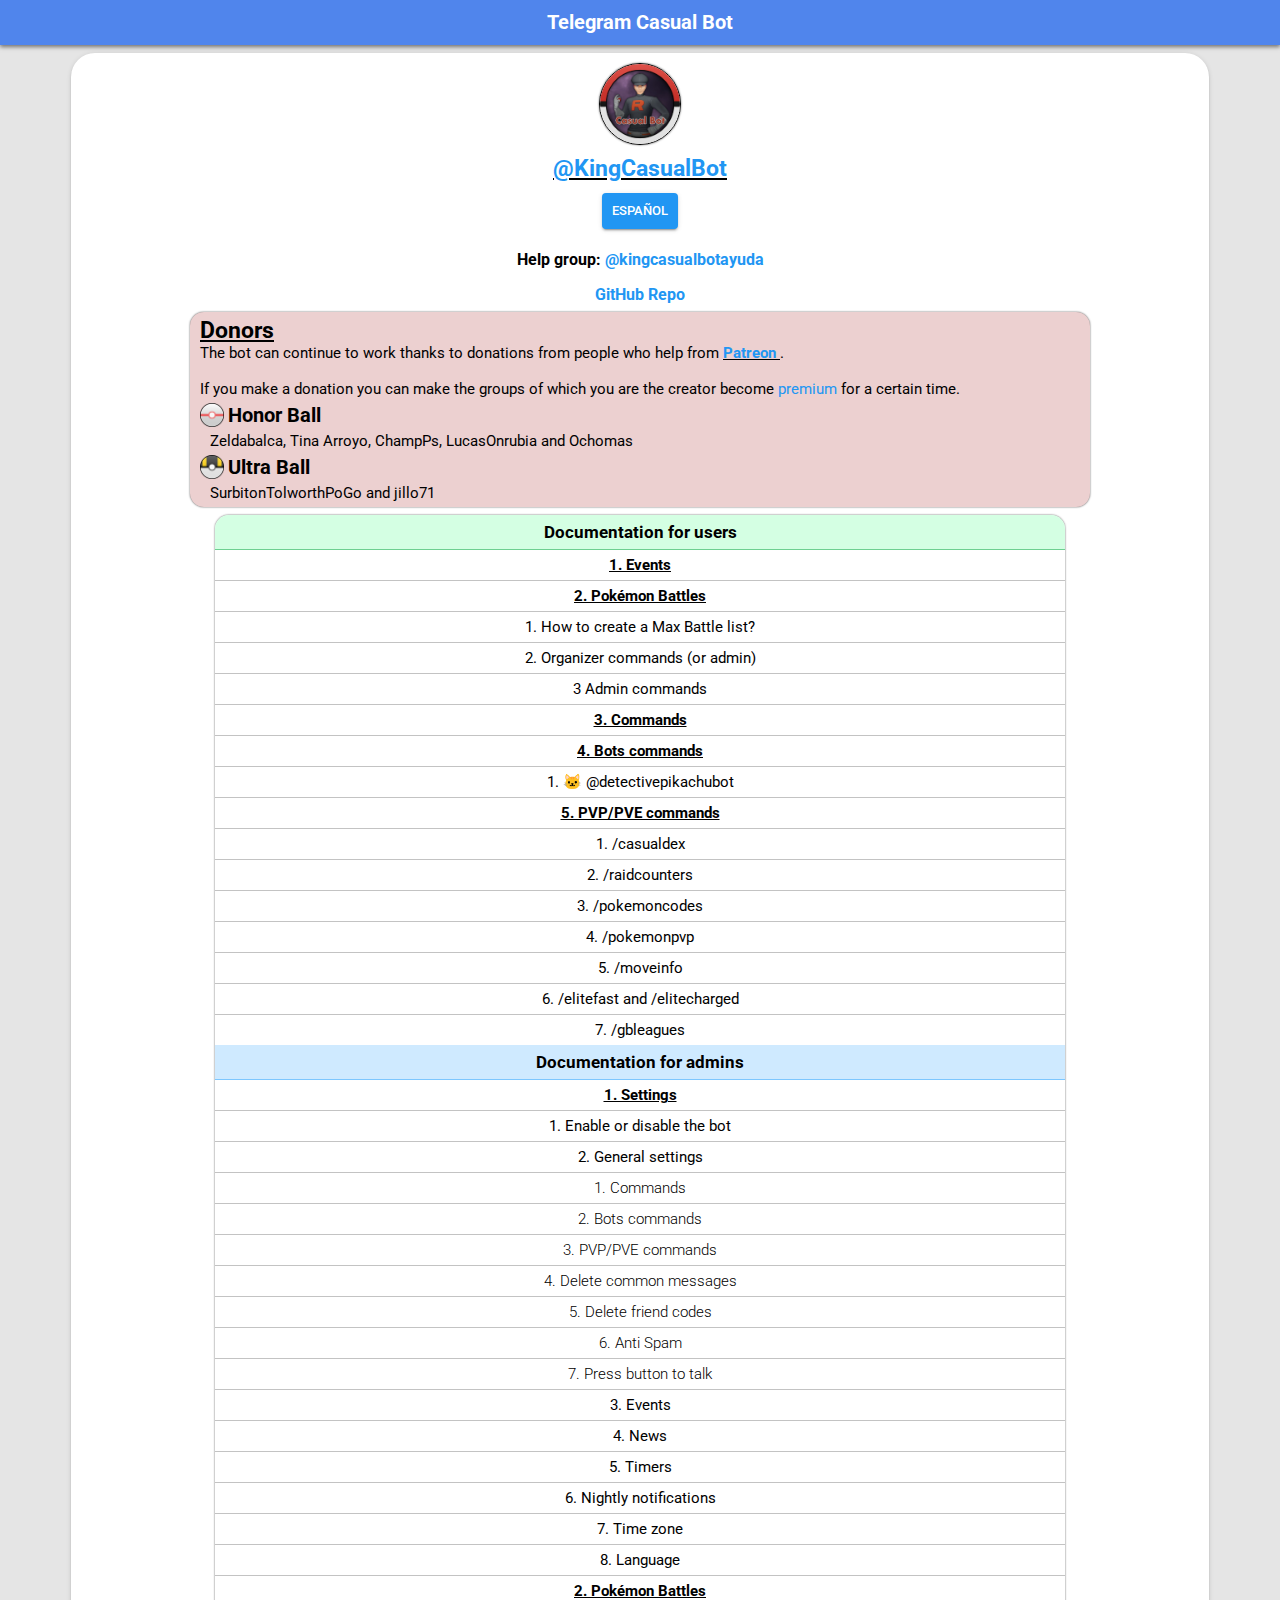
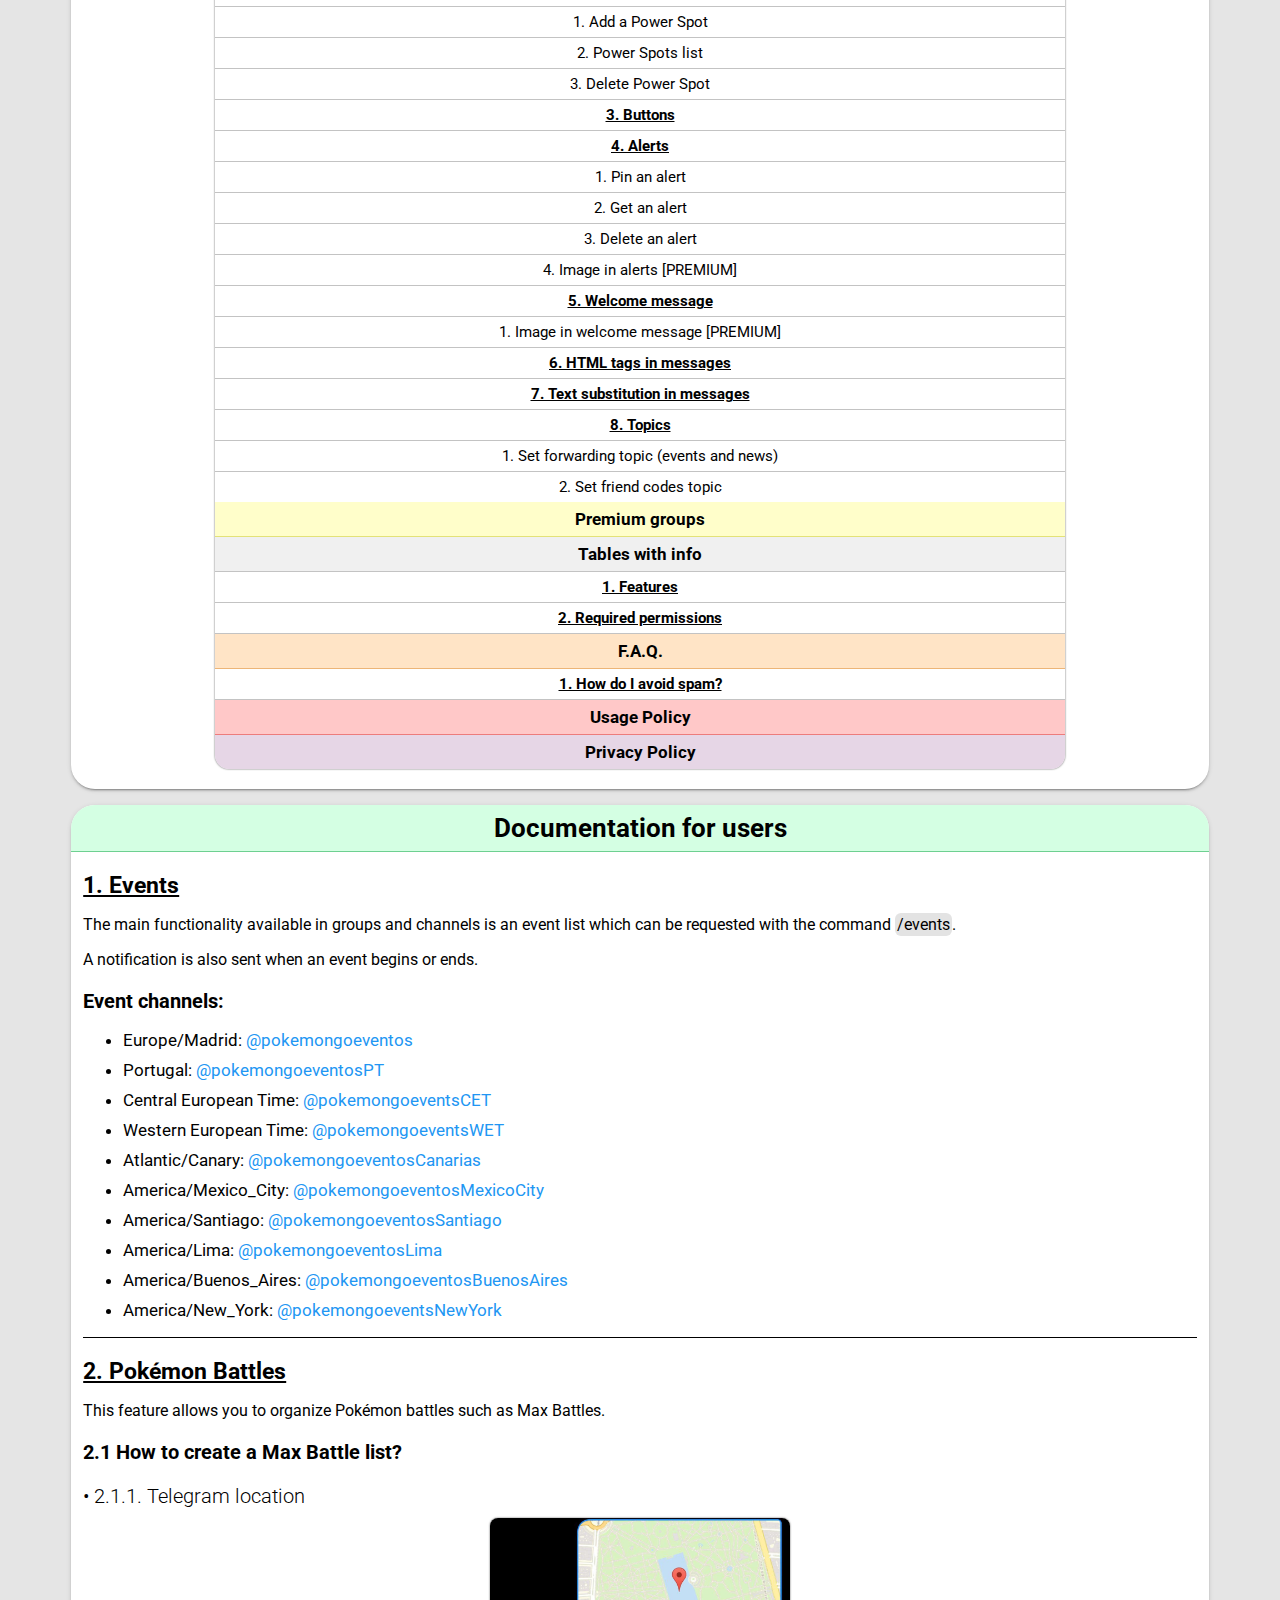
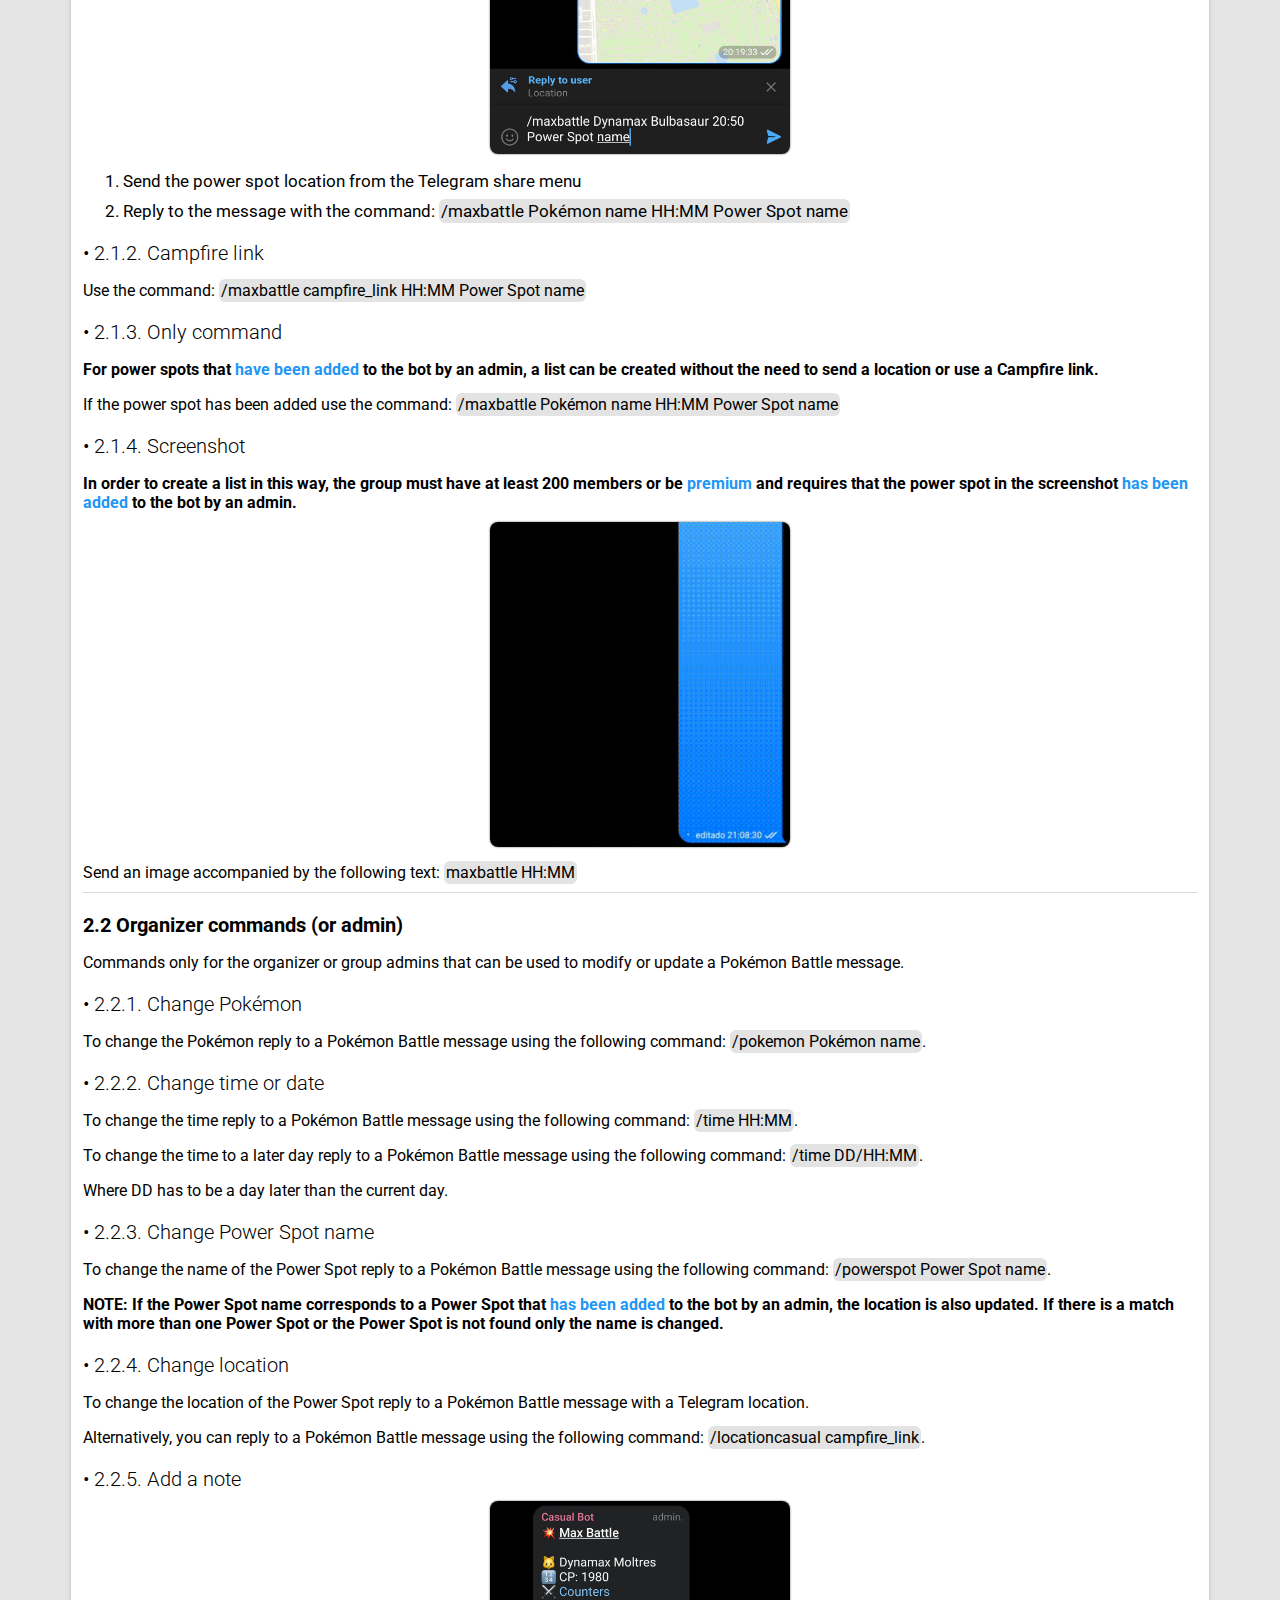
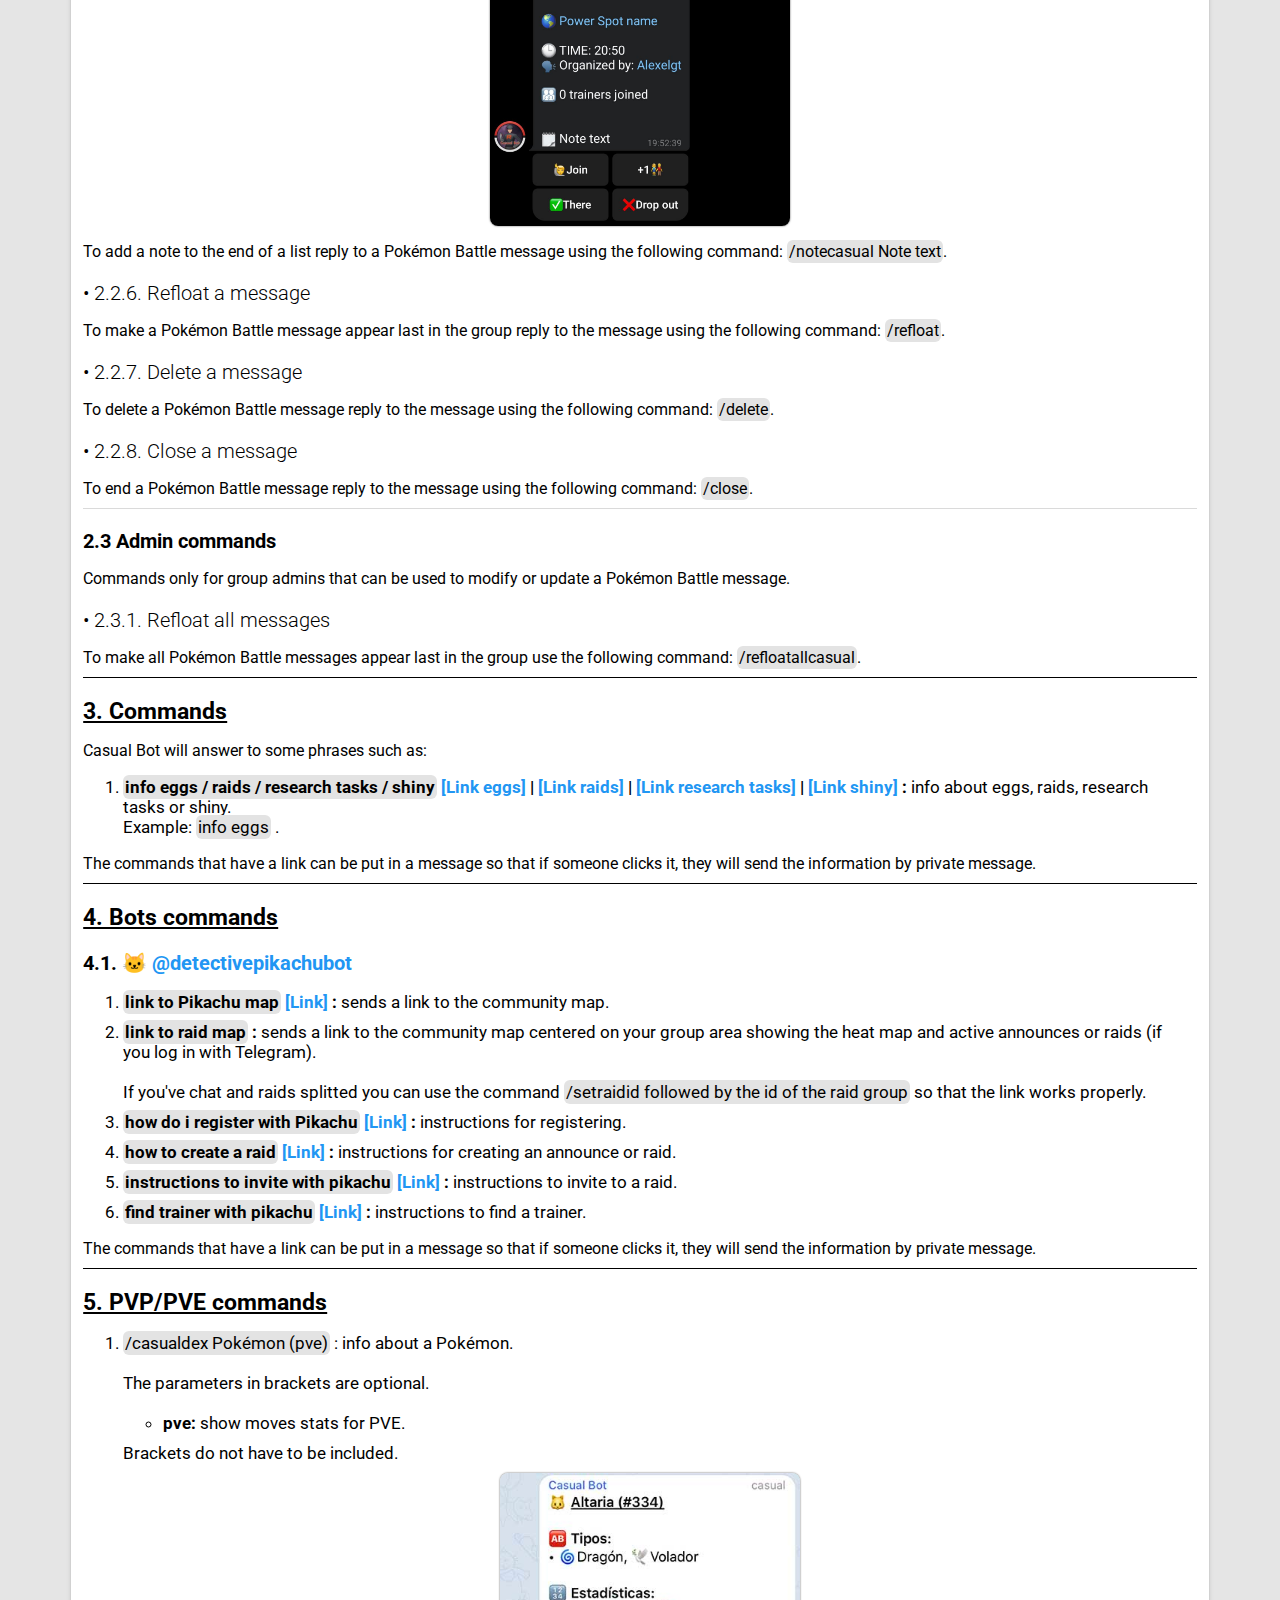
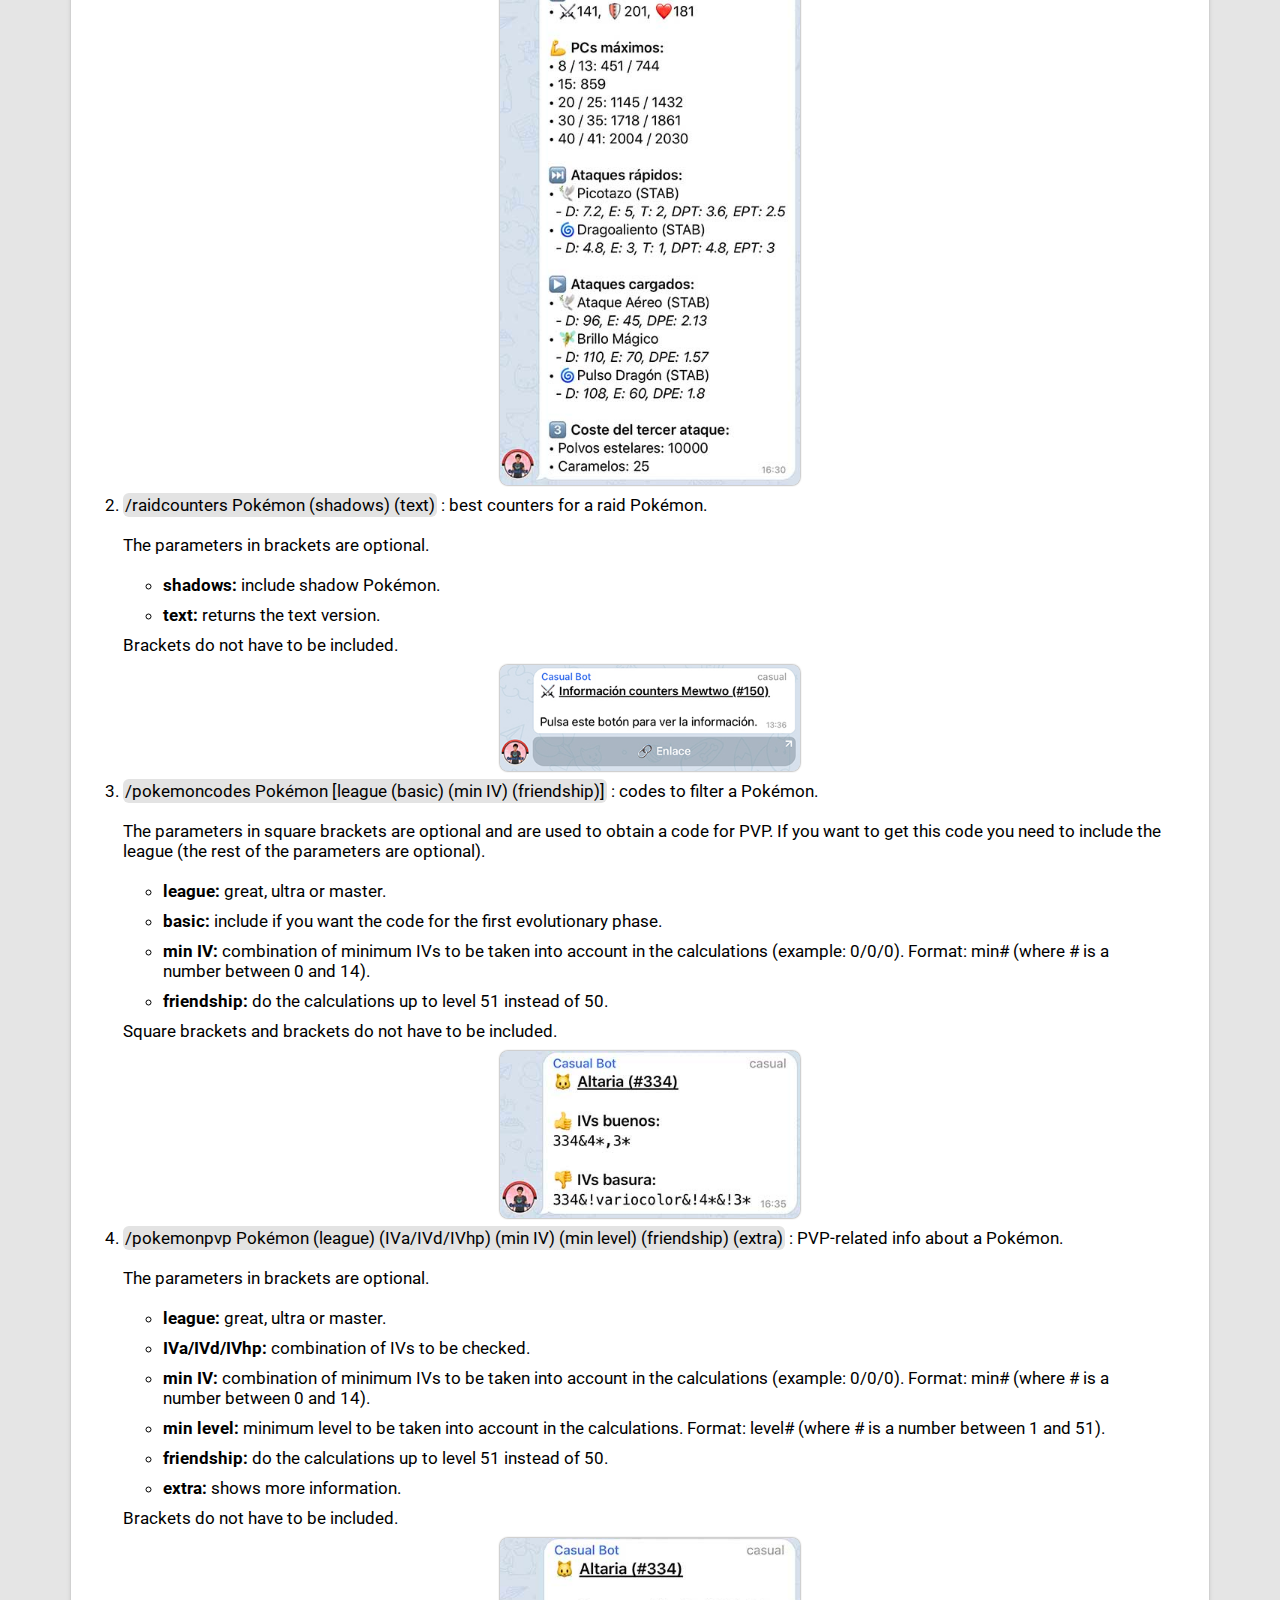
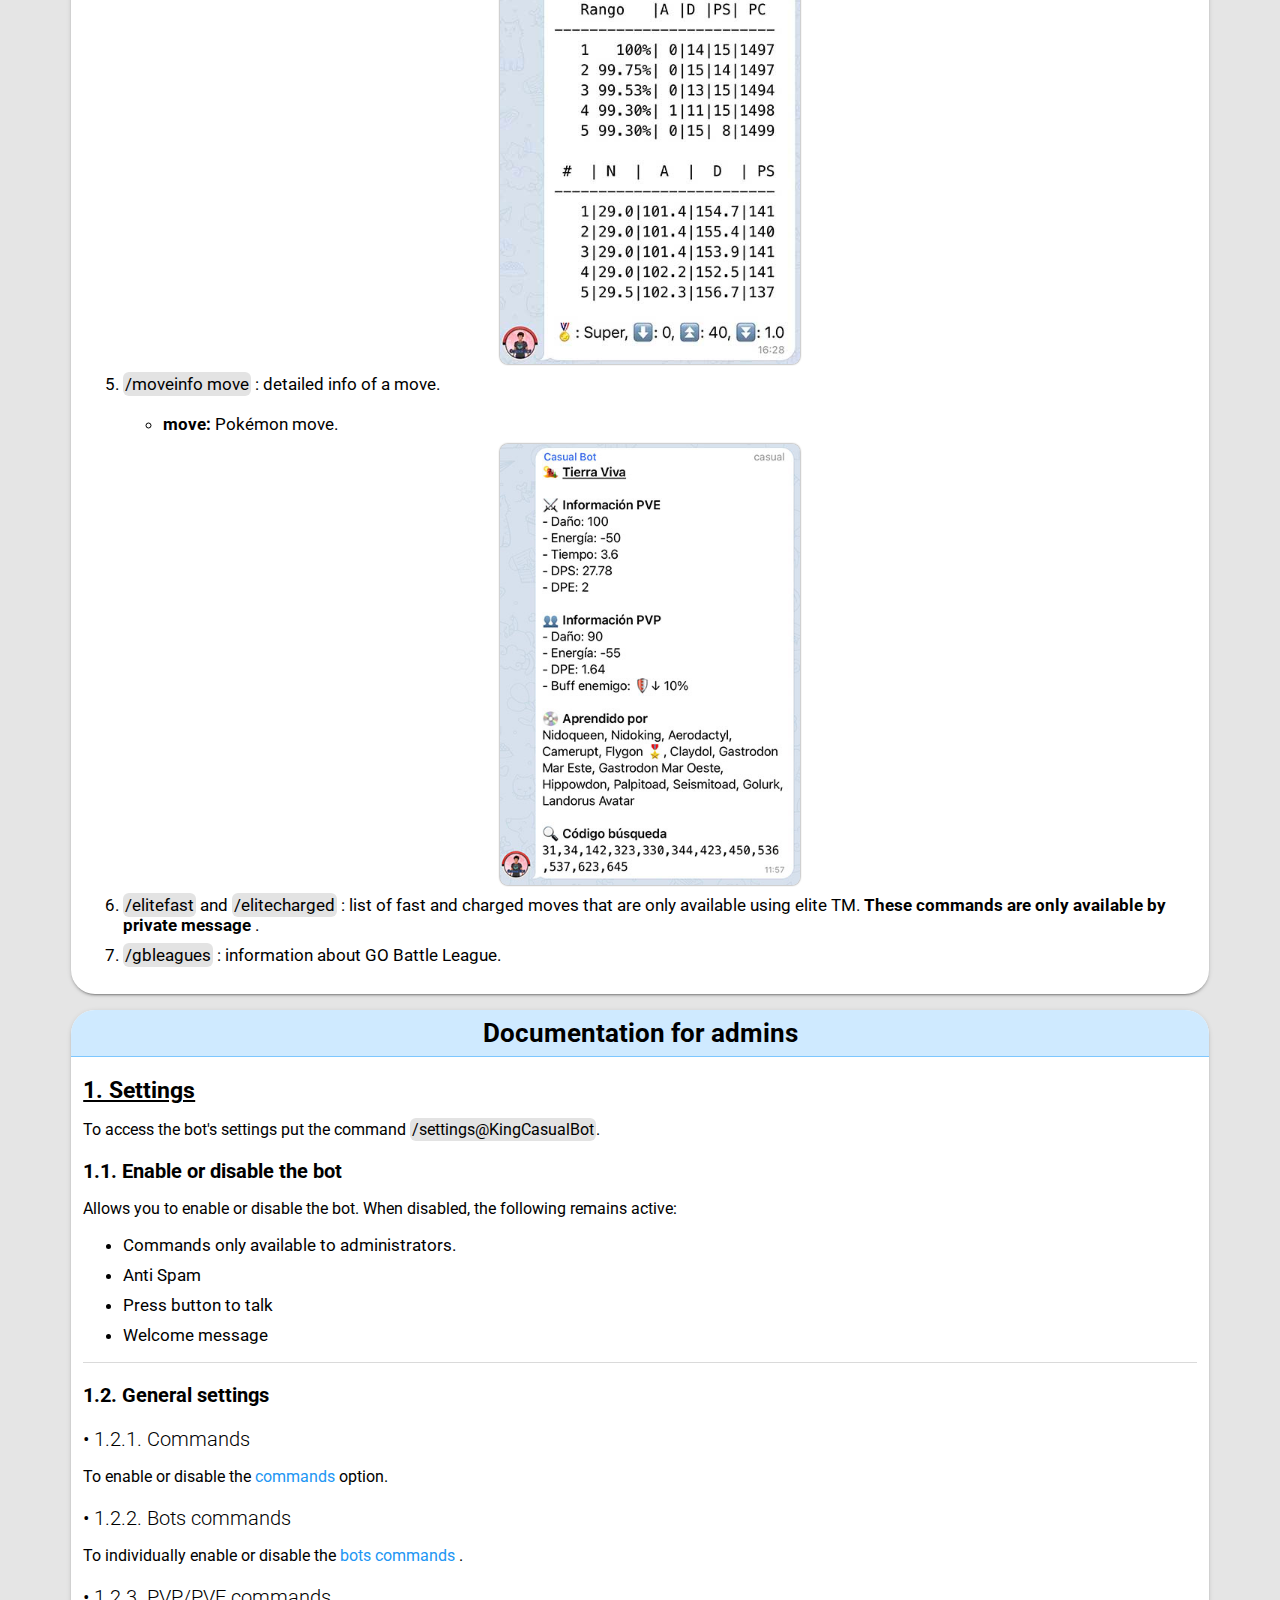
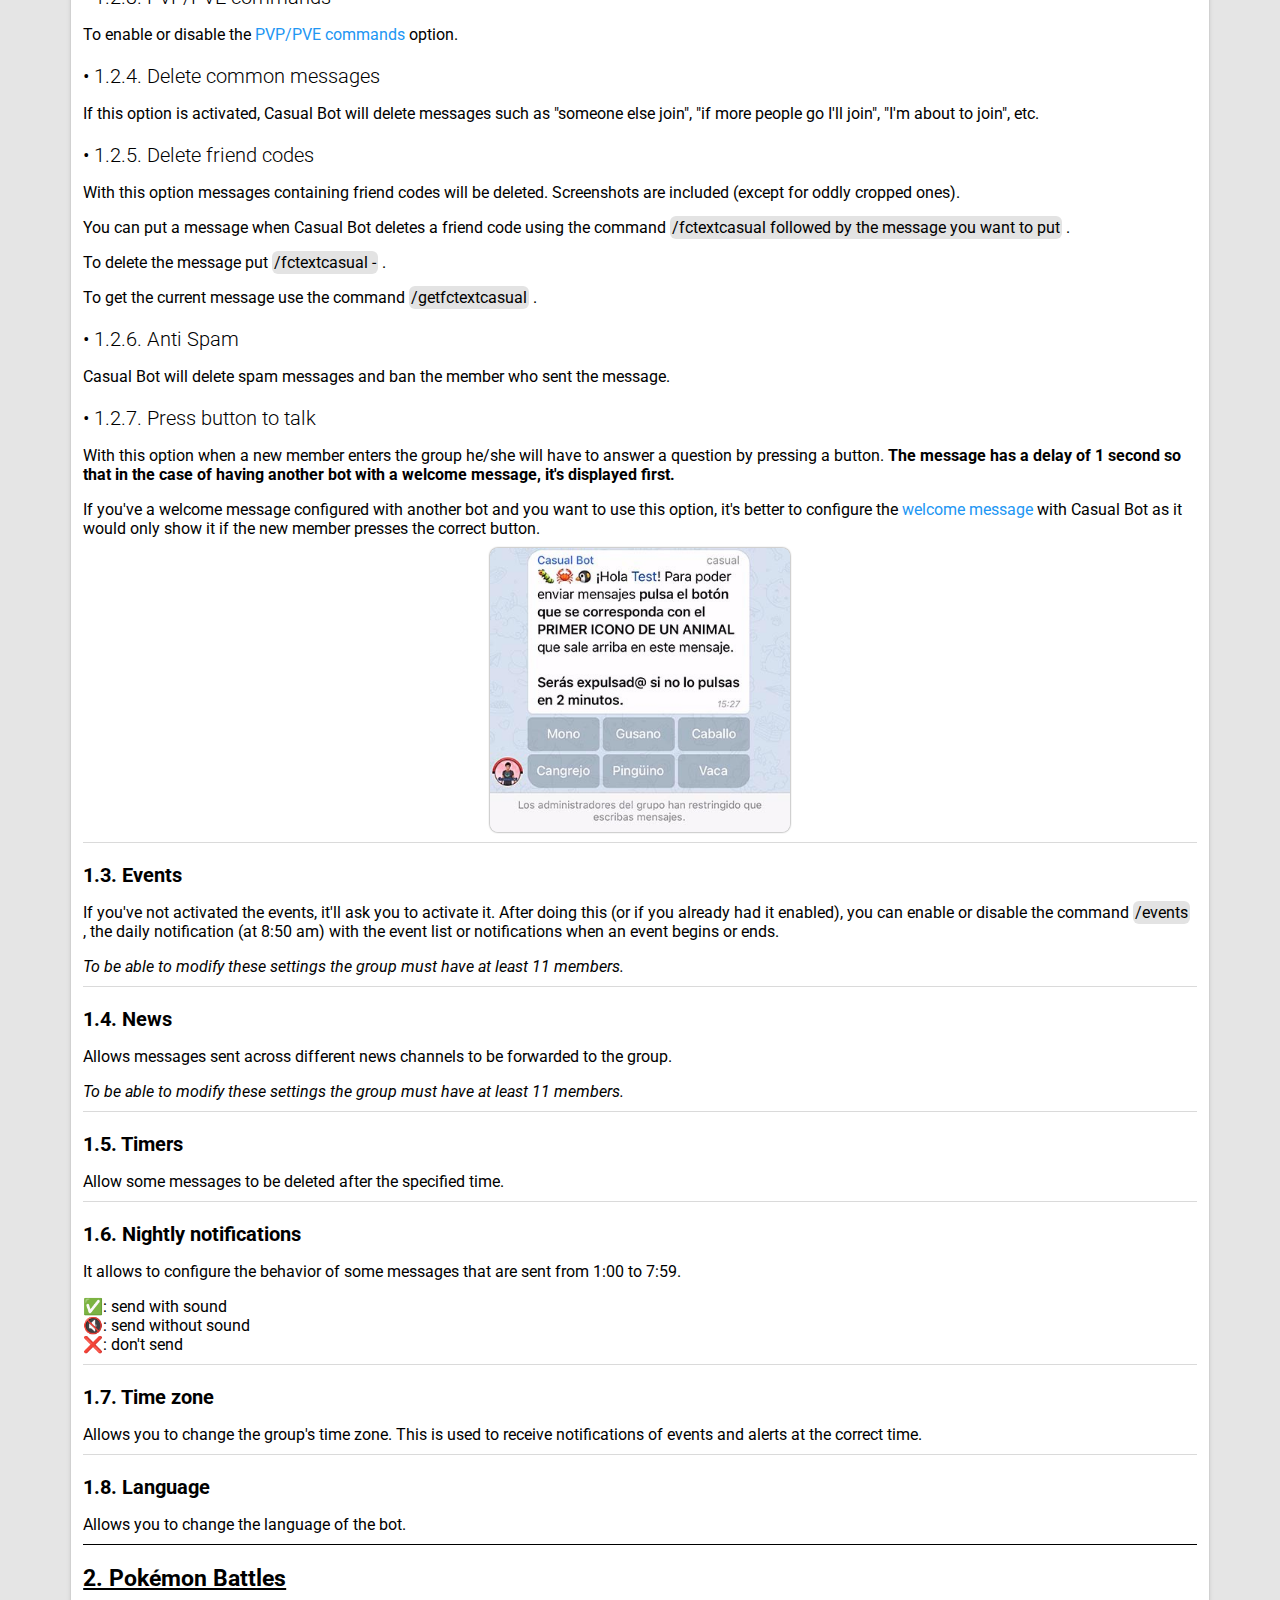
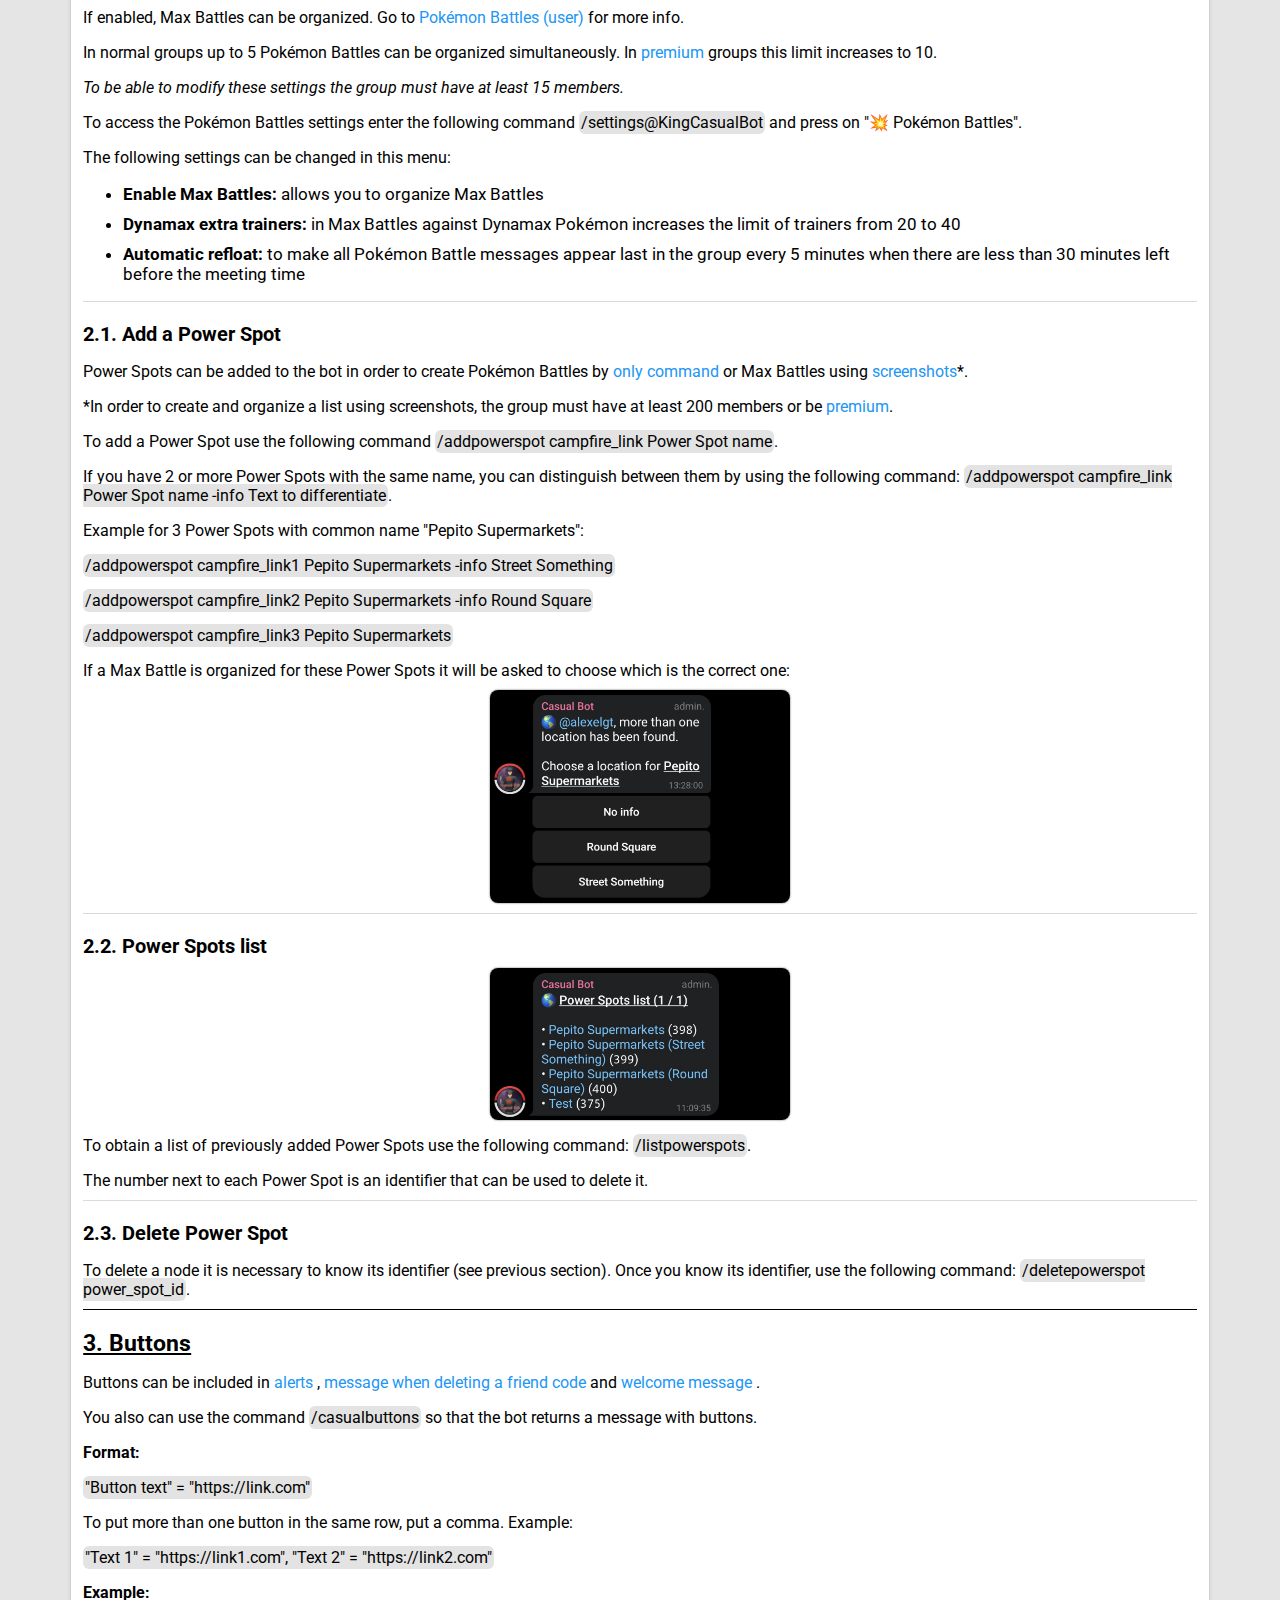
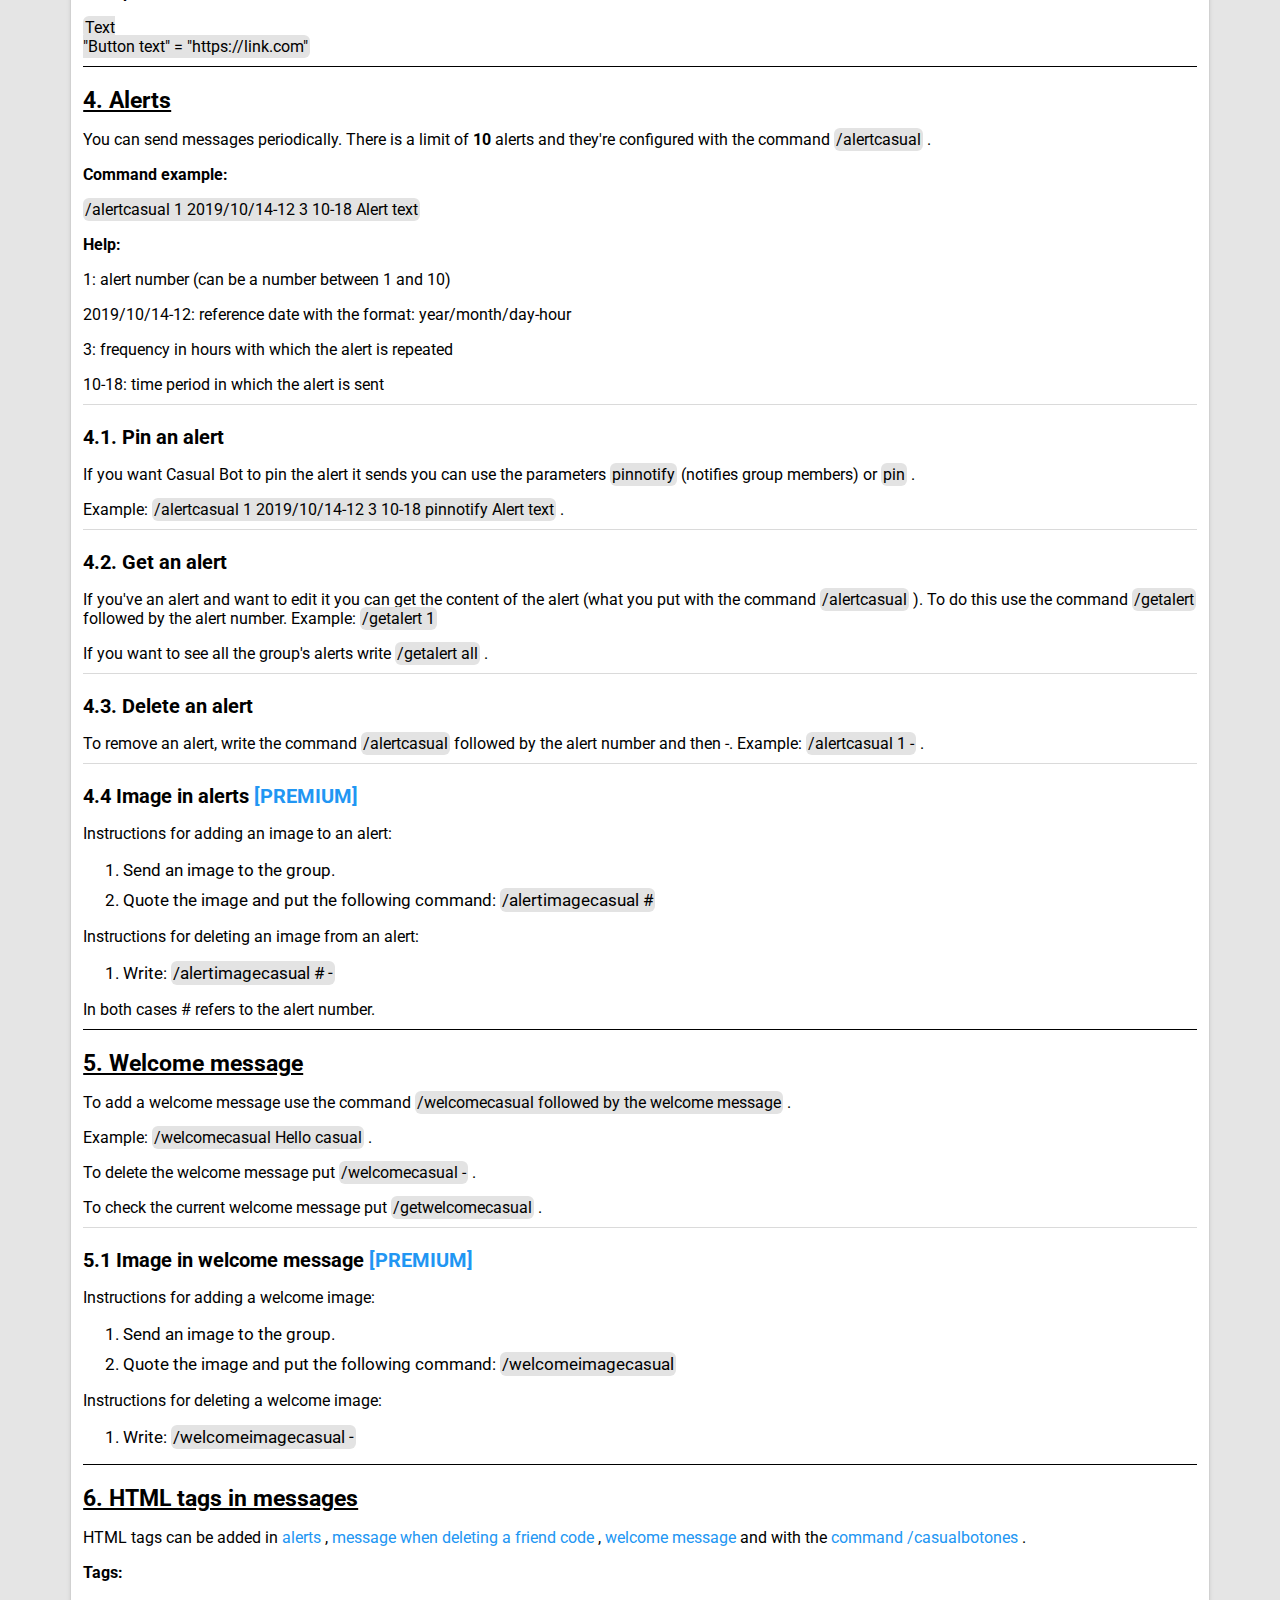
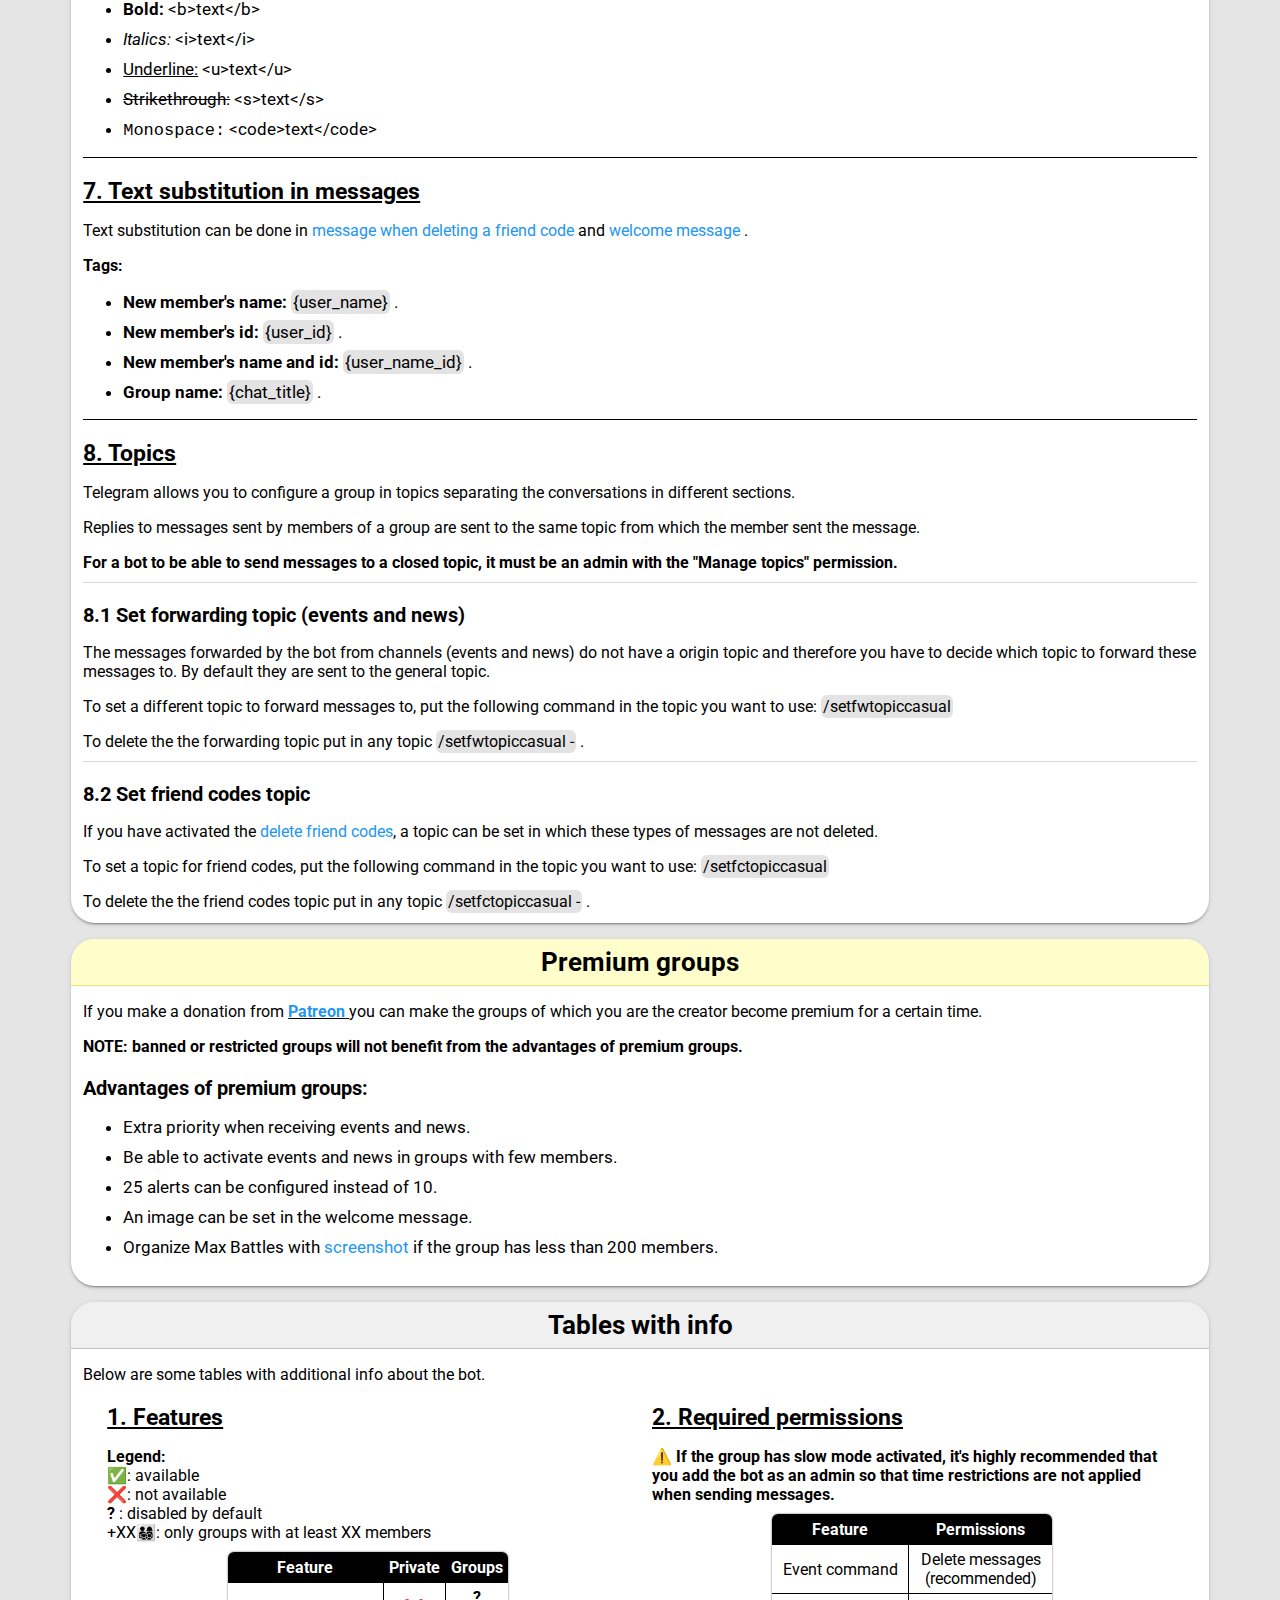
<file: docs/en/index.html>
<!DOCTYPE html>
<html lang="en" xml:lang="en">
  <head>
    <meta charset="UTF-8" />
    <title>Casual Bot documentation</title>
    <meta name="title" content="Casual Bot documentation" />
    <meta name="keywords" content="Casual Bot documentation" />
    <meta name="description" content="Documentation of the most casual Telegram bot for Pokémon GO" />
    <meta name="author" content="Alexelgt" />
    <link rel="icon" sizes="192x192" href="../icon.png" />
    <link rel="apple-touch-icon-precomposed" href="../icon.png" />
    <meta content="minimum-scale=1.0, width=device-width, maximum-scale=0.6667, viewport-fit=cover" name="viewport" />
    <meta http-equiv="X-UA-Compatible" content="IE=edge" />
    <meta name="theme-color" content="#5085ec" />
    <link href="../style.css" rel="stylesheet" type="text/css" />
    <script src="../sideBar.js" async></script>
  </head>
  <body>
    <header>
      <!-- <div id="hamburger" onclick="triggerSideBar();"></div> -->
      <h1>Telegram Casual Bot</h1>
    </header>

    <main class="flex">
      <section>
        <div>
          <img class="icon" src="../icon.png" alt="icon" />
          <h3 class="text-center">
            <a href="https://t.me/KingCasualBot" target="_blank" rel="noopener">@KingCasualBot</a>
          </h3>

          <div class="buttons flex">
            <a href="../" class="btn">Español</a>
          </div>

          <p class="text-center">
            <b>Help group:</b>
            <a href="https://t.me/kingcasualbotayuda" target="_blank" rel="noopener">
              <b>@kingcasualbotayuda</b>
            </a>
            <br />
          </p>
          <p class="text-center">
            <a href="https://github.com/alexelgt/Casual-Bot-Telegram-Bot" target="_blank" rel="noopener">
              <b>GitHub Repo</b>
            </a>
          </p>

          <section class="donors">
            <h3>Donors</h3>
            <p>
              The bot can continue to work thanks to donations from people who help from
              <b>
                <u>
                  <a href="https://www.patreon.com/alexelgt" target="_blank" rel="noopener">Patreon</a>
                </u>
              </b>
              .
              <br />
              <br />
              If you make a donation you can make the groups of which you are the creator become
              <a href="#admin_premium_groups">premium</a>
              for a certain time.
            </p>
            <img class="ball" src="../images/HonorBall.png" alt="Honor Ball" />
            <h4>Honor Ball</h4>
            <p class="donors">Zeldabalca, Tina Arroyo, ChampPs, LucasOnrubia and Ochomas</p>

            <img class="ball" src="../images/UltraBall.png" alt="Ultra Ball" />
            <h4>Ultra Ball</h4>
            <p class="donors">SurbitonTolworthPoGo and jillo71</p>

            <!-- <img class="ball" src="../images/MasterBall.png" alt="Master Ball" />
            <h4>Master Ball</h4>
            <p class="donors">Holo</p>

            <img class="ball" src="../images/SuperBall.png" alt="Super Ball" />
            <h4>Super Ball</h4>
            <p class="donors">Holo</p>

            <h4>Desconocido</h4>
            <p class="donors">Holo</p> -->
          </section>

          <nav>
            <ul>
              <li>
                <a class="green" href="#user_doc">Documentation for users</a>
                <ol>
                  <li><a href="#user_events">1. Events</a></li>
                  <li>
                    <a href="#user_battles">2. Pokémon Battles</a>
                    <ol>
                      <li><a href="#user_battles_organize">1. How to create a Max Battle list?</a></li>
                      <li><a href="#user_battles_commands">2. Organizer commands (or admin)</a></li>
                      <li><a href="#user_battles_commands_admin">3 Admin commands</a></li>
                    </ol>
                  </li>
                  <li><a href="#user_commands">3. Commands</a></li>
                  <li>
                    <a href="#user_bots_commands">4. Bots commands</a>
                    <ol>
                      <li>
                        <a href="#user_detectivepikachubot_commands">1. 🐱 @detectivepikachubot</a>
                      </li>
                    </ol>
                  </li>
                  <li>
                    <a href="#user_pvp_pve_commands">5. PVP/PVE commands</a>
                    <ol>
                      <li><a href="#user_casualdex">1. /casualdex</a></li>
                      <li><a href="#user_raidcounters">2. /raidcounters</a></li>
                      <li><a href="#user_pokemoncodes">3. /pokemoncodes</a></li>
                      <li><a href="#user_pokemonpvp">4. /pokemonpvp</a></li>
                      <li><a href="#user_moveinfo">5. /moveinfo</a></li>
                      <li><a href="#user_elitemoves">6. /elitefast and /elitecharged</a></li>
                      <li><a href="#user_battleleagues">7. /gbleagues</a></li>
                    </ol>
                  </li>
                </ol>
              </li>
              <li>
                <a class="blue" href="#admin_doc">Documentation for admins</a>
                <ol>
                  <li>
                    <a href="#admin_settings">1. Settings</a>
                    <ol>
                      <li>
                        <a href="#admin_enable_or_disable_bot">1. Enable or disable the bot</a>
                      </li>
                      <li>
                        <a href="#admin_general_settings">2. General settings</a>
                        <ol>
                          <li><a href="#admin_commands">1. Commands</a></li>
                          <li>
                            <a href="#admin_bots_commands">2. Bots commands</a>
                          </li>
                          <li>
                            <a href="#admin_pvp_pve_commands">3. PVP/PVE commands</a>
                          </li>
                          <li>
                            <a href="#admin_delete_common_messages">4. Delete common messages</a>
                          </li>
                          <li>
                            <a href="#admin_delete_friendcodes">5. Delete friend codes</a>
                          </li>
                          <li><a href="#admin_anti_spam">6. Anti Spam</a></li>
                          <li>
                            <a href="#admin_press_button_to_talk">7. Press button to talk</a>
                          </li>
                        </ol>
                      </li>
                      <li><a href="#admin_events">3. Events</a></li>
                      <li><a href="#admin_news">4. News</a></li>
                      <li><a href="#admin_timers">5. Timers</a></li>
                      <li>
                        <a href="#admin_nightly_notifications">6. Nightly notifications</a>
                      </li>
                      <li><a href="#admin_time_zone">7. Time zone</a></li>
                      <li><a href="#admin_language">8. Language</a></li>
                    </ol>
                  </li>
                  <li>
                    <a href="#admin_battles">2. Pokémon Battles</a>
                    <ol>
                      <li><a href="#admin_battles_add_power_spot">1. Add a Power Spot</a></li>
                      <li><a href="#admin_battles_power_spots_list">2. Power Spots list</a></li>
                      <li><a href="#admin_battles_delete_power_spot">3. Delete Power Spot</a></li>
                    </ol>
                  </li>
                  <li><a href="#admin_buttons">3. Buttons</a></li>
                  <li>
                    <a href="#admin_alerts">4. Alerts</a>
                    <ol>
                      <li><a href="#admin_alerts_pin">1. Pin an alert</a></li>
                      <li><a href="#admin_alert_get">2. Get an alert</a></li>
                      <li>
                        <a href="#admin_alerts_detele">3. Delete an alert</a>
                      </li>
                      <li>
                        <a href="#admin_img_alerts">4. Image in alerts [PREMIUM]</a>
                      </li>
                    </ol>
                  </li>
                  <li>
                    <a href="#admin_welcome_message">5. Welcome message</a>
                    <ol>
                      <li>
                        <a href="#admin_img_welcome_message">1. Image in welcome message [PREMIUM]</a>
                      </li>
                    </ol>
                  </li>
                  <li>
                    <a href="#admin_html_tags">6. HTML tags in messages</a>
                  </li>
                  <li>
                    <a href="#admin_text_substitution">7. Text substitution in messages</a>
                  </li>
                  <li>
                    <a href="#admin_topics">8. Topics</a>
                    <ol>
                      <li>
                        <a href="#admin_forwarding_topic">1. Set forwarding topic (events and news)</a>
                      </li>
                      <li>
                        <a href="#admin_friendcodes_topic">2. Set friend codes topic</a>
                      </li>
                    </ol>
                  </li>
                </ol>
              </li>
              <li>
                <a class="yellow" href="#admin_premium_groups">Premium groups</a>
              </li>
              <li>
                <a class="gray" href="#admin_tables_info">Tables with info</a>
                <ol>
                  <li><a href="#admin_table_features">1. Features</a></li>
                  <li>
                    <a href="#admin_table_permissions">2. Required permissions</a>
                  </li>
                </ol>
              </li>
              <li>
                <a class="orange" href="#faq">F.A.Q.</a>
                <ol>
                  <li><a href="#faq_avoid_spam">1. How do I avoid spam?</a></li>
                </ol>
              </li>
              <li><a class="red" href="#usage_policy">Usage Policy</a></li>
              <li><a class="purple" href="#privacy_policy">Privacy Policy</a></li>
            </ul>
          </nav>
        </div>
      </section>

      <section>
        <h2 id="user_doc" class="green">Documentation for users</h2>

        <div>
          <h3 id="user_events">1. Events</h3>

          <p>The main functionality available in groups and channels is an event list which can be requested with the command <span class="highlight">/events</span>.</p>
          <p>A notification is also sent when an event begins or ends.</p>
          <h4>Event channels:</h4>
          <ul>
            <li>
              Europe/Madrid:
              <a href="https://t.me/pokemongoeventos" target="_blank" rel="noopener">@pokemongoeventos</a>
            </li>
            <li>
              Portugal:
              <a href="https://t.me/pokemongoeventosPT" target="_blank" rel="noopener">@pokemongoeventosPT</a>
            </li>
            <li>
              Central European Time:
              <a href="https://t.me/pokemongoeventsCET" target="_blank" rel="noopener">@pokemongoeventsCET</a>
            </li>
            <li>
              Western European Time:
              <a href="https://t.me/pokemongoeventsWET" target="_blank" rel="noopener">@pokemongoeventsWET</a>
            </li>
            <li>
              Atlantic/Canary:
              <a href="https://t.me/pokemongoeventosCanarias" target="_blank" rel="noopener">@pokemongoeventosCanarias</a>
            </li>
            <li>
              America/Mexico_City:
              <a href="https://t.me/pokemongoeventosMexicoCity" target="_blank" rel="noopener">@pokemongoeventosMexicoCity</a>
            </li>
            <li>
              America/Santiago:
              <a href="https://t.me/pokemongoeventosSantiago" target="_blank" rel="noopener">@pokemongoeventosSantiago</a>
            </li>
            <li>
              America/Lima:
              <a href="https://t.me/pokemongoeventosLima" target="_blank" rel="noopener">@pokemongoeventosLima</a>
            </li>
            <li>
              America/Buenos_Aires:
              <a href="https://t.me/pokemongoeventosBuenosAires" target="_blank" rel="noopener">@pokemongoeventosBuenosAires</a>
            </li>
            <li>
              America/New_York:
              <a href="https://t.me/pokemongoeventsNewYork" target="_blank" rel="noopener">@pokemongoeventsNewYork</a>
            </li>
          </ul>

          <hr class="main" />

          <h3 id="user_battles">2. Pokémon Battles</h3>

          <p>This feature allows you to organize Pokémon battles such as Max Battles.</p>

          <h4 id="user_battles_organize">2.1 How to create a Max Battle list?</h4>

          <h5 id="user_battles_organize_location">2.1.1. Telegram location</h5>

          <img class="example" src="../images/maxbattle_telegram_location.jpeg" alt="Pokémon Battle Telegram location example" />

          <ol>
            <li>Send the power spot location from the Telegram share menu</li>
            <li>
              Reply to the message with the command:

              <span class="highlight">/maxbattle Pokémon name HH:MM Power Spot name</span>
            </li>
          </ol>

          <h5 id="user_battles_organize_link">2.1.2. Campfire link</h5>

          <p>Use the command: <span class="highlight">/maxbattle campfire_link HH:MM Power Spot name</span></p>

          <h5 id="user_battles_organize_nolocation">2.1.3. Only command</h5>

          <p>
            <b>For power spots that <a href="#admin_battles_add_power_spot">have been added</a> to the bot by an admin, a list can be created without the need to send a location or use a Campfire link.</b>
          </p>

          <p>If the power spot has been added use the command: <span class="highlight">/maxbattle Pokémon name HH:MM Power Spot name</span></p>

          <h5 id="user_battles_organize_screenshot">2.1.4. Screenshot</h5>

          <p>
            <b>
              In order to create a list in this way, the group must have at least 200 members or be
              <a href="#admin_premium_groups">premium</a> and requires that the power spot in the screenshot <a href="#admin_battles_add_power_spot">has been added</a> to the bot by an admin.
            </b>
          </p>

          <img class="example" src="../images/maxbattle_telegram_image.gif" alt="Max Battle screenshot example" />

          <p>Send an image accompanied by the following text: <span class="highlight">maxbattle HH:MM</span></p>

          <hr />

          <h4 id="user_battles_commands">2.2 Organizer commands (or admin)</h4>

          <p>Commands only for the organizer or group admins that can be used to modify or update a Pokémon Battle message.</p>

          <h5 id="usuario_combates_change_pokemon">2.2.1. Change Pokémon</h5>

          <p>To change the Pokémon reply to a Pokémon Battle message using the following command: <span class="highlight">/pokemon Pokémon name</span>.</p>

          <h5 id="usuario_combates_change_time">2.2.2. Change time or date</h5>

          <p>To change the time reply to a Pokémon Battle message using the following command: <span class="highlight">/time HH:MM</span>.</p>

          <p>To change the time to a later day reply to a Pokémon Battle message using the following command: <span class="highlight">/time DD/HH:MM</span>.</p>

          <p>Where DD has to be a day later than the current day.</p>

          <h5 id="usuario_combates_change_name">2.2.3. Change Power Spot name</h5>

          <p>To change the name of the Power Spot reply to a Pokémon Battle message using the following command: <span class="highlight">/powerspot Power Spot name</span>.</p>

          <p>
            <b>
              NOTE: If the Power Spot name corresponds to a Power Spot that <a href="#admin_battles_add_power_spot">has been added</a>
              to the bot by an admin, the location is also updated. If there is a match with more than one Power Spot or the Power Spot is not found only the name is changed.
            </b>
          </p>

          <h5 id="usuario_combates_change_location">2.2.4. Change location</h5>

          <p>To change the location of the Power Spot reply to a Pokémon Battle message with a Telegram location.</p>

          <p>Alternatively, you can reply to a Pokémon Battle message using the following command: <span class="highlight">/locationcasual campfire_link</span>.</p>

          <h5 id="usuario_combates_note">2.2.5. Add a note</h5>

          <img class="example" src="../images/maxbattle_note.jpeg" alt="Pokémon Battle note example" />

          <p>To add a note to the end of a list reply to a Pokémon Battle message using the following command: <span class="highlight">/notecasual Note text</span>.</p>

          <h5 id="usuario_combates_refloat">2.2.6. Refloat a message</h5>

          <p>To make a Pokémon Battle message appear last in the group reply to the message using the following command: <span class="highlight">/refloat</span>.</p>

          <h5 id="usuario_combates_delete">2.2.7. Delete a message</h5>

          <p>To delete a Pokémon Battle message reply to the message using the following command: <span class="highlight">/delete</span>.</p>

          <h5 id="usuario_combates_close">2.2.8. Close a message</h5>

          <p>To end a Pokémon Battle message reply to the message using the following command: <span class="highlight">/close</span>.</p>

          <hr />

          <h4 id="user_battles_commands_admin">2.3 Admin commands</h4>

          <p>Commands only for group admins that can be used to modify or update a Pokémon Battle message.</p>

          <h5 id="usuario_combates_cambiar_pokemon">2.3.1. Refloat all messages</h5>

          <p>To make all Pokémon Battle messages appear last in the group use the following command: <span class="highlight">/refloatallcasual</span>.</p>

          <hr class="main" />

          <h3 id="user_commands">3. Commands</h3>

          <p>Casual Bot will answer to some phrases such as:</p>
          <ol>
            <li>
              <b>
                <span class="highlight">info eggs / raids / research tasks / shiny</span>
                <a href="https://t.me/KingCasualBot?start=cmd-infoeggs" target="_blank" rel="noopener">[Link eggs]</a>
                |
                <a href="https://t.me/KingCasualBot?start=cmd-inforaids" target="_blank" rel="noopener">[Link raids]</a>
                |
                <a href="https://t.me/KingCasualBot?start=cmd-infortasks" target="_blank" rel="noopener">[Link research tasks]</a>
                |
                <a href="https://t.me/KingCasualBot?start=cmd-infoshinypokemon" target="_blank" rel="noopener">[Link shiny]</a>
                :
              </b>
              info about eggs, raids, research tasks or shiny.
              <br />
              Example:
              <span class="highlight">info eggs</span>
              .
            </li>
          </ol>
          <p>The commands that have a link can be put in a message so that if someone clicks it, they will send the information by private message.</p>

          <hr class="main" />

          <h3 id="user_bots_commands">4. Bots commands</h3>

          <h4 id="user_detectivepikachubot_commands">
            4.1. 🐱
            <a href="https://t.me/detectivepikachubot" target="_blank" rel="noopener">@detectivepikachubot</a>
          </h4>

          <ol>
            <li>
              <b>
                <span class="highlight">link to Pikachu map</span>
                <a href="https://t.me/KingCasualBot?start=cmd-pikachumap" target="_blank" rel="noopener">[Link]</a>
                :
              </b>
              sends a link to the community map.
            </li>
            <li>
              <b>
                <span class="highlight">link to raid map</span>
                :
              </b>
              sends a link to the community map centered on your group area showing the heat map and active announces or raids (if you log in with Telegram).
              <br />
              <br />
              If you've chat and raids splitted you can use the command
              <span class="highlight">/setraidid followed by the id of the raid group</span>
              so that the link works properly.
            </li>
            <li>
              <b>
                <span class="highlight">how do i register with Pikachu</span>
                <a href="https://t.me/KingCasualBot?start=cmd-registerpikachu" target="_blank" rel="noopener">[Link]</a>
                :
              </b>
              instructions for registering.
            </li>
            <li>
              <b>
                <span class="highlight">how to create a raid</span>
                <a href="https://t.me/KingCasualBot?start=cmd-createraid" target="_blank" rel="noopener">[Link]</a>
                :
              </b>
              instructions for creating an announce or raid.
            </li>
            <li>
              <b>
                <span class="highlight">instructions to invite with pikachu</span>
                <a href="https://t.me/KingCasualBot?start=cmd-invitepikachu" target="_blank" rel="noopener">[Link]</a>
                :
              </b>
              instructions to invite to a raid.
            </li>
            <li>
              <b>
                <span class="highlight">find trainer with pikachu</span>
                <a href="https://t.me/KingCasualBot?start=cmd-findtrainerpikachu" target="_blank" rel="noopener">[Link]</a>
                :
              </b>
              instructions to find a trainer.
            </li>
          </ol>
          <p>The commands that have a link can be put in a message so that if someone clicks it, they will send the information by private message.</p>

          <hr class="main" />

          <h3 id="user_pvp_pve_commands">5. PVP/PVE commands</h3>

          <ol>
            <li id="user_casualdex">
              <span class="highlight">/casualdex Pokémon (pve)</span>
              : info about a Pokémon.
              <br />
              <br />
              The parameters in brackets are optional.
              <br />
              <br />
              <ul>
                <li>
                  <b>pve:</b>
                  show moves stats for PVE.
                </li>
              </ul>
              Brackets do not have to be included.
              <img class="example" src="../images/casualdex.jpg" alt="casualdex" />
            </li>
            <li id="user_raidcounters">
              <span class="highlight">/raidcounters Pokémon (shadows) (text)</span>
              : best counters for a raid Pokémon.
              <br />
              <br />
              The parameters in brackets are optional.
              <br />
              <br />
              <ul>
                <li>
                  <b>shadows:</b>
                  include shadow Pokémon.
                </li>
                <li>
                  <b>text:</b>
                  returns the text version.
                </li>
              </ul>
              Brackets do not have to be included.
              <img class="example" src="../images/raidcounters.jpg" alt="raidcounters" />
            </li>
            <li id="user_pokemoncodes">
              <span class="highlight">/pokemoncodes Pokémon [league (basic) (min IV) (friendship)]</span>
              : codes to filter a Pokémon.
              <br />
              <br />
              The parameters in square brackets are optional and are used to obtain a code for PVP. If you want to get this code you need to include the league (the rest of the parameters are optional).
              <br />
              <br />
              <ul>
                <li>
                  <b>league:</b>
                  great, ultra or master.
                </li>
                <li>
                  <b>basic:</b>
                  include if you want the code for the first evolutionary phase.
                </li>
                <li>
                  <b>min IV:</b>
                  combination of minimum IVs to be taken into account in the calculations (example: 0/0/0). Format: min# (where # is a number between 0 and 14).
                </li>
                <li>
                  <b>friendship:</b>
                  do the calculations up to level 51 instead of 50.
                </li>
              </ul>
              Square brackets and brackets do not have to be included.
              <img class="example" src="../images/pokemoncodes.jpg" alt="pokemoncodes" />
            </li>
            <li id="user_pokemonpvp">
              <span class="highlight">/pokemonpvp Pokémon (league) (IVa/IVd/IVhp) (min IV) (min level) (friendship) (extra)</span>
              : PVP-related info about a Pokémon.
              <br />
              <br />
              The parameters in brackets are optional.
              <br />
              <br />
              <ul>
                <li>
                  <b>league:</b>
                  great, ultra or master.
                </li>
                <li>
                  <b>IVa/IVd/IVhp:</b>
                  combination of IVs to be checked.
                </li>
                <li>
                  <b>min IV:</b>
                  combination of minimum IVs to be taken into account in the calculations (example: 0/0/0). Format: min# (where # is a number between 0 and 14).
                </li>
                <li>
                  <b>min level:</b>
                  minimum level to be taken into account in the calculations. Format: level# (where # is a number between 1 and 51).
                </li>
                <li>
                  <b>friendship:</b>
                  do the calculations up to level 51 instead of 50.
                </li>
                <li>
                  <b>extra:</b>
                  shows more information.
                </li>
              </ul>
              Brackets do not have to be included.
              <img class="example" src="../images/pokemonpvp.jpg" alt="pokemonpvp" />
            </li>
            <li id="user_moveinfo">
              <span class="highlight">/moveinfo move</span>
              : detailed info of a move.
              <br />
              <br />
              <ul>
                <li>
                  <b>move:</b>
                  Pokémon move.
                </li>
              </ul>
              <img class="example" src="../images/moveinfo.jpg" alt="moveinfo" />
            </li>
            <li id="user_elitemoves">
              <span class="highlight">/elitefast</span>
              and
              <span class="highlight">/elitecharged</span>
              : list of fast and charged moves that are only available using elite TM.
              <b>These commands are only available by private message</b>
              .
            </li>
            <li id="user_battleleagues">
              <span class="highlight">/gbleagues</span>
              : information about GO Battle League.
            </li>
          </ol>
        </div>
      </section>

      <section>
        <h2 id="admin_doc" class="blue">Documentation for admins</h2>

        <div>
          <h3 id="admin_settings">1. Settings</h3>

          <p>To access the bot's settings put the command <span class="highlight">/settings@KingCasualBot</span>.</p>

          <h4 id="admin_enable_or_disable_bot">1.1. Enable or disable the bot</h4>

          <p>Allows you to enable or disable the bot. When disabled, the following remains active:</p>
          <ul>
            <li>Commands only available to administrators.</li>
            <li>Anti Spam</li>
            <li>Press button to talk</li>
            <li>Welcome message</li>
          </ul>

          <hr />

          <h4 id="admin_general_settings">1.2. General settings</h4>
          <h5 id="admin_commands">1.2.1. Commands</h5>

          <p>
            To enable or disable the
            <a href="#user_commands">commands</a>
            option.
          </p>

          <h5 id="admin_bots_commands">1.2.2. Bots commands</h5>

          <p>
            To individually enable or disable the
            <a href="#user_bots_commands">bots commands</a>
            .
          </p>

          <h5 id="admin_pvp_pve_commands">1.2.3. PVP/PVE commands</h5>

          <p>
            To enable or disable the
            <a href="#user_pvp_pve_commands">PVP/PVE commands</a>
            option.
          </p>

          <h5 id="admin_delete_common_messages">1.2.4. Delete common messages</h5>

          <p>If this option is activated, Casual Bot will delete messages such as "someone else join", "if more people go I'll join", "I'm about to join", etc.</p>

          <h5 id="admin_delete_friendcodes">1.2.5. Delete friend codes</h5>

          <p>With this option messages containing friend codes will be deleted. Screenshots are included (except for oddly cropped ones).</p>
          <p>
            You can put a message when Casual Bot deletes a friend code using the command
            <span class="highlight">/fctextcasual followed by the message you want to put</span>
            .
          </p>
          <p>
            To delete the message put
            <span class="highlight">/fctextcasual -</span>
            .
          </p>
          <p>
            To get the current message use the command
            <span class="highlight">/getfctextcasual</span>
            .
          </p>

          <h5 id="admin_anti_spam">1.2.6. Anti Spam</h5>

          <p>Casual Bot will delete spam messages and ban the member who sent the message.</p>

          <h5 id="admin_press_button_to_talk">1.2.7. Press button to talk</h5>

          <p>
            With this option when a new member enters the group he/she will have to answer a question by pressing a button.
            <b>The message has a delay of 1 second so that in the case of having another bot with a welcome message, it's displayed first.</b>
          </p>
          <p>
            If you've a welcome message configured with another bot and you want to use this option, it's better to configure the
            <a href="#admin_welcome_message">welcome message</a>
            with Casual Bot as it would only show it if the new member presses the correct button.
          </p>
          <img class="example" src="../images/press_button_to_talk.jpg" alt="press button to talk" />

          <hr />

          <h4 id="admin_events">1.3. Events</h4>

          <p>
            If you've not activated the events, it'll ask you to activate it. After doing this (or if you already had it enabled), you can enable or disable the command
            <span class="highlight">/events</span>
            , the daily notification (at 8:50 am) with the event list or notifications when an event begins or ends.
          </p>
          <p>
            <i>To be able to modify these settings the group must have at least 11 members.</i>
          </p>

          <hr />

          <h4 id="admin_news">1.4. News</h4>

          <p>Allows messages sent across different news channels to be forwarded to the group.</p>
          <p>
            <i>To be able to modify these settings the group must have at least 11 members.</i>
          </p>

          <hr />

          <h4 id="admin_timers">1.5. Timers</h4>

          <p>Allow some messages to be deleted after the specified time.</p>

          <hr />

          <h4 id="admin_nightly_notifications">1.6. Nightly notifications</h4>

          <p>It allows to configure the behavior of some messages that are sent from 1:00 to 7:59.</p>
          <p>
            ✅: send with sound
            <br />
            🔇: send without sound
            <br />
            ❌: don't send
          </p>

          <hr />

          <h4 id="admin_time_zone">1.7. Time zone</h4>

          <p>Allows you to change the group's time zone. This is used to receive notifications of events and alerts at the correct time.</p>

          <hr />

          <h4 id="admin_language">1.8. Language</h4>

          <p>Allows you to change the language of the bot.</p>

          <hr class="main" />

          <h3 id="admin_battles">2. Pokémon Battles</h3>

          <p>If enabled, Max Battles can be organized. Go to <a href="#user_battles">Pokémon Battles (user)</a> for more info.</p>

          <p>In normal groups up to 5 Pokémon Battles can be organized simultaneously. In <a href="#admin_premium_groups">premium</a> groups this limit increases to 10.</p>

          <p><i>To be able to modify these settings the group must have at least 15 members.</i></p>

          <p>To access the Pokémon Battles settings enter the following command <span class="highlight">/settings@KingCasualBot</span> and press on "💥 Pokémon Battles".</p>

          <p>The following settings can be changed in this menu:</p>

          <ul>
            <li><b>Enable Max Battles:</b> allows you to organize Max Battles</li>
            <li><b>Dynamax extra trainers:</b> in Max Battles against Dynamax Pokémon increases the limit of trainers from 20 to 40</li>
            <li><b>Automatic refloat:</b> to make all Pokémon Battle messages appear last in the group every 5 minutes when there are less than 30 minutes left before the meeting time</li>
          </ul>

          <hr />

          <h4 id="admin_battles_add_power_spot">2.1. Add a Power Spot</h4>

          <p>
            Power Spots can be added to the bot in order to create Pokémon Battles by <a href="#user_battles_organize_nolocation">only command</a> or Max Battles using
            <a href="#user_battles_organize_screenshot">screenshots</a>*.
          </p>

          <p>*In order to create and organize a list using screenshots, the group must have at least 200 members or be <a href="#admin_premium_groups">premium</a>.</p>

          <p>To add a Power Spot use the following command <span class="highlight">/addpowerspot campfire_link Power Spot name</span>.</p>

          <p>
            If you have 2 or more Power Spots with the same name, you can distinguish between them by using the following command:
            <span class="highlight">/addpowerspot campfire_link Power Spot name -info Text to differentiate</span>.
          </p>

          <p>Example for 3 Power Spots with common name "Pepito Supermarkets":</p>

          <p><span class="highlight">/addpowerspot campfire_link1 Pepito Supermarkets -info Street Something</span></p>
          <p><span class="highlight">/addpowerspot campfire_link2 Pepito Supermarkets -info Round Square</span></p>
          <p><span class="highlight">/addpowerspot campfire_link3 Pepito Supermarkets</span></p>

          <p>If a Max Battle is organized for these Power Spots it will be asked to choose which is the correct one:</p>

          <img class="example" src="../images/pokemonbattle_multiple_poi_example.jpeg" alt="Pokémon Battle example multiple POI" />

          <hr />

          <h4 id="admin_battles_power_spots_list">2.2. Power Spots list</h4>

          <img class="example" src="../images/maxbattle_power_spots_list.jpeg" alt="Max Battle example Power Spots list" />

          <p>To obtain a list of previously added Power Spots use the following command: <span class="highlight">/listpowerspots</span>.</p>

          <p>The number next to each Power Spot is an identifier that can be used to delete it.</p>

          <hr />

          <h4 id="admin_battles_delete_power_spot">2.3. Delete Power Spot</h4>

          <p>To delete a node it is necessary to know its identifier (see previous section). Once you know its identifier, use the following command: <span class="highlight">/deletepowerspot power_spot_id</span>.</p>

          <hr class="main" />

          <h3 id="admin_buttons">3. Buttons</h3>

          <p>
            Buttons can be included in
            <a href="#admin_alerts">alerts</a>
            ,
            <a href="#admin_delete_friendcodes">message when deleting a friend code</a>
            and
            <a href="#admin_welcome_message">welcome message</a>
            .
          </p>
          <p>
            You also can use the command
            <span class="highlight">/casualbuttons</span>
            so that the bot returns a message with buttons.
          </p>
          <p>
            <b>Format:</b>
          </p>
          <p>
            <span class="highlight">"Button text" = "https://link.com"</span>
          </p>
          <p>To put more than one button in the same row, put a comma. Example:</p>
          <p>
            <span class="highlight">"Text 1" = "https://link1.com", "Text 2" = "https://link2.com"</span>
          </p>
          <p>
            <b>Example:</b>
          </p>
          <p>
            <span class="highlight">
              Text
              <br />
              "Button text" = "https://link.com"
            </span>
          </p>

          <hr class="main" />

          <h3 id="admin_alerts">4. Alerts</h3>

          <p>
            You can send messages periodically. There is a limit of
            <b>10</b>
            alerts and they're configured with the command
            <span class="highlight">/alertcasual</span>
            .
          </p>
          <p>
            <b>Command example:</b>
          </p>
          <p>
            <span class="highlight">/alertcasual 1 2019/10/14-12 3 10-18 Alert text</span>
          </p>
          <p>
            <b>Help:</b>
          </p>
          <p>1: alert number (can be a number between 1 and 10)</p>
          <p>2019/10/14-12: reference date with the format: year/month/day-hour</p>
          <p>3: frequency in hours with which the alert is repeated</p>
          <p>10-18: time period in which the alert is sent</p>

          <hr />

          <h4 id="admin_alerts_pin">4.1. Pin an alert</h4>

          <p>
            If you want Casual Bot to pin the alert it sends you can use the parameters
            <span class="highlight">pinnotify</span>
            (notifies group members) or
            <span class="highlight">pin</span>
            .
          </p>
          <p>
            Example:
            <span class="highlight">/alertcasual 1 2019/10/14-12 3 10-18 pinnotify Alert text</span>
            .
          </p>

          <hr />

          <h4 id="admin_alert_get">4.2. Get an alert</h4>

          <p>
            If you've an alert and want to edit it you can get the content of the alert (what you put with the command
            <span class="highlight">/alertcasual</span>
            ). To do this use the command
            <span class="highlight">/getalert</span>
            followed by the alert number. Example:
            <span class="highlight">/getalert 1</span>
          </p>
          <p>
            If you want to see all the group's alerts write
            <span class="highlight">/getalert all</span>
            .
          </p>

          <hr />

          <h4 id="admin_alerts_detele">4.3. Delete an alert</h4>

          <p>
            To remove an alert, write the command
            <span class="highlight">/alertcasual</span>
            followed by the alert number and then -. Example:
            <span class="highlight">/alertcasual 1 -</span>
            .
          </p>

          <hr />

          <h4 id="admin_img_alerts">4.4 Image in alerts <a href="#admin_premium_groups">[PREMIUM]</a></h4>

          <p>Instructions for adding an image to an alert:</p>
          <ol>
            <li>Send an image to the group.</li>
            <li>
              Quote the image and put the following command:
              <span class="highlight">/alertimagecasual #</span>
            </li>
          </ol>
          <p>Instructions for deleting an image from an alert:</p>
          <ol>
            <li>
              Write:
              <span class="highlight">/alertimagecasual # -</span>
            </li>
          </ol>

          <p>In both cases # refers to the alert number.</p>

          <hr class="main" />

          <h3 id="admin_welcome_message">5. Welcome message</h3>

          <p>
            To add a welcome message use the command
            <span class="highlight">/welcomecasual followed by the welcome message</span>
            .
          </p>
          <p>
            Example:
            <span class="highlight">/welcomecasual Hello casual</span>
            .
          </p>
          <p>
            To delete the welcome message put
            <span class="highlight">/welcomecasual -</span>
            .
          </p>
          <p>
            To check the current welcome message put
            <span class="highlight">/getwelcomecasual</span>
            .
          </p>

          <hr />

          <h4 id="admin_img_welcome_message">5.1 Image in welcome message <a href="#admin_premium_groups">[PREMIUM]</a></h4>

          <p>Instructions for adding a welcome image:</p>
          <ol>
            <li>Send an image to the group.</li>
            <li>
              Quote the image and put the following command:
              <span class="highlight">/welcomeimagecasual</span>
            </li>
          </ol>
          <p>Instructions for deleting a welcome image:</p>
          <ol>
            <li>
              Write:
              <span class="highlight">/welcomeimagecasual -</span>
            </li>
          </ol>

          <hr class="main" />

          <h3 id="admin_html_tags">6. HTML tags in messages</h3>

          <p>
            HTML tags can be added in
            <a href="#admin_alerts">alerts</a>
            ,
            <a href="#admin_delete_friendcodes">message when deleting a friend code</a>
            ,
            <a href="#admin_welcome_message">welcome message</a>
            and with the
            <a href="#admin_buttons">command /casualbotones</a>
            .
          </p>
          <p>
            <b>Tags:</b>
          </p>
          <ul>
            <li>
              <b>Bold:</b>
              &lt;b&gt;text&lt;/b&gt;
            </li>
            <li>
              <i>Italics:</i>
              &lt;i&gt;text&lt;/i&gt;
            </li>
            <li>
              <u>Underline:</u>
              &lt;u&gt;text&lt;/u&gt;
            </li>
            <li>
              <s>Strikethrough:</s>
              &lt;s&gt;text&lt;/s&gt;
            </li>
            <li>
              <code>Monospace:</code>
              &lt;code&gt;text&lt;/code&gt;
            </li>
          </ul>

          <hr class="main" />

          <h3 id="admin_text_substitution">7. Text substitution in messages</h3>

          <p>
            Text substitution can be done in
            <a href="#admin_delete_friendcodes">message when deleting a friend code</a>
            and
            <a href="#admin_welcome_message">welcome message</a>
            .
          </p>
          <p>
            <b>Tags:</b>
          </p>
          <ul>
            <li>
              <b>New member's name:</b>
              <span class="highlight">{user_name}</span>
              .
            </li>
            <li>
              <b>New member's id:</b>
              <span class="highlight">{user_id}</span>
              .
            </li>
            <li>
              <b>New member's name and id:</b>
              <span class="highlight">{user_name_id}</span>
              .
            </li>
            <li>
              <b>Group name:</b>
              <span class="highlight">{chat_title}</span>
              .
            </li>
          </ul>

          <hr class="main" />

          <h3 id="admin_topics">8. Topics</h3>

          <p>Telegram allows you to configure a group in topics separating the conversations in different sections.</p>
          <p>Replies to messages sent by members of a group are sent to the same topic from which the member sent the message.</p>
          <p><b>For a bot to be able to send messages to a closed topic, it must be an admin with the "Manage topics" permission.</b></p>

          <hr />

          <h4 id="admin_forwarding_topic">8.1 Set forwarding topic (events and news)</h4>

          <p>
            The messages forwarded by the bot from channels (events and news) do not have a origin topic and therefore you have to decide which topic to forward these messages to. By default they are sent to the general
            topic.
          </p>
          <p>
            To set a different topic to forward messages to, put the following command in the topic you want to use:
            <span class="highlight">/setfwtopiccasual</span>
          </p>
          <p>
            To delete the the forwarding topic put in any topic
            <span class="highlight">/setfwtopiccasual -</span>
            .
          </p>

          <hr />

          <h4 id="admin_friendcodes_topic">8.2 Set friend codes topic</h4>

          <p>If you have activated the <a href="#admin_delete_friendcodes">delete friend codes</a>, a topic can be set in which these types of messages are not deleted.</p>
          <p>
            To set a topic for friend codes, put the following command in the topic you want to use:
            <span class="highlight">/setfctopiccasual</span>
          </p>
          <p>
            To delete the the friend codes topic put in any topic
            <span class="highlight">/setfctopiccasual -</span>
            .
          </p>
        </div>
      </section>

      <section>
        <h2 id="admin_premium_groups" class="yellow">Premium groups</h2>

        <div>
          <p>
            If you make a donation from
            <b>
              <u>
                <a href="https://www.patreon.com/alexelgt" target="_blank" rel="noopener">Patreon</a>
              </u>
            </b>
            you can make the groups of which you are the creator become premium for a certain time.
          </p>
          <p><b>NOTE: banned or restricted groups will not benefit from the advantages of premium groups.</b></p>
          <h4>Advantages of premium groups:</h4>
          <ul>
            <li>Extra priority when receiving events and news.</li>
            <li>Be able to activate events and news in groups with few members.</li>
            <li>25 alerts can be configured instead of 10.</li>
            <li>An image can be set in the welcome message.</li>
            <li>Organize Max Battles with <a href="#user_battles_organize_screenshot">screenshot</a> if the group has less than 200 members.</li>
          </ul>
        </div>
      </section>

      <section>
        <h2 id="admin_tables_info" class="gray">Tables with info</h2>

        <div>
          <p>Below are some tables with additional info about the bot.</p>

          <div class="flex-big">
            <div>
              <h3 id="admin_table_features">1. Features</h3>

              <p>
                <b>Legend:</b>
                <br />
                ✅: available
                <br />
                ❌: not available
                <br />
                <b>?</b>
                : disabled by default
                <br />
                +XX👨‍👩‍👧‍👦: only groups with at least XX members
              </p>
              <table>
                <tr>
                  <th>Feature</th>
                  <th>Private</th>
                  <th>Groups</th>
                </tr>
                <tr>
                  <td>Event command</td>
                  <td>❌</td>
                  <td>
                    <b>?</b>
                    <br />
                    +11👨‍👩‍👧‍👦
                  </td>
                </tr>
                <tr>
                  <td>Daily notification (events)</td>
                  <td>❌</td>
                  <td>
                    <b>?</b>
                    <br />
                    +11👨‍👩‍👧‍👦
                  </td>
                </tr>
                <tr>
                  <td>Notification of event started/finished</td>
                  <td>❌</td>
                  <td>
                    <b>?</b>
                    <br />
                    +11👨‍👩‍👧‍👦
                  </td>
                </tr>
                <tr>
                  <td>Pokémon Battles</td>
                  <td>❌</td>
                  <td>
                    <b>?</b>
                    <br />
                    +15👨‍👩‍👧‍👦
                  </td>
                </tr>
                <tr>
                  <td>Casual GO</td>
                  <td>❌</td>
                  <td>
                    <b>?</b>
                    <br />
                    +15👨‍👩‍👧‍👦
                  </td>
                </tr>
                <tr>
                  <td>Commands</td>
                  <td>✅</td>
                  <td><b>?</b></td>
                </tr>
                <tr>
                  <td>PVP/PVE commands</td>
                  <td>✅</td>
                  <td><b>?</b></td>
                </tr>
                <tr>
                  <td>Settings</td>
                  <td>❌</td>
                  <td>✅</td>
                </tr>
                <tr>
                  <td>News</td>
                  <td>❌</td>
                  <td>
                    <b>?</b>
                    <br />
                    +11👨‍👩‍👧‍👦
                  </td>
                </tr>
                <tr>
                  <td>Alerts</td>
                  <td>❌</td>
                  <td>✅</td>
                </tr>
                <tr>
                  <td>Delete common messages</td>
                  <td>❌</td>
                  <td><b>?</b></td>
                </tr>
                <tr>
                  <td>Delete friend codes</td>
                  <td>❌</td>
                  <td><b>?</b></td>
                </tr>
                <tr>
                  <td>Anti Spam</td>
                  <td>❌</td>
                  <td><b>?</b></td>
                </tr>
                <tr>
                  <td>Press button to talk</td>
                  <td>❌</td>
                  <td><b>?</b></td>
                </tr>
                <tr>
                  <td>Welcome message</td>
                  <td>❌</td>
                  <td>✅</td>
                </tr>
              </table>
            </div>

            <div>
              <h3 id="admin_table_permissions">2. Required permissions</h3>

              <p>
                <b>⚠️ If the group has slow mode activated, it's highly recommended that you add the bot as an admin so that time restrictions are not applied when sending messages.</b>
              </p>
              <table>
                <tr>
                  <th>Feature</th>
                  <th>Permissions</th>
                </tr>
                <tr>
                  <td>Event command</td>
                  <td>Delete messages (recommended)</td>
                </tr>
                <tr>
                  <td>Daily notification (events)</td>
                  <td>-</td>
                </tr>
                <tr>
                  <td>Notification of event started/finished</td>
                  <td>-</td>
                </tr>
                <tr>
                  <td>Pokémon Battles</td>
                  <td>Delete messages (recommended)</td>
                </tr>
                <tr>
                  <td>Casual GO</td>
                  <td>Delete messages (recommended)</td>
                </tr>
                <tr>
                  <td>Commands</td>
                  <td>-</td>
                </tr>
                <tr>
                  <td>PVP/PVE commands</td>
                  <td>Delete messages (recommended)</td>
                </tr>
                <tr>
                  <td>Settings</td>
                  <td>Delete messages (recommended)</td>
                </tr>
                <tr>
                  <td>News</td>
                  <td>-</td>
                </tr>
                <tr>
                  <td>Alerts</td>
                  <td>-</td>
                </tr>
                <tr>
                  <td>Pin alerts</td>
                  <td>Pin messages</td>
                </tr>
                <tr>
                  <td>Delete common messages</td>
                  <td>Delete messages</td>
                </tr>
                <tr>
                  <td>Delete friend codes</td>
                  <td>Delete messages</td>
                </tr>
                <tr>
                  <td>Anti Spam</td>
                  <td>Delete messages, ban users</td>
                </tr>
                <tr>
                  <td>Press button to talk</td>
                  <td>Delete messages (recommended), ban users</td>
                </tr>
                <tr>
                  <td>Welcome message</td>
                  <td>-</td>
                </tr>
                <tr>
                  <td>Topic closed</td>
                  <td>Manage topics</td>
                </tr>
              </table>
            </div>
          </div>
        </div>
      </section>

      <section>
        <h2 id="faq" class="orange">F.A.Q.</h2>

        <div>
          <h3 id="faq_avoid_spam">1. How do I avoid spam?</h3>

          <p>The bot has 2 options to avoid spam:</p>
          <ul>
            <li><a href="#admin_anti_spam">Anti Spam</a></li>
            <li>
              <a href="#admin_press_button_to_talk">Press button to talk</a>
            </li>
          </ul>
          <p>The first one is used to ban accounts that are already in the group and send a message that the bot considers as spam.</p>
          <p>The second one is to prevent spamming accounts from staying in the group.</p>
        </div>
      </section>

      <section>
        <h2 id="usage_policy" class="red">Usage Policy</h2>

        <div>
          <p>
            Only users or groups who follow
            <a href="https://nianticlabs.com/terms/en/" target="_blank" rel="noopener">Niantic Terms of Service</a>
            can use the bot.
          </p>
          <p>If these conditions are breached, the user or group could be banned from being able to use the bot (usually permanently).</p>
        </div>
      </section>

      <section>
        <h2 id="privacy_policy" class="purple">Privacy Policy</h2>

        <div>
          <p><i>Last Modified: February 15, 2025</i></i></p>
          <p>By using KingCasualBot, you acknowledge that you have read and understood this Privacy Policy and agree to its contents.</p>
          <h3>1. Data collected</h3>
          <p>The bot collects the following data when interacting with it:</p>
          <h4>(i) Telegram user's ID</h4>
          <p>This is used for:</p>
          <ul>
            <li>Determine if the user is banned from using the bot</li>
            <li>Determine if the user is a spam user</li>
            <li>Store data asociated to the user related to Casual GO and <a href="#user_battles">Pokémon Battles</a> (if the user has used these features)</li>
          </ul>
          <h4>(ii) Telegram username</h4>
          <p>Only collected when the user uses <a href="#user_battles">Pokémon Battles</a> feature and used for:</p>
          <ul>
            <li>Enable the use of the <a href="#user_battles">Pokémon Battles</a> feature</li>
          </ul>
          <h4>(iii) Pokémon GO data provided when the user registered with the bot</h4>
          <p>Only collected when the user registers with the bot and used for:</p>
          <ul>
            <li>Enable the use of the <a href="#user_battles">Pokémon Battles</a> feature</li>
          </ul>
          <h4>(iv) User interactions</h4>
          <p>Only collected the ones used for:</p>
          <ul>
            <li>Determine if the user violates the <a href="#usage_policy">bot's usage policy</a></li>
            <li>Debugging purposes</li>
          </ul>
          <h3>2. How is the data stored?</h3>
          <p>Telegram user's ID, Telegram username and Pokémon GO data are stored in a database and may also be stored in Telegram.</p>
          <p>Interactions collected for debugging purposes are stored in log files that are automatically deleted after 7 days.</p>
          <p>The rest of the data collected is stored in Telegram.</p>
          <h3>3. How has access to the data collected?</h3>
          <p>Bot's admins have access to the data collected.</p>
          <h3>4. Your rights</h3>
          <p>A request can be sent to the <a href="https://t.me/kingcasualbotayuda" target="_blank" rel="noopener">support group</a> to exercise any of the rights contemplated: access, rectification, deletion, limitation of treatment and data portability.</p>
          <p>Keep in mind that to fulfill the rights of deletion, your Telegram account will be marked as banned. Therefore, your Telegram user's ID will still be stored to acknowledge this.</p>
        </div>
      </section>
    </main>

    <!-- <div id="sidebar-overlay" onclick="triggerSideBar();"></div> -->

    <!-- <aside id="sidebar">
      <h2>Bots</h2>
      <a class="selected">Casual Bot</a>
      <a href="https://xenophilius.alexelgt.com/en/">
        Xenophilius Lovegood Bot
      </a>
    </aside> -->
  </body>
</html>
</file>
<file: style.css>
/*==== Variables ====*/
/*== Variables ==*/
@import url(https://fonts.googleapis.com/css?family=Roboto:400,100,500,300italic,500italic,700italic,900,300);
/*==== Basico ====*/
body {
  z-index: 0;
  font-family: "Roboto", "Helvetica Neue, Helvetica, Arial";
  -webkit-font-smoothing: antialiased;
  -moz-osx-font-smoothing: grayscale;
  text-rendering: optimizeLegibility;
  width: 100%;
  min-height: 100%;
  height: 100%;
  margin: 0;
  font-size: 16px;
  background-color: #e5e5e5;
  -webkit-text-size-adjust: 100%;
  -webkit-touch-callout: none;
  -webkit-appearance: none;
  -moz-appearance: none;
  appearance: none;
  color: #000;
}

a {
  text-decoration: none;
}

* {
  -webkit-user-select: none;
  -moz-user-select: none;
  user-select: none;
  -webkit-tap-highlight-color: rgba(0, 0, 0, 0);
}

tr, th, tr, td, .log, .select_text_block, span.highlight {
  -webkit-user-select: text;
  -moz-user-select: text;
  user-select: text;
}

/*== Basico ==*/
/*==== Navbar ====*/
#navbar {
  z-index: 2;
  background-color: #5085ec;
  width: 100%;
  height: 45px;
  box-sizing: border-box;
  box-shadow: 0 2px 4px rgba(0, 0, 0, 0.5);
}
#navbar h1 {
  font-size: 20px;
  text-align: center;
  margin: 0;
  line-height: 45px;
  color: #fff;
}

/*== Navbar ==*/
/*==== Structure ====*/
#structure {
  position: relative;
  z-index: 1;
  padding: 0 0 10px;
  width: 100%;
  max-width: 900px;
  margin: 0 auto;
}

/*== Structure ==*/
/*==== Card ====*/
#card {
  background-color: #fff;
  box-sizing: border-box;
  margin: 8px;
  border-radius: 6px;
  box-shadow: 0 3px 1px -2px rgba(0, 0, 0, 0.2), 0 2px 2px 0 rgba(0, 0, 0, 0.14), 0 1px 5px 0 rgba(0, 0, 0, 0.12);
}

#card.padding {
  padding: 1px 0;
}

/*== Card ==*/
/*==== Block ====*/
#block {
  margin: 6px 0;
}
#block #block_structure {
  font-size: 14px;
  box-sizing: border-box;
}
#block #block_structure.log {
  margin: 20px 10px 10px;
  padding: 15px 10px 10px;
  border: 1px solid #000;
  border-radius: 6px;
}
#block #block_structure.log h2 {
  padding: 0px 3px;
  position: absolute;
  background-color: #fff;
  margin-top: -25px;
  border-radius: 6px;
}
#block #block_structure #element {
  padding: 0px 10px;
}
#block #block_structure.block_files #element {
  padding: 0;
}
#block h2.app_title {
  box-sizing: border-box;
  width: 100%;
  text-align: center;
}

input + span {
  padding: 8px 10px 2px;
  font-size: 16px;
  margin: 0;
}

/*== Block ==*/
/*==== Button ====*/
#button_structure {
  display: flex;
  flex-flow: row;
  position: relative;
  box-sizing: border-box;
}

#input_button_structure {
  width: 100%;
  margin: 4px auto;
  display: flex;
  flex-flow: row wrap;
  justify-content: center;
  position: relative;
  box-sizing: border-box;
}

#block #block_structure #element.files > div {
  flex-direction: column;
  margin: 0 auto;
}

button, input[type=file] + label, #button_structure > div, a#btn {
  margin: 5px 0;
  position: relative;
  display: inline-block;
  box-sizing: border-box;
  border: none;
  border-radius: 4px;
  padding: 0 10px;
  min-width: 64px;
  min-height: 36px;
  vertical-align: middle;
  text-align: center;
  text-overflow: ellipsis;
  text-transform: uppercase;
  color: #fff;
  background-color: #2196f3;
  box-shadow: 0 3px 1px -2px rgba(0, 0, 0, 0.2), 0 2px 2px 0 rgba(0, 0, 0, 0.14), 0 1px 5px 0 rgba(0, 0, 0, 0.12);
  font-family: "Roboto";
  font-size: 13px;
  font-weight: 500;
  line-height: 36px;
  overflow: hidden;
  outline: none;
  cursor: pointer;
  transition: box-shadow 0.2s;
}

button#btnresetareas {
  background-color: #cc0000;
}

button {
  margin: 5px 3px 12px;
}

input[type=file]#gymsfile + label {
  background-color: #6d90af;
}

input[type=file]#EXareasfile + label {
  background-color: #69be65;
}

input[type=file]#exclusionareasfile + label {
  background-color: #5756ce;
}

button::-moz-focus-inner, input[type=file] + label::-moz-focus-inner, #button_structure > div::-moz-focus-inner, a#btn::-moz-focus-inner {
  border: none;
}

/* Overlay */
button::before,
button::after, input[type=file] + label::before, input[type=file] + label::after, #button_structure > div::before, #button_structure > div::after, a#btn::before, a#btn::after {
  content: "";
  position: absolute;
  top: 0;
  left: 0;
  right: 0;
  bottom: 0;
  border-radius: inherit;
  opacity: 0;
}

button::before, input[type=file] + label::before, #button_structure > div::before, a#btn::before {
  transition: opacity 0.2s;
}

button::after, input[type=file] + label::after, #button_structure > div::after, a#btn::after {
  background: radial-gradient(circle at center, currentColor 1%, transparent 1%) center/10000% 10000% no-repeat;
  transition: opacity 1s, background-size 0.5s;
}

/* Hover, Focus */
button:hover,
button:focus, input[type=file] + label:hover, input[type=file] + label:focus, #button_structure > div:hover, #button_structure > div:focus, a#btn:hover, a#btn:focus {
  box-shadow: 0 2px 4px -1px rgba(0, 0, 0, 0.2), 0 4px 5px 0 rgba(0, 0, 0, 0.14), 0 1px 10px 0 rgba(0, 0, 0, 0.12);
}

button:hover::before, input[type=file] + label:hover::before, #button_structure > div:hover::before, a#btn:hover::before {
  opacity: 0.08;
}

button:focus::before, input[type=file] + label:focus::before, #button_structure > div:focus::before, a#btn:focus::before {
  opacity: 0.24;
}

button:hover:focus::before, input[type=file] + label:hover:focus::before, #button_structure > div:hover:focus::before, a#btn:hover:focus::before {
  opacity: 0.32;
}

#button_structure > div, #button_structure > div:hover, #button_structure > div:focus {
  box-shadow: none;
}

/* Active */
button:active, input[type=file] + label:active, #button_structure > div:active, a#btn:active {
  box-shadow: 0 5px 5px -3px rgba(0, 0, 0, 0.2), 0 8px 10px 1px rgba(0, 0, 0, 0.14), 0 3px 14px 2px rgba(0, 0, 0, 0.12);
}

button:active::after, input[type=file] + label:active::after, #button_structure > div:active::after, a#btn:active::after {
  opacity: 0.32;
  background-size: 100% 100%;
  transition: background-size 0s;
}

/* Disabled */
button:disabled, button#btnresetareas:disabled, input[type=file]:disabled + label, input[type=file]#gymsfile:disabled + label, input[type=file]#EXareasfile:disabled + label, input[type=file]#exclusionareasfile:disabled + label, #button_structure > div:disabled, a#btn:disabled {
  color: rgba(0, 0, 0, 0.38);
  background-color: rgba(0, 0, 0, 0.12);
  box-shadow: none;
  cursor: initial;
}

button:disabled::before,
button:disabled::after, input[type=file]:disabled + label::before, input[type=file]:disabled + label::after, #button_structure > div:disabled::before, #button_structure > div:disabled::after, a#btn:disabled::before, a#btn:disabled::after {
  opacity: 0;
}

#button_structure > div {
  flex-grow: 1;
  margin: 5px 3px;
  border-radius: 40px;
  padding: 0 10px;
  min-width: 64px;
  height: 30px;
  min-height: 30px;
  color: #000;
  background-color: #fff;
  line-height: 30px;
  border: 1px solid #c4c4c4;
  text-transform: none;
}

#button_structure > div:hover {
  background-color: #f5f5f5;
  border-color: #bdbdbd;
}

#button_structure > div.selected {
  border-color: #ccaef9;
  background-color: #ece1fd;
  color: #7b1efb;
}

#button_structure > div:first-child {
  margin-left: 0;
}

#button_structure > div:last-child {
  margin-right: 0;
}

input[type=file] {
  width: 0.1px;
  height: 0.1px;
  opacity: 0;
  overflow: hidden;
  position: absolute;
  z-index: -1;
}

input[type=file] + label {
  flex-grow: 1;
  cursor: pointer;
  width: 100%;
  min-height: 26px;
  line-height: 26px;
  padding: 3px 6px;
}

span.inputfile {
  font-size: 12px;
  font-style: italic;
}

/*== Button ==*/
/*==== Tables ====*/
#Output_table_data {
  position: relative;
  overflow: hidden;
  border-collapse: collapse;
  width: 280px;
  background-color: #fff;
  box-sizing: border-box;
  margin: 10px auto;
  border-radius: 6px;
  box-shadow: 0 3px 1px -2px rgba(0, 0, 0, 0.2), 0 2px 2px 0 rgba(0, 0, 0, 0.14), 0 1px 5px 0 rgba(0, 0, 0, 0.12);
}
#Output_table_data th {
  background-color: #000;
  color: #fff;
}
#Output_table_data td, #Output_table_data th {
  padding: 5px;
  border-right: 1px solid #000;
  text-align: center;
}
#Output_table_data td:last-child, #Output_table_data th:last-child {
  border: none;
}
#Output_table_data tr.ex {
  background-color: #d7ffd7;
}
#Output_table_data tr.blocked {
  background-color: #ffd7d7;
}
#Output_table_data tr {
  border: 1px solid #000;
  border-left: none;
  border-right: none;
}
#Output_table_data tr:last-child {
  border-bottom: none;
}

/*== Tables ==*/
/*==== Input URL ====*/
input {
  height: 36px;
  line-height: 13px;
  font-size: 13px;
  margin: 10px 0 5px;
  padding: 18px 10px 10px;
  border: 1px solid #000;
  border-radius: 6px;
  box-sizing: border-box;
  resize: none;
  width: 100%;
  text-overflow: ellipsis;
  overflow: hidden;
}

input:focus {
  border-color: #2196f3;
}

input + span {
  position: relative;
  font-weight: bold;
  top: -30px;
  left: 10px;
  padding: 0px 3px;
  background-color: #fff;
  border-radius: 6px;
}

input:first-child {
  margin-top: -10px;
}

input {
  position: relative;
  top: 20px;
}

input:focus + span {
  color: #2196f3;
}

input:focus {
  -webkit-appearance: none;
  outline: none;
  border-color: #2196f3;
}

/*== Input URL ==*/
/*==== Text ====*/
h1 {
  font-size: 26px;
}

h2 {
  font-size: 23px;
}

h3 {
  font-size: 20px;
}

h2, h3 {
  margin: 10px 0 0px;
}

span.highlight {
  background-color: #e3e3e3;
  border-radius: 6px;
  padding: 2px;
}

span.log, .select_text_block {
  font-family: monospace;
}

#Output_error_orange {
  color: #dd8f00;
}

#Output_error_red, #Output_error_gyms, #Output_error_EXAreas, #Output_error_exclusionAreas {
  color: #e50000;
}

.text_block {
  box-sizing: border-box;
  padding-bottom: 10px;
  width: 100%;
  text-align: center;
  margin: 10px auto;
}

.text_block.info {
  text-align: left;
  font-size: 18px;
}

/*== Text ==*/
#hamburger {
  position: fixed;
  top: 7px;
  left: 10px;
  width: 30px;
  height: 30px;
  background-image: url("hamburger-icon.png");
  background-size: 100% 100%;
}

#sidebar-overlay {
  position: fixed;
  width: 100%;
  height: 100%;
  top: 0;
  left: 0;
  right: 0;
  bottom: 0;
  opacity: 0;
  background: #000;
  z-index: -1;
  transition: opacity 0.3s;
  -webkit-transition: opacity 0.3s;
}

#sidebar-overlay.active {
  z-index: 3;
  opacity: 0.5;
}

#sidebar-overlay.semiactive {
  z-index: 3;
}

#sidebar {
  overflow-y: auto;
  -webkit-overflow-scrolling: touch;
  box-sizing: border-box;
  padding: 3px 10px;
  z-index: 4;
  position: fixed;
  background: #fff;
  color: #000;
  width: 200px;
  height: 100%;
  top: 0px;
  left: -200px;
  font-weight: bold;
  -webkit-transition: left 0.3s ease-in-out;
  -moz-transition: left 0.3s ease-in-out;
  -ms-transition: left 0.3s ease-in-out;
  -o-transition: left 0.3s ease-in-out;
  transition: left 0.3s ease-in-out;
}
#sidebar h2 {
  font-size: 20px;
  padding: 0px;
  margin: 7px 0 20px;
}
#sidebar a {
  color: #000;
  text-decoration: none;
  position: relative;
  display: inline-block;
  margin: 5px 0;
  width: 100%;
  box-sizing: border-box;
  border-radius: 6px;
  padding: 8px 10px;
  font-size: 13px;
}
#sidebar a:hover {
  background-color: #f5f5f5;
}
#sidebar a:hover:active {
  background-color: #e2e2e2;
}
#sidebar a.selected, #sidebar a.selected:hover:active {
  color: #7b1efb;
  background-color: #ece1fd;
}

#sidebar.out {
  left: 0px;
  box-shadow: 0 0px 10px 1px rgba(0, 0, 0, 0.4);
}

ul {
  list-style-type: decimal;
  font-size: 17px;
}
ul a {
  color: #5085ec;
  text-decoration: none;
}
ul a:hover {
  text-decoration: underline;
}

li {
  margin-bottom: 10px;
  padding-right: 20px;
}

ul ul {
  padding-left: 20px;
}

.select_text_block {
  width: 100%;
  background-color: #e3e3e3;
  padding: 10px;
  box-sizing: border-box;
  margin: 0;
}

p {
  margin-bottom: 0;
}

img#icon, img#example {
  display: block;
  position: relative;
  width: 80px;
  border-radius: 8px;
  box-shadow: 0 0 2px rgba(0, 0, 0, 0.5);
  margin: 10px auto;
}

img#example {
  width: 300px;
}

@media (max-width: 340px) {
  #Output_table_data {
    font-size: 14px;
    width: 100%;
  }

  img#example {
    width: 100%;
  }
}
@media only screen and (device-width: 375px) and (width: 812px) and (device-height: 812px) and (-webkit-device-pixel-ratio: 3) {
  #card {
    margin: 8px 44px;
  }
}

/*# sourceMappingURL=style.css.map */
</file>
<file: docs/style.css>
@charset "UTF-8";
/*==== Variables ====*/
/*== Variables ==*/
@import url(https://fonts.googleapis.com/css?family=Roboto:400,100,500,300italic,500italic,700italic,900,300);
/*==== Basic ====*/
body {
  z-index: 0;
  font-family: "Roboto", "Helvetica Neue, Helvetica, Arial";
  -webkit-font-smoothing: antialiased;
  -moz-osx-font-smoothing: grayscale;
  text-rendering: optimizeLegibility;
  width: 100%;
  min-height: 100%;
  height: 100%;
  margin: 0;
  font-size: 16px;
  background-color: #e5e5e5;
  -webkit-text-size-adjust: 100%;
  -webkit-appearance: none;
  -moz-appearance: none;
  appearance: none;
  color: #000;
}

.flex {
  display: flex;
  flex-flow: row wrap;
  justify-content: center;
}

a {
  color: #2196f3;
  text-decoration: none;
}

a:hover {
  text-decoration: underline;
}

* {
  -webkit-user-select: none;
  -moz-user-select: none;
  user-select: none;
  -webkit-tap-highlight-color: rgba(0, 0, 0, 0);
}

tr,
th,
tr,
td,
span.highlight {
  -webkit-user-select: text;
  -moz-user-select: text;
  user-select: text;
}

/*== Basic ==*/
/*==== Header ====*/
header {
  z-index: 2;
  background-color: #5085ec;
  width: 100%;
  height: 45px;
  box-sizing: border-box;
  box-shadow: 0 2px 4px rgba(0, 0, 0, 0.5);
}
header h1 {
  font-size: 20px;
  text-align: center;
  margin: 0;
  line-height: 45px;
  color: #fff;
}

/*== Header ==*/
/*==== Main, Section, Nav ====*/
main {
  padding: 0 8px;
}
main section:last-child {
  margin-bottom: 32px;
}

section,
nav {
  z-index: 1;
  width: 100%;
  max-width: 1000px;
  padding-bottom: 12px;
  background-color: #fff;
  box-sizing: border-box;
  margin: 8px 0;
  border-radius: 24px;
  box-shadow: 0 3px 1px -2px rgba(0, 0, 0, 0.2), 0 2px 2px 0 rgba(0, 0, 0, 0.14), 0 1px 5px 0 rgba(0, 0, 0, 0.12);
}

section div {
  padding: 0 12px;
}

section.donors {
  border-radius: 14px;
  font-size: 15px;
  background-color: #ecd0d0;
  padding: 5px 10px;
  margin: 8px auto;
  max-width: 900px;
  box-shadow: 0 0 2px rgba(0, 0, 0, 0.7);
}
section.donors h3,
section.donors p {
  margin: 0;
}
section.donors h4 {
  margin: 5px 0;
}
section.donors p.donors {
  padding-left: 10px;
}

nav {
  border-radius: 14px;
  padding: 0;
  margin: 8px auto;
  max-width: 850px;
  box-shadow: 0 0 2px rgba(0, 0, 0, 0.7);
}

/*== Main, Section, Nav ==*/
/*==== Button ====*/
.buttons {
  margin: 6px 0;
}

button,
a.btn {
  margin: 5px 10px;
  display: inline-block;
  box-sizing: border-box;
  border: none;
  border-radius: 4px;
  padding: 0 10px;
  min-width: 64px;
  min-height: 36px;
  vertical-align: middle;
  text-align: center;
  text-overflow: ellipsis;
  text-transform: uppercase;
  color: #fff;
  background-color: #2196f3;
  box-shadow: 0 3px 1px -2px rgba(0, 0, 0, 0.2), 0 2px 2px 0 rgba(0, 0, 0, 0.14), 0 1px 5px 0 rgba(0, 0, 0, 0.12);
  font-family: "Roboto";
  font-size: 13px;
  font-weight: 500;
  line-height: 36px;
  overflow: hidden;
  outline: none;
  cursor: pointer;
  transition: box-shadow 0.2s, background-color 0.2s;
}

button:hover,
button:focus,
a.btn:hover,
a.btn:focus {
  background-color: #369ff3;
  box-shadow: 0 2px 4px -1px rgba(0, 0, 0, 0.2), 0 4px 5px 0 rgba(0, 0, 0, 0.14), 0 1px 10px 0 rgba(0, 0, 0, 0.12);
}

button:active,
a.btn:active {
  background-color: #47a7f3;
  box-shadow: 0 5px 5px -3px rgba(0, 0, 0, 0.2), 0 8px 10px 1px rgba(0, 0, 0, 0.14), 0 3px 14px 2px rgba(0, 0, 0, 0.12);
}

button:disabled,
a.btn.disabled {
  color: rgba(0, 0, 0, 0.38);
  background-color: rgba(0, 0, 0, 0.12);
  box-shadow: none;
  text-decoration: none;
  cursor: initial;
}

/*== Button ==*/
/*==== Table ====*/
table {
  overflow: hidden;
  border-collapse: collapse;
  width: 280px;
  background-color: #fff;
  box-sizing: border-box;
  margin: 10px auto;
  border-radius: 6px;
  box-shadow: 0 0 2px rgba(0, 0, 0, 0.7);
}
table th {
  background-color: #000;
  color: #fff;
}
table td,
table th {
  padding: 5px;
  border-right: 1px solid #000;
  text-align: center;
}
table td:last-child,
table th:last-child {
  border: none;
}
table tr {
  border: 1px solid #000;
  border-left: none;
  border-right: none;
}
table tr:last-child {
  border-bottom: none;
}

/*== Table ==*/
/*==== Text ====*/
h1,
h2 {
  font-size: 26px;
}

h2 {
  text-align: center;
  border-radius: 24px 24px 0 0;
  margin: 0;
  padding: 8px;
}

.gray {
  background-color: #f0f0f0;
  border-bottom: 1px solid #c3c3c3;
}

.green {
  background-color: #d4ffe3;
  border-bottom: 1px solid #6ed091;
}

.blue {
  background-color: #cfeaff;
  border-bottom: 1px solid #7dc7ff;
}

.yellow {
  background-color: #fffeca;
  border-bottom: 1px solid #e3e278;
}

.orange {
  background-color: #ffe4c6;
  border-bottom: 1px solid #edb578;
}

.red {
  background-color: #ffc8c8;
  border-bottom: 1px solid #ed7c7c;
}

.purple {
  background-color: #e6d6e6;
  border-bottom: 1px solid #800080;
}

h3 {
  font-size: 23px;
  text-decoration: underline;
}

h4,
h5 {
  font-size: 20px;
}

h5 {
  font-weight: 300;
}

h5::before {
  content: "• ";
}

h3,
h4,
h5 {
  margin: 20px 0 0px;
}

img.icon + h3 {
  margin: 0;
}

span.highlight {
  background-color: #e3e3e3;
  border-radius: 6px;
  padding: 2px;
}

.text-center {
  text-align: center;
}

p {
  margin-bottom: 0;
}

hr {
  border: none;
  height: 1px;
  background-color: #dadada;
  margin: 10px 0;
}
hr.main {
  background-color: #000;
}

/*== Text ==*/
/*==== List ====*/
ul,
ol {
  font-size: 17px;
}

section li {
  margin-bottom: 10px;
  padding-right: 20px;
}

nav ul {
  padding: 0;
  margin: 0;
  list-style-type: none;
  text-align: center;
}
nav ul li {
  width: 100%;
  list-style-type: none;
  margin-bottom: 0;
  padding-right: 0;
}
nav ul li a {
  display: block;
  padding: 6px;
  font-size: 15px;
  color: black;
  border-bottom: 1px solid #c3c3c3;
  transition: background-color 0.3s;
}
nav ul li a:hover {
  background-color: #eaeaea;
}
nav ul li a.green:hover {
  background-color: #c4ecd2;
}
nav ul li a.blue:hover {
  background-color: #c3dcf0;
}
nav ul li a.yellow:hover {
  background-color: #f4f3c1;
}
nav ul li a.orange:hover {
  background-color: #f5dbbe;
}
nav ul li a.red:hover {
  background-color: #f5c0bf;
}
nav ul li a.purple:hover {
  background-color: #d8bfd8;
}
nav ul li a:active {
  background-color: #dadada;
}
nav ul li a.green:active {
  background-color: #b5dac2;
}
nav ul li a.blue:active {
  background-color: #b7cfe2;
}
nav ul li a.yellow:active {
  background-color: #edecbb;
}
nav ul li a.orange:active {
  background-color: #edd4b8;
}
nav ul li a.red:active {
  background-color: #edb9b9;
}
nav ul li a.purple:active {
  background-color: #cfb1cf;
}
nav ul li ol {
  padding: 0;
}
nav ul li ol li > a,
nav ul li ol li > a:hover {
  text-decoration: underline;
  font-weight: bold;
}
nav ul li ol li > ol > li > a,
nav ul li ol li > ol > li > a:hover {
  text-decoration: none;
  font-weight: normal;
}
nav ul li ol li > ol > li > ol > li > a,
nav ul li ol li > ol > li > ol > li > a:hover {
  font-weight: 300;
}
nav ul:first-child > li:first-child > a {
  border-radius: 14px 14px 0 0;
}
nav ul:first-child > li > a {
  text-decoration: none;
  padding: 7px;
  font-size: 17px;
  font-weight: bold;
}
nav ul:last-child li:last-child > ol > li:last-child > a,
nav ul:last-child > li:last-child > a {
  border-radius: 0 0 14px 14px;
  border-bottom: none;
}

/*== List ==*/
/*==== Img ====*/
img.icon,
img.example {
  display: block;
  width: 80px;
  box-shadow: 0 0 2px rgba(0, 0, 0, 0.7);
  margin: 10px auto;
}

img.icon {
  border-radius: 100%;
  border: 1px solid black;
}

img.example {
  width: 300px;
  border-radius: 8px;
}

img.ball {
  display: block;
  position: relative;
  float: left;
  width: 24px;
  top: 5px;
  margin-right: 4px;
}

/*== Img ==*/
/*==== Sidebar ====*/
#hamburger {
  position: absolute;
  top: 7px;
  left: 10px;
  width: 30px;
  height: 30px;
  background-image: url("images/hamburger-icon.png");
  background-size: 100% 100%;
  cursor: pointer;
}

#sidebar-overlay {
  position: fixed;
  width: 100%;
  height: 100%;
  top: 0;
  left: 0;
  right: 0;
  bottom: 0;
  opacity: 0;
  z-index: -1;
  transition: opacity 0.3s;
}

#sidebar-overlay.active {
  z-index: 3;
  opacity: 0.5;
  background: #000;
  cursor: pointer;
}

#sidebar-overlay.semiactive {
  z-index: 3;
  opacity: 0;
  background: #000;
}

#sidebar {
  overflow-y: auto;
  -webkit-overflow-scrolling: touch;
  box-sizing: border-box;
  padding: 3px 10px;
  z-index: 4;
  position: fixed;
  background: #fff;
  color: #000;
  width: 200px;
  height: 100%;
  top: 0px;
  left: -200px;
  font-weight: bold;
  transition: left 0.3s ease-in-out, box-shadow 0.3s ease-in-out;
}
#sidebar h2 {
  font-size: 20px;
  padding: 0px;
  margin: 7px 0 20px;
}
#sidebar a {
  color: #000;
  text-decoration: none;
  position: relative;
  display: inline-block;
  margin: 5px 0;
  width: 100%;
  box-sizing: border-box;
  border-radius: 6px;
  padding: 8px 10px;
  font-size: 13px;
}
#sidebar a:hover {
  background-color: #f5f5f5;
}
#sidebar a:hover:active {
  background-color: #e2e2e2;
}
#sidebar a.selected,
#sidebar a.selected:hover:active {
  color: #7b1efb;
  background-color: #ece1fd;
}

#sidebar.out {
  left: 0px;
  box-shadow: 0 0px 10px 1px rgba(0, 0, 0, 0.4);
}

/*== Sidebar ==*/
/*==== Media queries ====*/
@media (max-width: 319px) {
  header h1 {
    font-size: 15px;
  }
}
@media (max-width: 370px) {
  table {
    font-size: 13px;
    width: 100%;
  }
  img.example {
    width: 100%;
  }
}
@media (min-width: 1126px) {
  section {
    max-width: 90%;
  }
}
@media (min-width: 900px) {
  .flex-big {
    display: flex;
    flex-flow: row wrap;
    justify-content: center;
  }
  div.flex-big > div {
    width: 50%;
    box-sizing: border-box;
  }
}
/*== Media queries ==*/
@supports (padding-left: env(safe-area-inset-left)) {
  main {
    padding-left: calc(8px + env(safe-area-inset-left));
    padding-right: calc(8px + env(safe-area-inset-right));
  }
}

/*# sourceMappingURL=style.css.map */
</file>
